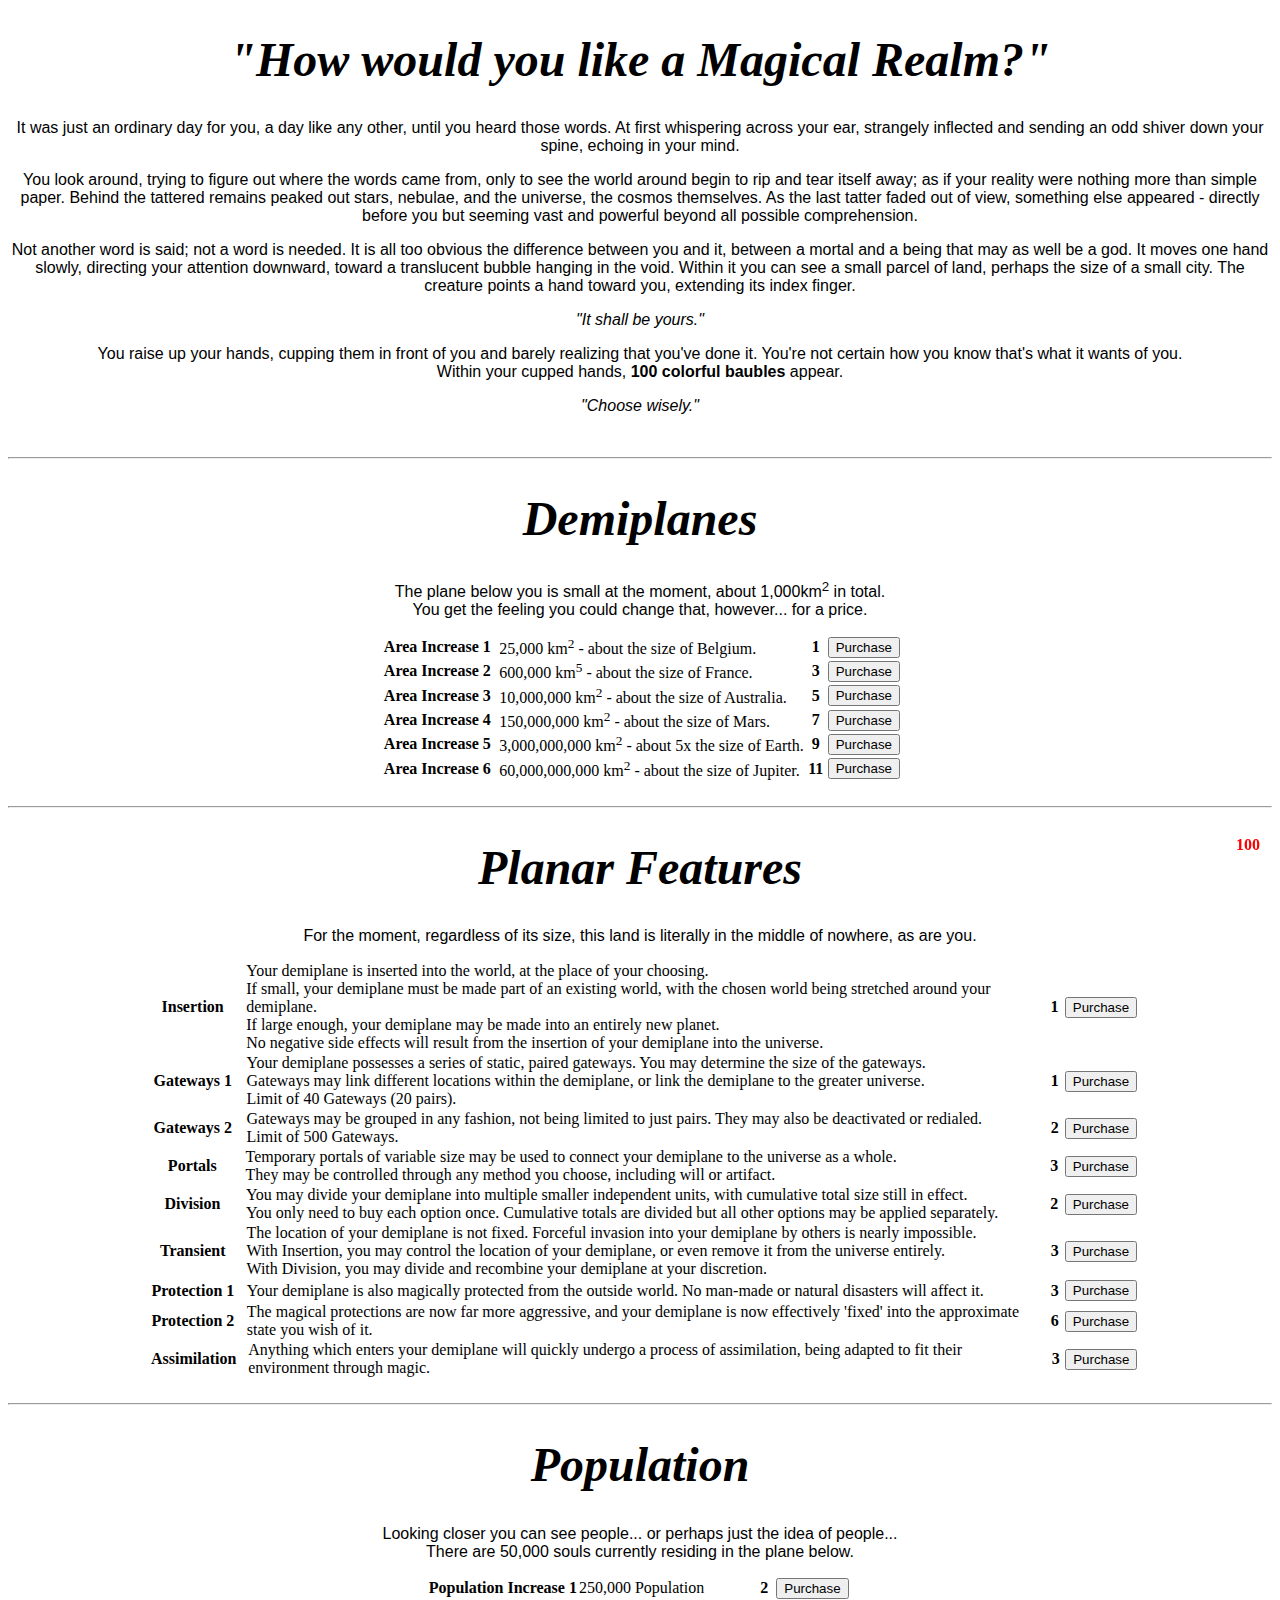
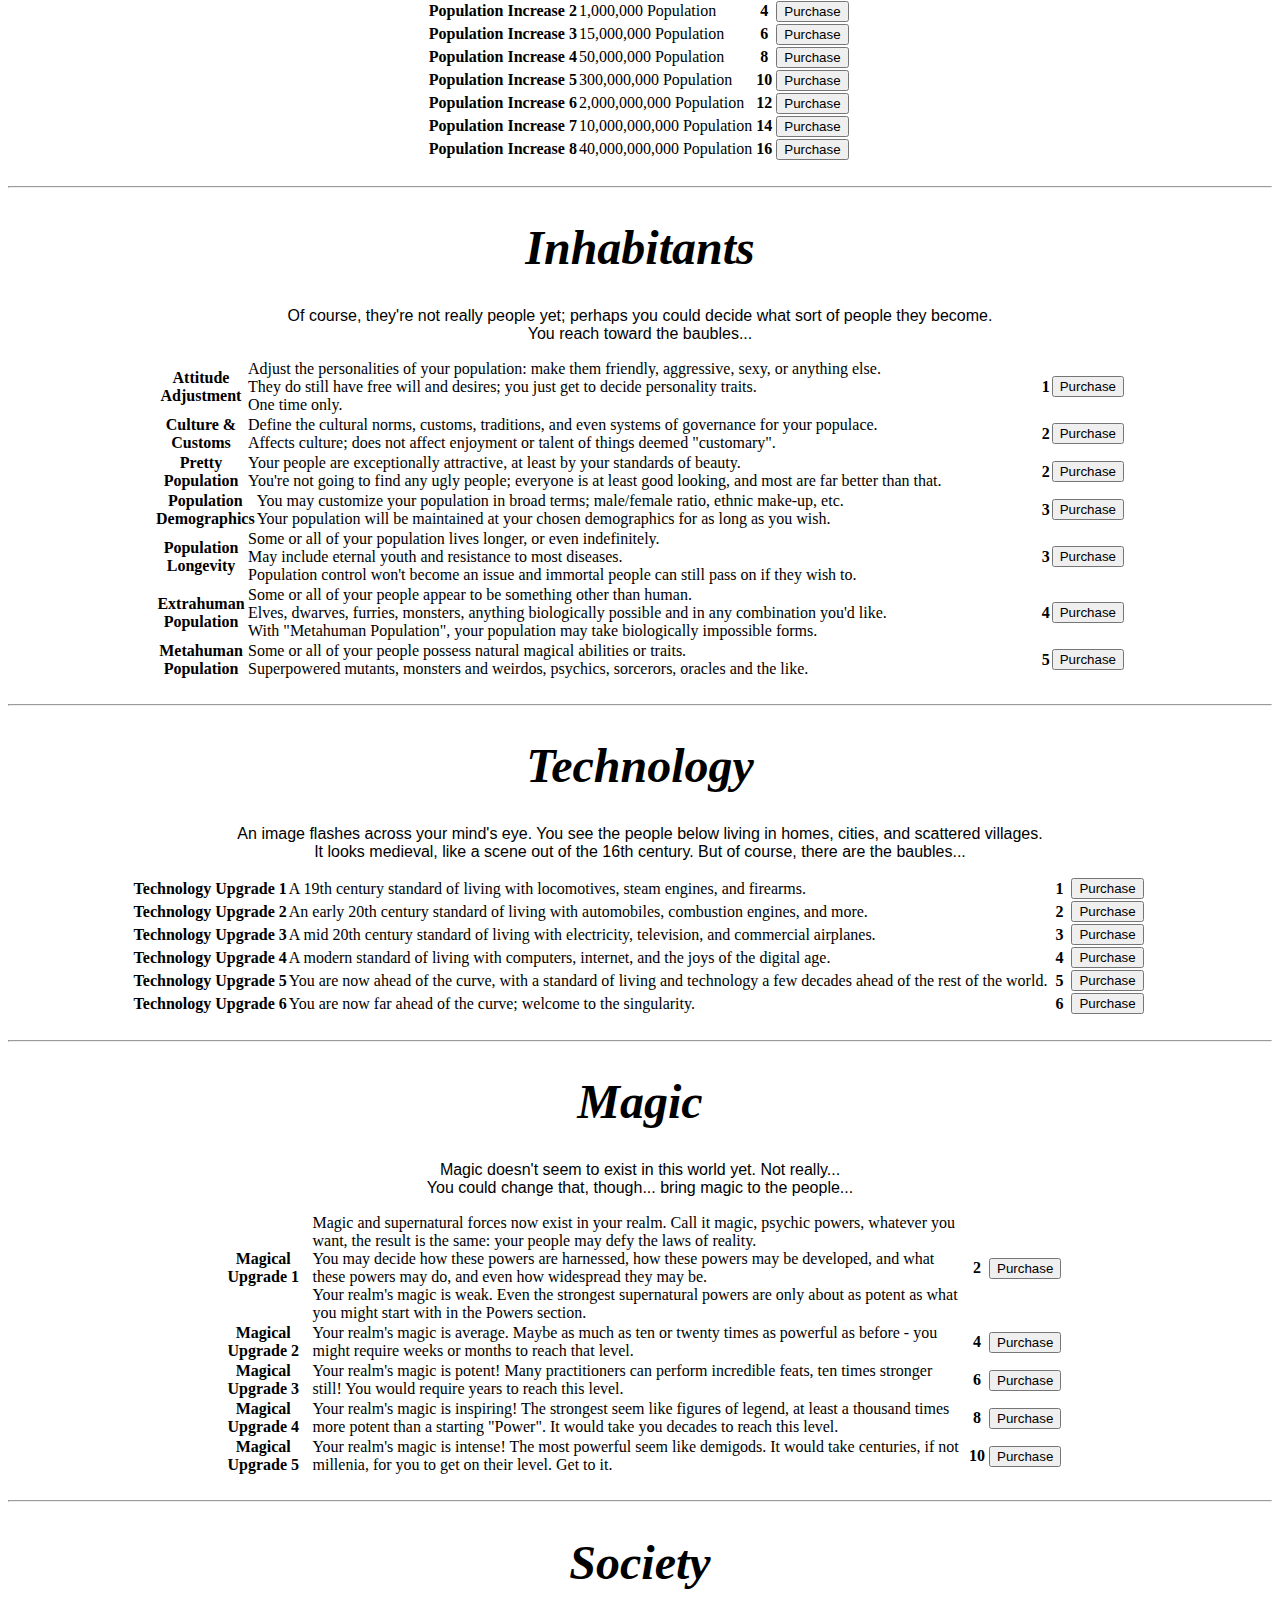
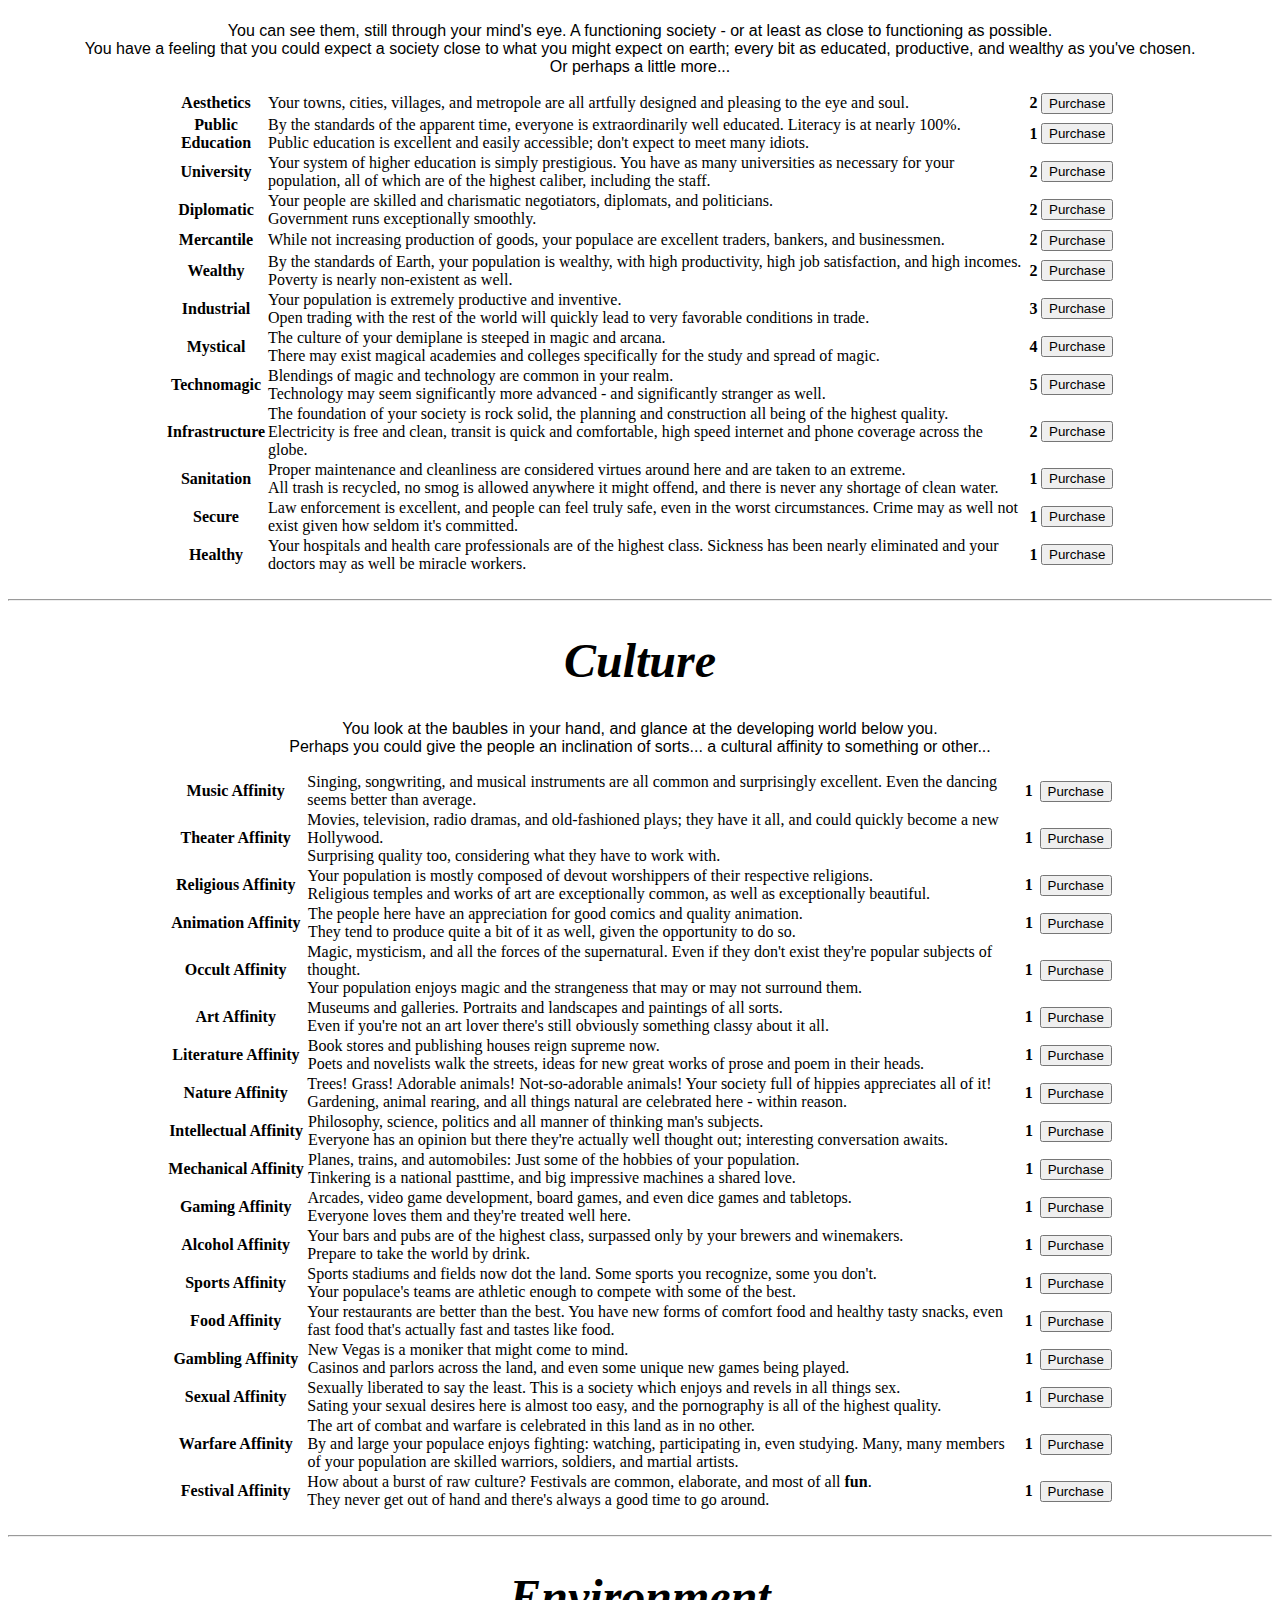
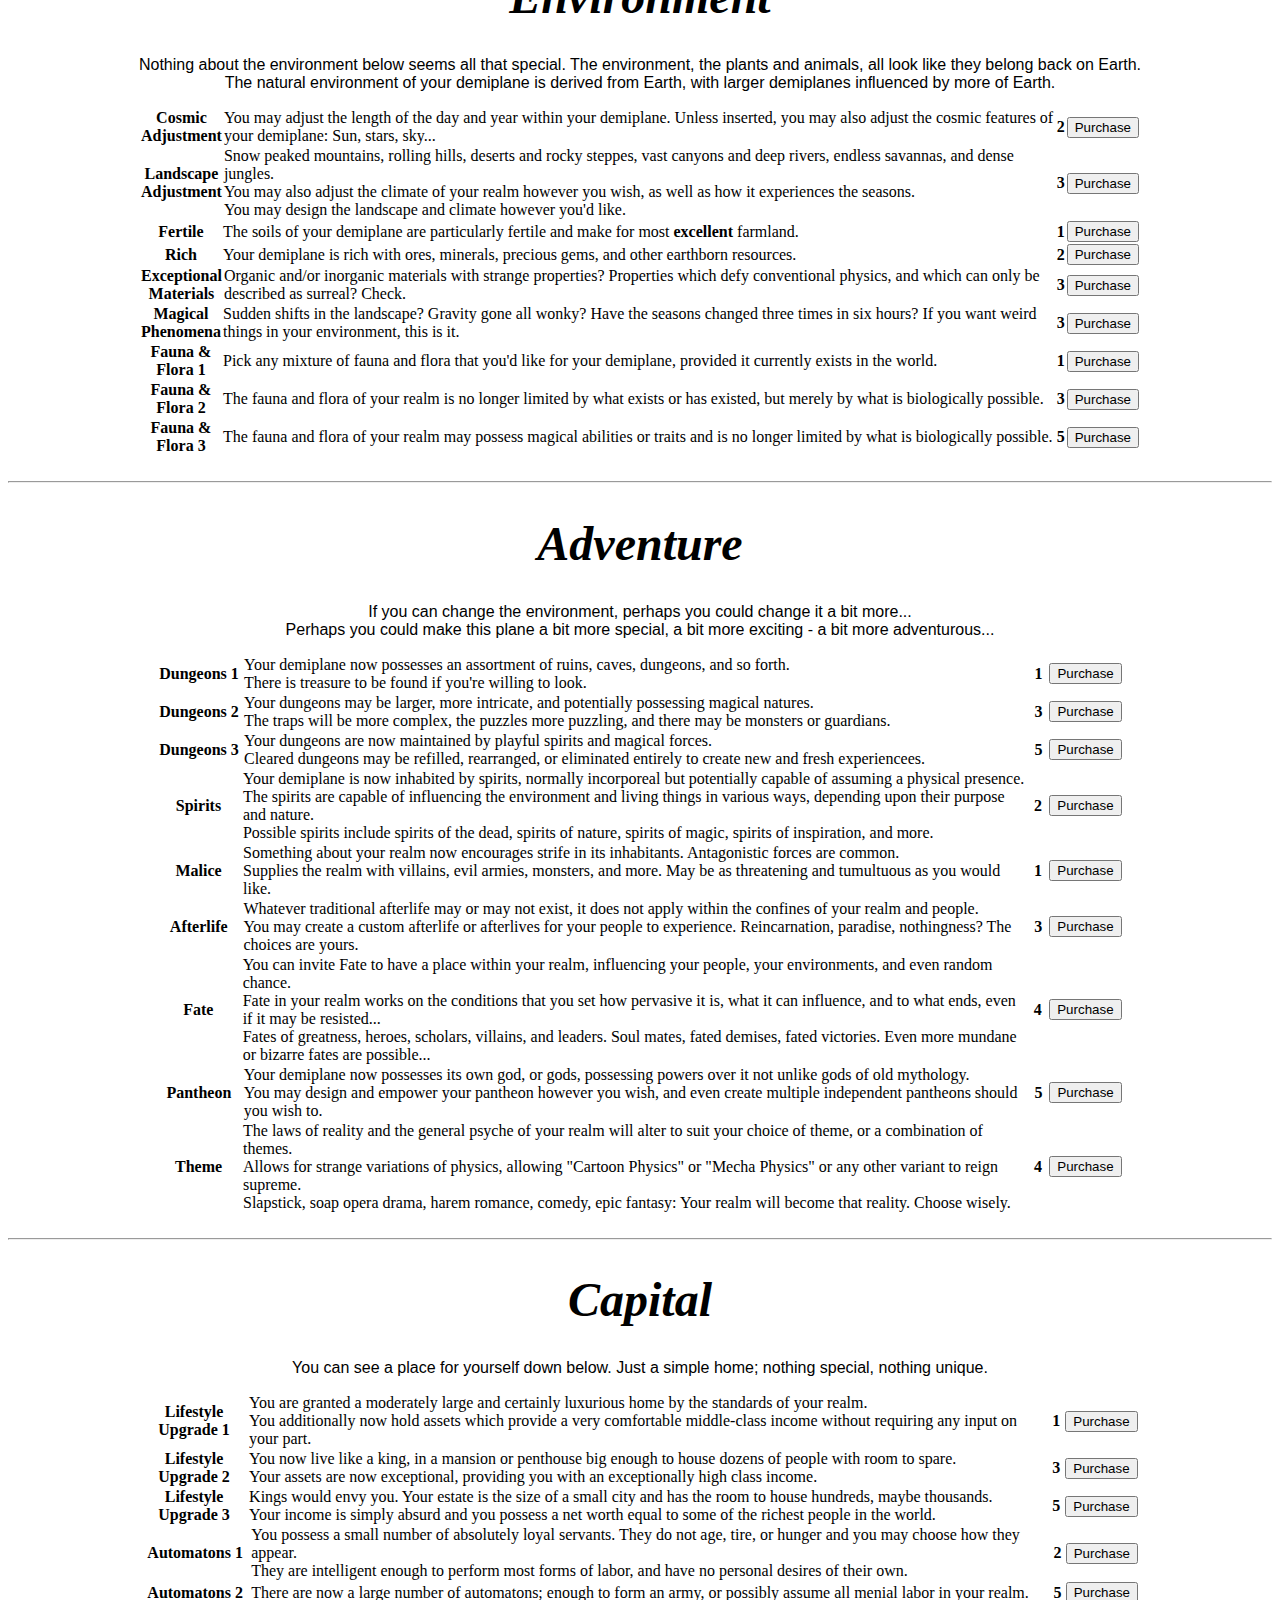
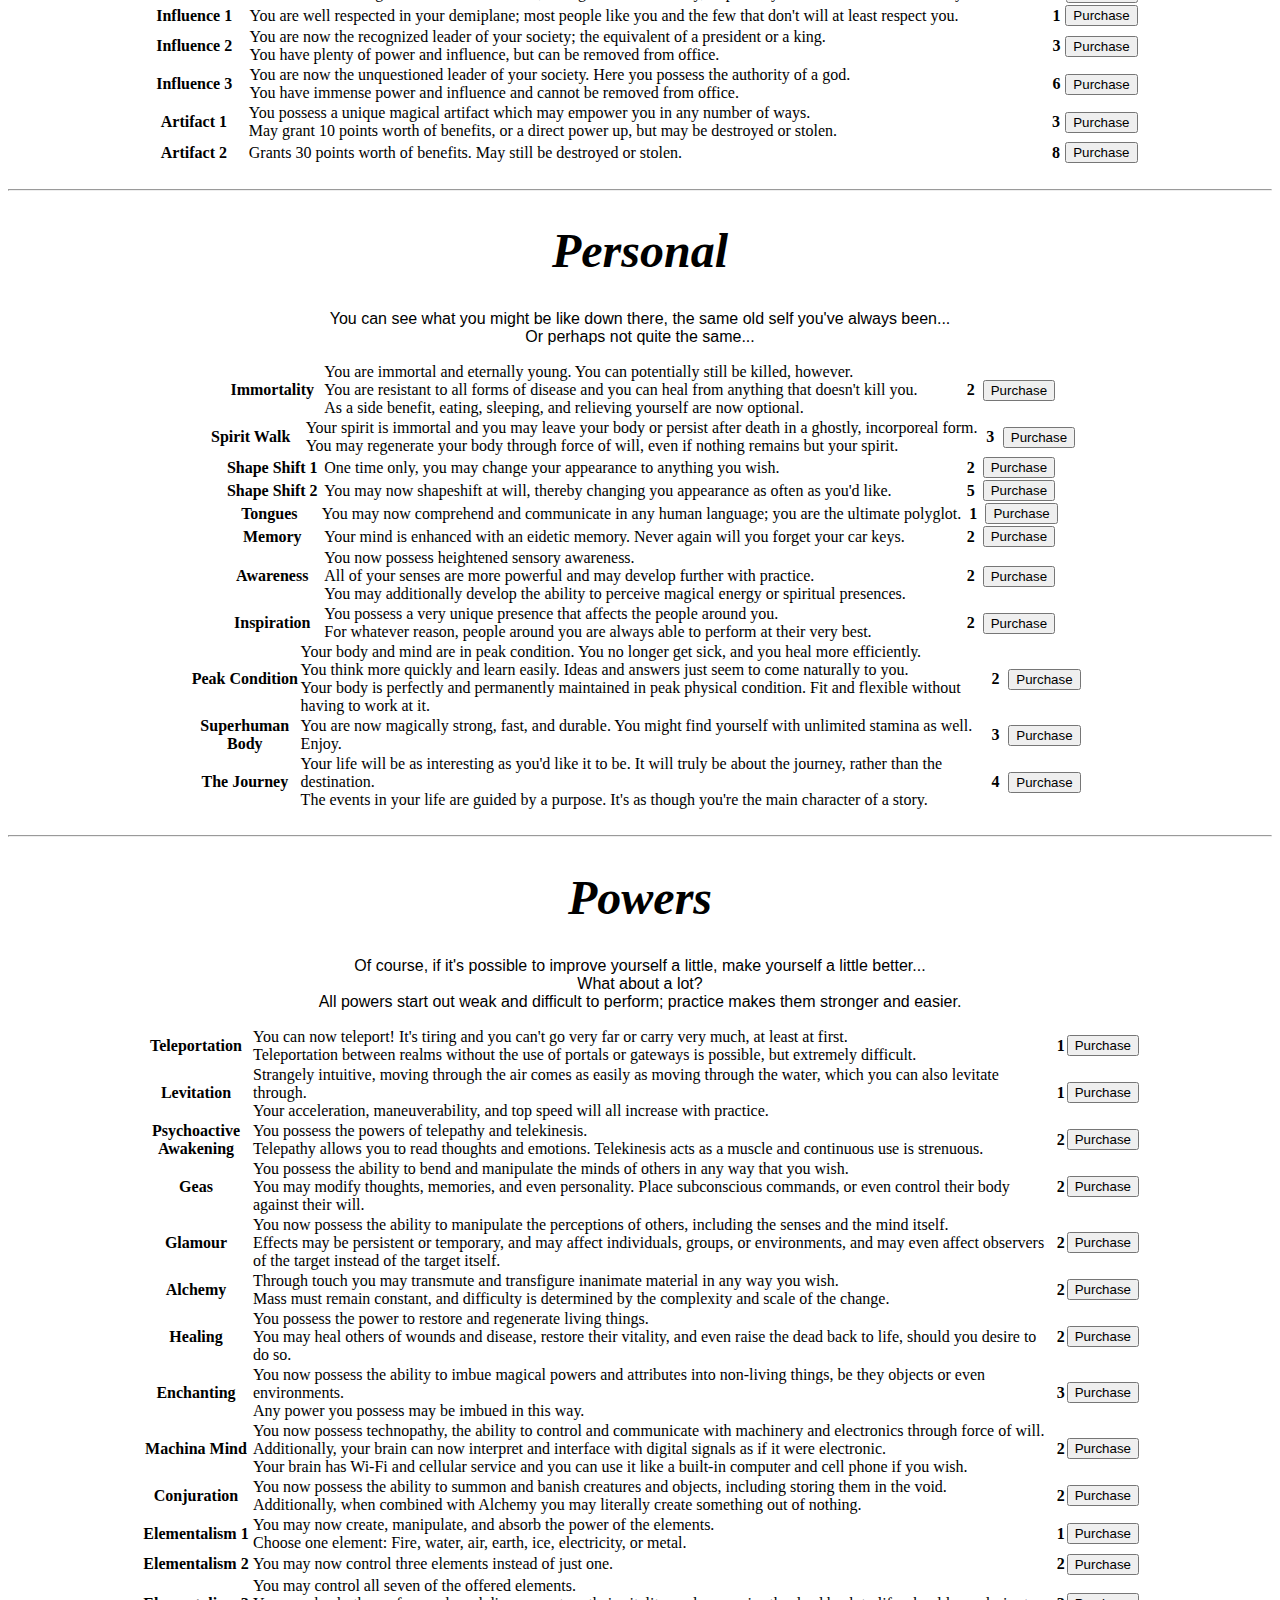
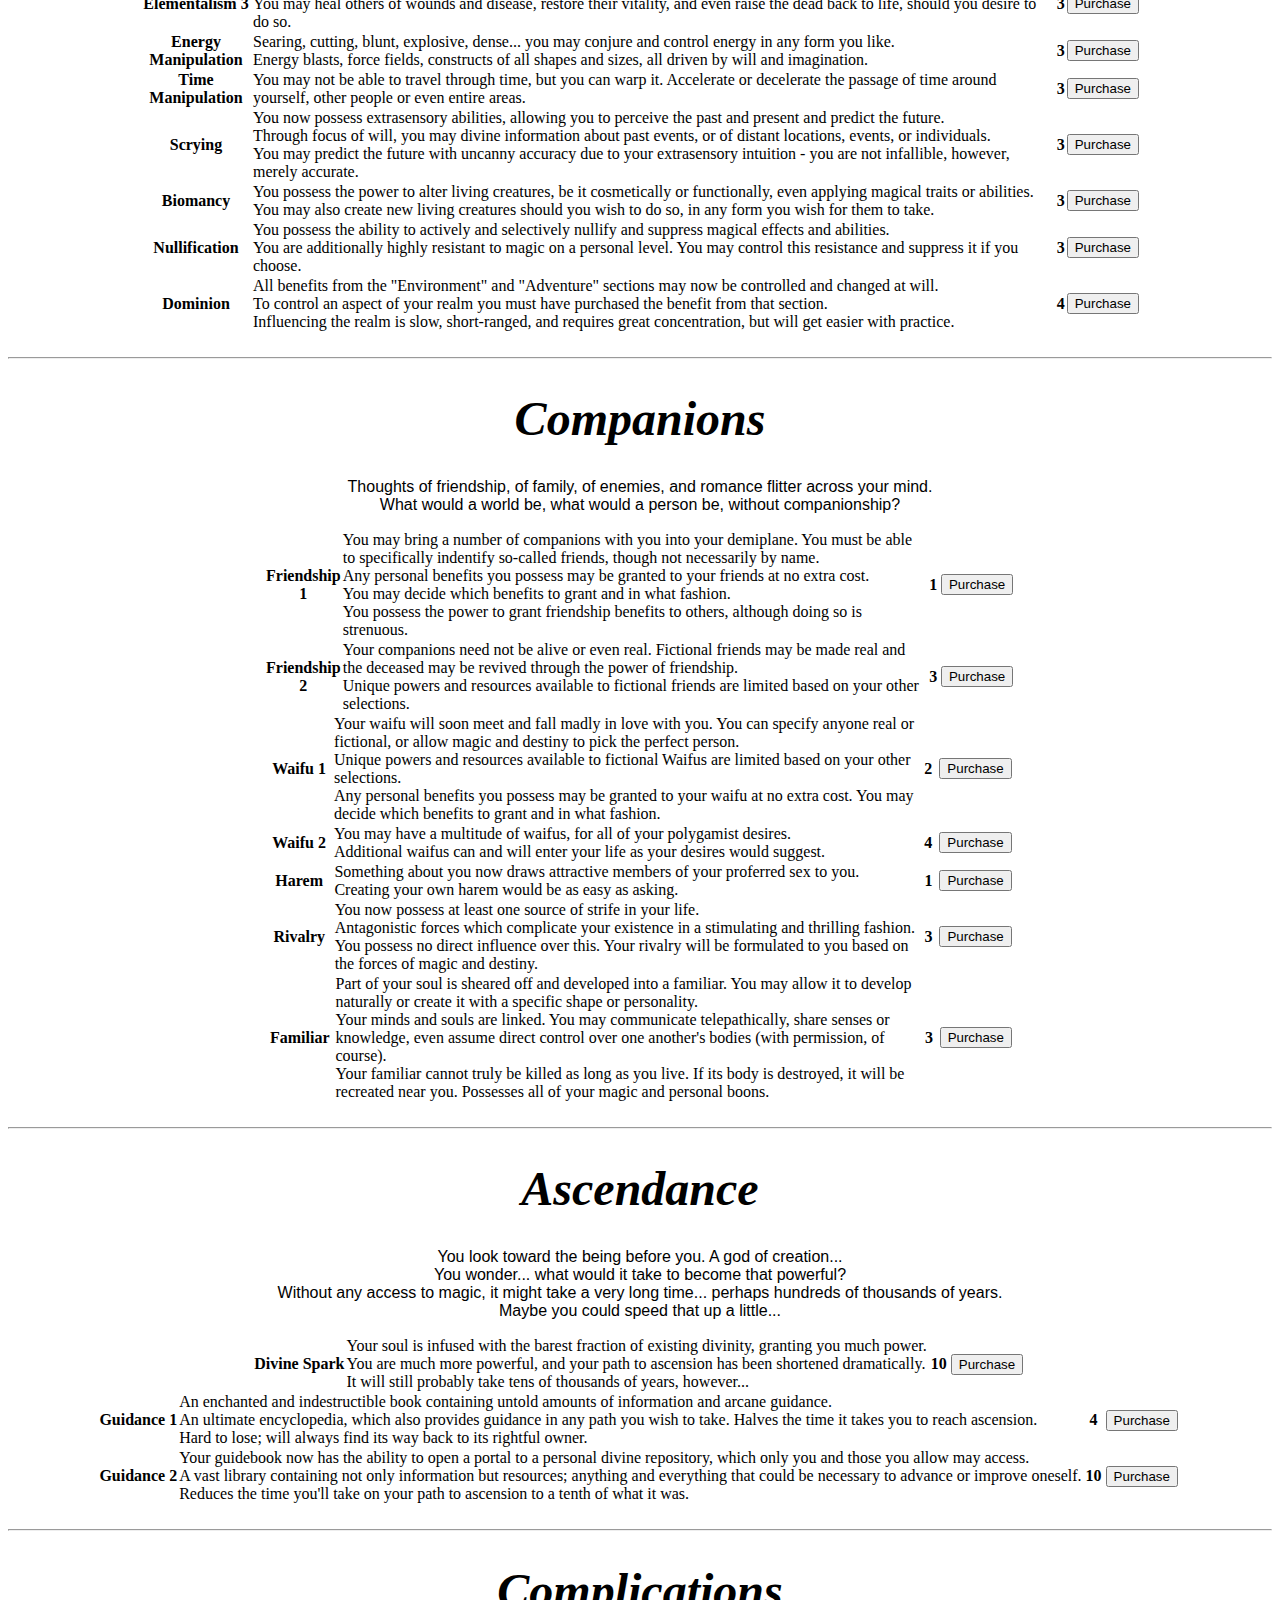
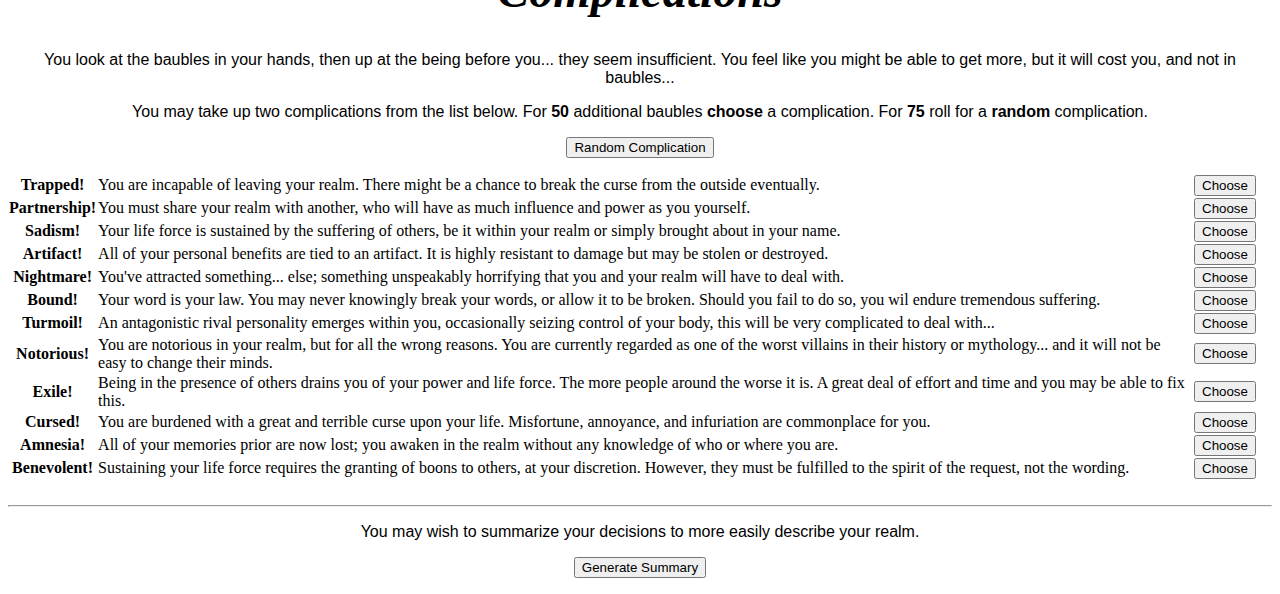
<file: index.html>
<!DOCTYPE html>
<html>
<head>
<meta charset="UTF-8">
<link rel="stylesheet" type="text/css" href="style.css">
<title>Interactive Magical Realm CYOA</title>
</head>

<body>
<script src="script.js" type="text/javascript"></script>

<p id="counter">100</p>
<p id="summary" class="infocus"></p>
<h1 onclick="slidePanel('intro')">"How would you like a Magical Realm?"</h1>
<div id="intro" class="infocus">
<p class="narration">
It was just an ordinary day for you, a day like any other, until you heard those words. At first whispering across your ear, strangely inflected and sending an odd shiver down your spine, echoing in your mind.
</p>
<p class="narration">
You look around, trying to figure out where the words came from, only to see the world around begin to rip and tear itself away; as if your reality were nothing more than simple paper. Behind the tattered remains peaked out stars, nebulae, and the universe, the cosmos themselves. As the last tatter faded out of view, something else appeared - directly before you but seeming vast and powerful beyond all possible comprehension.
</p>
<p class="narration">
Not another word is said; not a word is needed. It is all too obvious the difference between you and it, between a mortal and a being that may as well be a god. It moves one hand slowly, directing your attention downward, toward a translucent bubble hanging in the void. Within it you can see a small parcel of land, perhaps the size of a small city. The creature points a hand toward you, extending its index finger.
</p>
<p class="god">
"It shall be yours."
</p>
<p class="narration">
You raise up your hands, cupping them in front of you and barely realizing that you've done it. You're not certain how you know that's what it wants of you.
<br>
Within your cupped hands, <b>100 colorful baubles</b> appear.
</p>
<p class="god">
"Choose wisely."
</p>
<br>
</div>

<hr>
<h1 onclick="slidePanel('demiplanes')">Demiplanes</h1>
<div id="demiplanes" class="infocus">
<p class="narration">
The plane below you is small at the moment, about 1,000km<sup>2</sup> in total.
<br>You get the feeling you could change that, however... for a price.
</p>
<table id="area">
	<tr>
		<td class="name_col">Area Increase 1</td>
		<td class="desc_col">25,000 km<sup>2</sup> - about the size of Belgium.</td>
		<td class="cost_col">1</td>
		<td class="buy_col"><button type="button" onClick="buy('area',0)">Purchase</button></td>
		<td class="refund_col"><button type="button" onClick="refund('area',0)">Refund</button></td>
	</tr>
	<tr>
		<td class="name_col">Area Increase 2</td>
		<td class="desc_col">600,000 km<sup>5</sup> - about the size of France.</td>
		<td class="cost_col">3</td>
		<td class="buy_col"><button type="button" onClick="buy('area',1)">Purchase</button></td>
		<td class="refund_col"><button type="button" onClick="refund('area',1)">Refund</button></td>
	</tr>
	<tr>
		<td class="name_col">Area Increase 3</td>
		<td class="desc_col">10,000,000 km<sup>2</sup> - about the size of Australia.</td>
		<td class="cost_col">5</td>
		<td class="buy_col"><button type="button" onClick="buy('area',2)">Purchase</button></td>
		<td class="refund_col"><button type="button" onClick="refund('area',2)">Refund</button></td>
	</tr>
	<tr>
		<td class="name_col">Area Increase 4</td>
		<td class="desc_col">150,000,000 km<sup>2</sup> - about the size of Mars.</td>
		<td class="cost_col">7</td>
		<td class="buy_col"><button type="button" onClick="buy('area',3)">Purchase</button></td>
		<td class="refund_col"><button type="button" onClick="refund('area',3)">Refund</button></td>
	</tr>
	<tr>
		<td class="name_col">Area Increase 5</td>
		<td class="desc_col">3,000,000,000 km<sup>2</sup> - about 5x the size of Earth.</td>
		<td class="cost_col">9</td>
		<td class="buy_col"><button type="button" onClick="buy('area',4)">Purchase</button></td>
		<td class="refund_col"><button type="button" onClick="refund('area',4)">Refund</button></td>
	</tr>
	<tr>
		<td class="name_col">Area Increase 6</td>
		<td class="desc_col">60,000,000,000 km<sup>2</sup> - about the size of Jupiter.</td>
		<td class="cost_col">11</td>
		<td class="buy_col"><button type="button" onClick="buy('area',5)">Purchase</button></td>
		<td class="refund_col"><button type="button" onClick="refund('area',5)">Refund</button></td>
	</tr>
</table>
<hr class="no_hr">
<br>
</div>

<hr>
<h1 onclick="slidePanel('planar')">Planar Features</h1>
<div id="planar" class="infocus">
<p class="narration">
For the moment, regardless of its size, this land is literally in the middle of nowhere, as are you.
</p>
<table id="insertion">
	<tr>
		<td class="name_col">Insertion</td>
		<td class="desc_col">Your demiplane is inserted into the world, at the place of your choosing.
		<br>If small, your demiplane must be made part of an existing world, with the chosen world being stretched around your demiplane.
		<br>If large enough, your demiplane may be made into an entirely new planet.
		<br>No negative side effects will result from the insertion of your demiplane into the universe.
		</td>
		<td class="cost_col">1</td>
		<td class="buy_col"><button type="button" onClick="buy('insertion',0)">Purchase</button></td>
		<td class="refund_col"><button type="button" onClick="refund('insertion',0)">Refund</button></td>
	</tr>
</table>
<table id="gateways">
	<tr>
		<td class="name_col">Gateways 1</td>
		<td class="desc_col">Your demiplane possesses a series of static, paired gateways. You may determine the size of the gateways.
		<br>Gateways may link different locations within the demiplane, or link the demiplane to the greater universe.
		<br>Limit of 40 Gateways (20 pairs).
		</td>
		<td class="cost_col">1</td>
		<td class="buy_col"><button type="button" onClick="buy('gateways',0)">Purchase</button></td>
		<td class="refund_col"><button type="button" onClick="refund('gateways',0)">Refund</button></td>
	</tr>
	<tr>
		<td class="name_col">Gateways 2</td>
		<td class="desc_col">Gateways may be grouped in any fashion, not being limited to just pairs. They may also be deactivated or redialed.
		<br>Limit of 500 Gateways.
		</td>
		<td class="cost_col">2</td>
		<td class="buy_col"><button type="button" onClick="buy('gateways',1)">Purchase</button></td>
		<td class="refund_col"><button type="button" onClick="refund('gateways',1)">Refund</button></td>
	</tr>
</table>
<table id="portals">
	<tr>
		<td class="name_col">Portals</td>
		<td class="desc_col">Temporary portals of variable size may be used to connect your demiplane to the universe as a whole.
		<br>They may be controlled through any method you choose, including will or artifact.
		</td>
		<td class="cost_col">3</td>
		<td class="buy_col"><button type="button" onClick="buy('portals',0)">Purchase</button></td>
		<td class="refund_col"><button type="button" onClick="refund('portals',0)">Refund</button></td>
	</tr>
</table>
<table id="division">
	<tr>
		<td class="name_col">Division</td>
		<td class="desc_col">You may divide your demiplane into multiple smaller independent units, with cumulative total size still in effect.
		<br>You only need to buy each option once. Cumulative totals are divided but all other options may be applied separately.
		</td>
		<td class="cost_col">2</td>
		<td class="buy_col"><button type="button" onClick="buy('division',0)">Purchase</button></td>
		<td class="refund_col"><button type="button" onClick="refund('division',0)">Refund</button></td>
	</tr>
</table>
<table id="transient">
	<tr>
		<td class="name_col">Transient</td>
		<td class="desc_col">The location of your demiplane is not fixed. Forceful invasion into your demiplane by others is nearly impossible.
		<br>With Insertion, you may control the location of your demiplane, or even remove it from the universe entirely.
		<br>With Division, you may divide and recombine your demiplane at your discretion.
		</td>
		<td class="cost_col">3</td>
		<td class="buy_col"><button type="button" onClick="buy('transient',0)">Purchase</button></td>
		<td class="refund_col"><button type="button" onClick="refund('transient',0)">Refund</button></td>
	</tr>
</table>
<table id="protection">
	<tr>
		<td class="name_col">Protection 1</td>
		<td class="desc_col">Your demiplane is also magically protected from the outside world. No man-made or natural disasters will affect it.</td>
		<td class="cost_col">3</td>
		<td class="buy_col"><button type="button" onClick="buy('protection',0)">Purchase</button></td>
		<td class="refund_col"><button type="button" onClick="refund('protection',0)">Refund</button></td>
	</tr>
	<tr>
		<td class="name_col">Protection 2</td>
		<td class="desc_col">The magical protections are now far more aggressive, and your demiplane is now effectively 'fixed' into the approximate state you wish of it.</td>
		<td class="cost_col">6</td>
		<td class="buy_col"><button type="button" onClick="buy('protection',1)">Purchase</button></td>
		<td class="refund_col"><button type="button" onClick="refund('protection',1)">Refund</button></td>
	</tr>
</table>
<table id="assimilation">
	<tr>
		<td class="name_col">Assimilation</td>
		<td class="desc_col">Anything which enters your demiplane will quickly undergo a process of assimilation, being adapted to fit their environment through magic.</td>
		<td class="cost_col">3</td>
		<td class="buy_col"><button type="button" onClick="buy('assimilation',0)">Purchase</button></td>
		<td class="refund_col"><button type="button" onClick="refund('assimilation',0)">Refund</button></td>
	</tr>
</table>
<hr class="no_hr">
<br>
</div>

<hr>
<h1 onclick="slidePanel('population')">Population</h1>
<div id="population" class="infocus">
<p class="narration">
Looking closer you can see people... or perhaps just the idea of people...
<br>There are 50,000 souls currently residing in the plane below.
</p>
<table id="pop_inc">
	<tr>
		<td class="name_col">Population Increase 1</td>
		<td class="desc_col">250,000 Population</td>
		<td class="cost_col">2</td>
		<td class="buy_col"><button type="button" onClick="buy('pop_inc',0)">Purchase</button></td>
		<td class="refund_col"><button type="button" onClick="refund('pop_inc',0)">Refund</button></td>
	</tr>
	<tr>
		<td class="name_col">Population Increase 2</td>
		<td class="desc_col">1,000,000 Population</td>
		<td class="cost_col">4</td>
		<td class="buy_col"><button type="button" onClick="buy('pop_inc',1)">Purchase</button></td>
		<td class="refund_col"><button type="button" onClick="refund('pop_inc',1)">Refund</button></td>
	</tr>
	<tr>
		<td class="name_col">Population Increase 3</td>
		<td class="desc_col">15,000,000 Population</td>
		<td class="cost_col">6</td>
		<td class="buy_col"><button type="button" onClick="buy('pop_inc',2)">Purchase</button></td>
		<td class="refund_col"><button type="button" onClick="refund('pop_inc',2)">Refund</button></td>
	</tr>
	<tr>
		<td class="name_col">Population Increase 4</td>
		<td class="desc_col">50,000,000 Population</td>
		<td class="cost_col">8</td>
		<td class="buy_col"><button type="button" onClick="buy('pop_inc',3)">Purchase</button></td>
		<td class="refund_col"><button type="button" onClick="refund('pop_inc',3)">Refund</button></td>
	</tr>
	<tr>
		<td class="name_col">Population Increase 5</td>
		<td class="desc_col">300,000,000 Population</td>
		<td class="cost_col">10</td>
		<td class="buy_col"><button type="button" onClick="buy('pop_inc',4)">Purchase</button></td>
		<td class="refund_col"><button type="button" onClick="refund('pop_inc',4)">Refund</button></td>
	</tr>
	<tr>
		<td class="name_col">Population Increase 6</td>
		<td class="desc_col">2,000,000,000 Population</td>
		<td class="cost_col">12</td>
		<td class="buy_col"><button type="button" onClick="buy('pop_inc',5)">Purchase</button></td>
		<td class="refund_col"><button type="button" onClick="refund('pop_inc',5)">Refund</button></td>
	</tr>
	<tr>
		<td class="name_col">Population Increase 7</td>
		<td class="desc_col">10,000,000,000 Population</td>
		<td class="cost_col">14</td>
		<td class="buy_col"><button type="button" onClick="buy('pop_inc',6)">Purchase</button></td>
		<td class="refund_col"><button type="button" onClick="refund('pop_inc',6)">Refund</button></td>
	</tr>
	<tr>
		<td class="name_col">Population Increase 8</td>
		<td class="desc_col">40,000,000,000 Population</td>
		<td class="cost_col">16</td>
		<td class="buy_col"><button type="button" onClick="buy('pop_inc',7)">Purchase</button></td>
		<td class="refund_col"><button type="button" onClick="refund('pop_inc',7)">Refund</button></td>
	</tr>
</table>
<hr class="no_hr">
<br>
</div>

<hr>
<h1 onclick="slidePanel('inhabitants')">Inhabitants</h1>
<div id="inhabitants" class="infocus">
<p class="narration">
Of course, they're not really people yet; perhaps you could decide what sort of people they become.
<br>You reach toward the baubles...
</p>
<table id="attitude">
	<tr>
		<td class="name_col">Attitude Adjustment</td>
		<td class="desc_col">Adjust the personalities of your population: make them friendly, aggressive, sexy, or anything else.
		<br>They do still have free will and desires; you just get to decide personality traits.
		<br>One time only.
		</td>
		<td class="cost_col">1</td>
		<td class="buy_col"><button type="button" onClick="buy('attitude',0)">Purchase</button></td>
		<td class="refund_col"><button type="button" onClick="refund('attitude',0)">Refund</button></td>
	</tr>
</table>
<table id="customs">
	<tr>
		<td class="name_col">Culture & Customs</td>
		<td class="desc_col">Define the cultural norms, customs, traditions, and even systems of governance for your populace.
		<br>Affects culture; does not affect enjoyment or talent of things deemed "customary".
		</td>
		<td class="cost_col">2</td>
		<td class="buy_col"><button type="button" onClick="buy('customs',0)">Purchase</button></td>
		<td class="refund_col"><button type="button" onClick="refund('customs',0)">Refund</button></td>
	</tr>
</table>
<table id="pretty_pop">
	<tr>
		<td class="name_col">Pretty Population</td>
		<td class="desc_col">Your people are exceptionally attractive, at least by your standards of beauty.
		<br>You're not going to find any ugly people; everyone is at least good looking, and most are far better than that.
		</td>
		<td class="cost_col">2</td>
		<td class="buy_col"><button type="button" onClick="buy('pretty_pop',0)">Purchase</button></td>
		<td class="refund_col"><button type="button" onClick="refund('pretty_pop',0)">Refund</button></td>
	</tr>
</table>
<table id="demographics">
	<tr>
		<td class="name_col">Population Demographics</td>
		<td class="desc_col">You may customize your population in broad terms; male/female ratio, ethnic make-up, etc.
		<br>Your population will be maintained at your chosen demographics for as long as you wish.</td>
		<td class="cost_col">3</td>
		<td class="buy_col"><button type="button" onClick="buy('demographics',0)">Purchase</button></td>
		<td class="refund_col"><button type="button" onClick="refund('demographics',0)">Refund</button></td>
	</tr>
</table>
<table id="longevity">
	<tr>
		<td class="name_col">Population Longevity</td>
		<td class="desc_col">Some or all of your population lives longer, or even indefinitely.
		<br>May include eternal youth and resistance to most diseases.
		<br>Population control won't become an issue and immortal people can still pass on if they wish to.
		</td>
		<td class="cost_col">3</td>
		<td class="buy_col"><button type="button" onClick="buy('longevity',0)">Purchase</button></td>
		<td class="refund_col"><button type="button" onClick="refund('longevity',0)">Refund</button></td>
	</tr>
</table>
<table id="extrahuman">
	<tr>
		<td class="name_col">Extrahuman Population</td>
		<td class="desc_col">Some or all of your people appear to be something other than human.
		<br>Elves, dwarves, furries, monsters, anything biologically possible and in any combination you'd like.
		<br>With "Metahuman Population", your population may take biologically impossible forms.</td>
		<td class="cost_col">4</td>
		<td class="buy_col"><button type="button" onClick="buy('extrahuman',0)">Purchase</button></td>
		<td class="refund_col"><button type="button" onClick="refund('extrahuman',0)">Refund</button></td>
	</tr>
</table>
<table id="metahuman">
	<tr>
		<td class="name_col">Metahuman Population</td>
		<td class="desc_col">Some or all of your people possess natural magical abilities or traits.
		<br>Superpowered mutants, monsters and weirdos, psychics, sorcerors, oracles and the like.
		</td>
		<td class="cost_col">5</td>
		<td class="buy_col"><button type="button" onClick="buy('metahuman',0)">Purchase</button></td>
		<td class="refund_col"><button type="button" onClick="refund('metahuman',0)">Refund</button></td>
	</tr>
</table>
<hr class="no_hr">
<br>
</div>

<hr>
<h1 onclick="slidePanel('technology')">Technology</h1>
<div id="technology" class="infocus">
<p class="narration">
An image flashes across your mind's eye. You see the people below living in homes, cities, and scattered villages.
<br>It looks medieval, like a scene out of the 16th century. But of course, there are the baubles...
</p>
<table id="tech">
	<tr>
		<td class="name_col">Technology Upgrade 1</td>
		<td class="desc_col">A 19th century standard of living with locomotives, steam engines, and firearms.</td>
		<td class="cost_col">1</td>
		<td class="buy_col"><button type="button" onClick="buy('tech',0)">Purchase</button></td>
		<td class="refund_col"><button type="button" onClick="refund('tech',0)">Refund</button></td>
	</tr>
	<tr>
		<td class="name_col">Technology Upgrade 2</td>
		<td class="desc_col">An early 20th century standard of living with automobiles, combustion engines, and more.</td>
		<td class="cost_col">2</td>
		<td class="buy_col"><button type="button" onClick="buy('tech',1)">Purchase</button></td>
		<td class="refund_col"><button type="button" onClick="refund('tech',1)">Refund</button></td>
	</tr>
	<tr>
		<td class="name_col">Technology Upgrade 3</td>
		<td class="desc_col">A mid 20th century standard of living with electricity, television, and commercial airplanes.</td>
		<td class="cost_col">3</td>
		<td class="buy_col"><button type="button" onClick="buy('tech',2)">Purchase</button></td>
		<td class="refund_col"><button type="button" onClick="refund('tech',2)">Refund</button></td>
	</tr>
	<tr>
		<td class="name_col">Technology Upgrade 4</td>
		<td class="desc_col">A modern standard of living with computers, internet, and the joys of the digital age.</td>
		<td class="cost_col">4</td>
		<td class="buy_col"><button type="button" onClick="buy('tech',3)">Purchase</button></td>
		<td class="refund_col"><button type="button" onClick="refund('tech',3)">Refund</button></td>
	</tr>
	<tr>
		<td class="name_col">Technology Upgrade 5</td>
		<td class="desc_col">You are now ahead of the curve, with a standard of living and technology a few decades ahead of the rest of the world.</td>
		<td class="cost_col">5</td>
		<td class="buy_col"><button type="button" onClick="buy('tech',4)">Purchase</button></td>
		<td class="refund_col"><button type="button" onClick="refund('tech',4)">Refund</button></td>
	</tr>
	<tr>
		<td class="name_col">Technology Upgrade 6</td>
		<td class="desc_col">You are now far ahead of the curve; welcome to the singularity.</td>
		<td class="cost_col">6</td>
		<td class="buy_col"><button type="button" onClick="buy('tech',5)">Purchase</button></td>
		<td class="refund_col"><button type="button" onClick="refund('tech',5)">Refund</button></td>
	</tr>
</table>
<hr class="no_hr">
<br>
</div>

<hr>
<h1 onclick="slidePanel('magic')">Magic</h1>
<div id="magic" class="infocus">
<p class="narration">
Magic doesn't seem to exist in this world yet. Not really...
<br>You could change that, though... bring magic to the people...
</p>
<table id="magic_tbl">
	<tr>
		<td class="name_col">Magical Upgrade 1</td>
		<td class="desc_col">Magic and supernatural forces now exist in your realm. Call it magic, psychic powers, whatever you want, the result is the same: your people may defy the laws of reality.
		<br>You may decide how these powers are harnessed, how these powers may be developed, and what these powers may do, and even how widespread they may be.
		<br>Your realm's magic is weak. Even the strongest supernatural powers are only about as potent as what you might start with in the Powers section.
		</td>
		<td class="cost_col">2</td>
		<td class="buy_col"><button type="button" onClick="buy('magic_tbl',0)">Purchase</button></td>
		<td class="refund_col"><button type="button" onClick="refund('magic_tbl',0)">Refund</button></td>
	</tr>
	<tr>
		<td class="name_col">Magical Upgrade 2</td>
		<td class="desc_col">Your realm's magic is average. Maybe as much as ten or twenty times as powerful as before - you might require weeks or months to reach that level.</td>
		<td class="cost_col">4</td>
		<td class="buy_col"><button type="button" onClick="buy('magic_tbl',1)">Purchase</button></td>
		<td class="refund_col"><button type="button" onClick="refund('magic_tbl',1)">Refund</button></td>
	</tr>
	<tr>
		<td class="name_col">Magical Upgrade 3</td>
		<td class="desc_col">Your realm's magic is potent! Many practitioners can perform incredible feats, ten times stronger still! You would require years to reach this level.
		</td>
		<td class="cost_col">6</td>
		<td class="buy_col"><button type="button" onClick="buy('magic_tbl',2)">Purchase</button></td>
		<td class="refund_col"><button type="button" onClick="refund('magic_tbl',2)">Refund</button></td>
	</tr>
	<tr>
		<td class="name_col">Magical Upgrade 4</td>
		<td class="desc_col">Your realm's magic is inspiring! The strongest seem like figures of legend, at least a thousand times more potent than a starting "Power". It would take you decades to reach this level.
		</td>
		<td class="cost_col">8</td>
		<td class="buy_col"><button type="button" onClick="buy('magic_tbl',3)">Purchase</button></td>
		<td class="refund_col"><button type="button" onClick="refund('magic_tbl',3)">Refund</button></td>
	</tr>
	<tr>
		<td class="name_col">Magical Upgrade 5</td>
		<td class="desc_col">Your realm's magic is intense! The most powerful seem like demigods. It would take centuries, if not millenia, for you to get on their level. Get to it.
		</td>
		<td class="cost_col">10</td>
		<td class="buy_col"><button type="button" onClick="buy('magic_tbl',4)">Purchase</button></td>
		<td class="refund_col"><button type="button" onClick="refund('magic_tbl',4)">Refund</button></td>
	</tr>
</table>
<hr class="no_hr">
<br>
</div>

<hr>
<h1 onclick="slidePanel('society')">Society</h1>
<div id="society" class="infocus">
<!-- <img src="society.jpg" alt="Society" class="img_left"> -->
<p class="narration">
You can see them, still through your mind's eye. A functioning society - or at least as close to functioning as possible.
<br>You have a feeling that you could expect a society close to what you might expect on earth; every bit as educated, productive, and wealthy as you've chosen.
<br>Or perhaps a little more...
</p>
<table id="aesthetics">
	<tr>
		<td class="name_col">Aesthetics</td>
		<td class="desc_col">Your towns, cities, villages, and metropole are all artfully designed and pleasing to the eye and soul.</td>
		<td class="cost_col">2</td>
		<td class="buy_col"><button type="button" onClick="buy('aesthetics',0)">Purchase</button></td>
		<td class="refund_col"><button type="button" onClick="refund('aesthetics',0)">Refund</button></td>
	</tr>
</table>
<table id="education">
	<tr>
		<td class="name_col">Public Education</td>
		<td class="desc_col">By the standards of the apparent time, everyone is extraordinarily well educated. Literacy is at nearly 100%.
		<br>Public education is excellent and easily accessible; don't expect to meet many idiots.</td>
		<td class="cost_col">1</td>
		<td class="buy_col"><button type="button" onClick="buy('education',0)">Purchase</button></td>
		<td class="refund_col"><button type="button" onClick="refund('education',0)">Refund</button></td>
	</tr>
</table>
<table id="university">
	<tr>
		<td class="name_col">University</td>
		<td class="desc_col">Your system of higher education is simply prestigious. You have as many universities as necessary for your population, all of which are of the highest caliber, including the staff.</td>
		<td class="cost_col">2</td>
		<td class="buy_col"><button type="button" onClick="buy('university',0)">Purchase</button></td>
		<td class="refund_col"><button type="button" onClick="refund('university',0)">Refund</button></td>
	</tr>
</table>
<table id="diplomatic">
	<tr>
		<td class="name_col">Diplomatic</td>
		<!--repetition of experts-->
		<td class="desc_col">Your people are skilled and charismatic negotiators, diplomats, and politicians.
		<br>Government runs exceptionally smoothly.</td>
		<td class="cost_col">2</td>
		<td class="buy_col"><button type="button" onClick="buy('diplomatic',0)">Purchase</button></td>
		<td class="refund_col"><button type="button" onClick="refund('diplomatic',0)">Refund</button></td>
	</tr>
</table>
<table id="mercantile">
	<tr>
		<td class="name_col">Mercantile</td>
		<td class="desc_col">While not increasing production of goods, your populace are excellent traders, bankers, and businessmen.</td>
		<td class="cost_col">2</td>
		<td class="buy_col"><button type="button" onClick="buy('mercantile',0)">Purchase</button></td>
		<td class="refund_col"><button type="button" onClick="refund('mercantile',0)">Refund</button></td>
	</tr>
</table>
<table id="wealthy">
	<tr>
		<td class="name_col">Wealthy</td>
		<td class="desc_col">By the standards of Earth, your population is wealthy, with high productivity, high job satisfaction, and high incomes. Poverty is nearly non-existent as well.</td>
		<td class="cost_col">2</td>
		<td class="buy_col"><button type="button" onClick="buy('wealthy',0)">Purchase</button></td>
		<td class="refund_col"><button type="button" onClick="refund('wealthy',0)">Refund</button></td>
	</tr>
</table>
<table id="industrial">
	<tr>
		<td class="name_col">Industrial</td>
		<td class="desc_col">Your population is extremely productive and inventive.
		<br>Open trading with the rest of the world will quickly lead to very favorable conditions in trade.</td>
		<td class="cost_col">3</td>
		<td class="buy_col"><button type="button" onClick="buy('industrial',0)">Purchase</button></td>
		<td class="refund_col"><button type="button" onClick="refund('industrial',0)">Refund</button></td>
	</tr>
</table>
<table id="mystical">
	<tr>
		<td class="name_col">Mystical</td>
		<td class="desc_col">The culture of your demiplane is steeped in magic and arcana.
		<br>There may exist magical academies and colleges specifically for the study and spread of magic.</td>
		<td class="cost_col">4</td>
		<td class="buy_col"><button type="button" onClick="buy('mystical',0)">Purchase</button></td>
		<td class="refund_col"><button type="button" onClick="refund('mystical',0)">Refund</button></td>
	</tr>
</table>
<table id="technomagic">
	<tr>
		<td class="name_col">Technomagic</td>
		<td class="desc_col">Blendings of magic and technology are common in your realm.
		<br>Technology may seem significantly more advanced - and significantly stranger as well.</td>
		<td class="cost_col">5</td>
		<td class="buy_col"><button type="button" onClick="buy('technomagic',0)">Purchase</button></td>
		<td class="refund_col"><button type="button" onClick="refund('technomagic',0)">Refund</button></td>
	</tr>
</table>
<table id="infrastructure">
	<tr>
		<td class="name_col">Infrastructure</td>
		<td class="desc_col">The foundation of your society is rock solid, the planning and construction all being of the highest quality.
		<br>Electricity is free and clean, transit is quick and comfortable, high speed internet and phone coverage across the globe.</td>
		<td class="cost_col">2</td>
		<td class="buy_col"><button type="button" onClick="buy('infrastructure',0)">Purchase</button></td>
		<td class="refund_col"><button type="button" onClick="refund('infrastructure',0)">Refund</button></td>
	</tr>
</table>
<table id="sanitation">
	<tr>
		<td class="name_col">Sanitation</td>
		<td class="desc_col">Proper maintenance and cleanliness are considered virtues around here and are taken to an extreme.
		<br>All trash is recycled, no smog is allowed anywhere it might offend, and there is never any shortage of clean water.</td>
		<td class="cost_col">1</td>
		<td class="buy_col"><button type="button" onClick="buy('sanitation',0)">Purchase</button></td>
		<td class="refund_col"><button type="button" onClick="refund('sanitation',0)">Refund</button></td>
	</tr>
</table>
<table id="secure">
	<tr>
		<td class="name_col">Secure</td>
		<td class="desc_col">Law enforcement is excellent, and people can feel truly safe, even in the worst circumstances. Crime may as well not exist given how seldom it's committed.</td>
		<td class="cost_col">1</td>
		<td class="buy_col"><button type="button" onClick="buy('secure',0)">Purchase</button></td>
		<td class="refund_col"><button type="button" onClick="refund('secure',0)">Refund</button></td>
	</tr>
</table>
<table id="healthy">
	<tr>
		<td class="name_col">Healthy</td>
		<td class="desc_col">Your hospitals and health care professionals are of the highest class. Sickness has been nearly eliminated and your doctors may as well be miracle workers.</td>
		<td class="cost_col">1</td>
		<td class="buy_col"><button type="button" onClick="buy('healthy',0)">Purchase</button></td>
		<td class="refund_col"><button type="button" onClick="refund('healthy',0)">Refund</button></td>
	</tr>
</table>
<hr class="no_hr">
<br>
</div>

<hr>
<h1 onclick="slidePanel('culture')">Culture</h1>
<div id="culture" class="infocus">
<!-- <img src="culture.jpg" alt="Culture" class="img_right"> -->
<p class="narration">
You look at the baubles in your hand, and glance at the developing world below you.
<br>Perhaps you could give the people an inclination of sorts... a cultural affinity to something or other...
</p>
<table id="music">
	<tr>
		<td class="name_col">Music Affinity</td>
		<td class="desc_col">Singing, songwriting, and musical instruments are all common and surprisingly excellent. Even the dancing seems better than average.</td>
		<td class="cost_col">1</td>
		<td class="buy_col"><button type="button" onClick="buy('music',0)">Purchase</button></td>
		<td class="refund_col"><button type="button" onClick="refund('music',0)">Refund</button></td>
	</tr>
</table>
<table id="theater">
	<tr>
		<td class="name_col">Theater Affinity</td>
		<td class="desc_col">Movies, television, radio dramas, and old-fashioned plays; they have it all, and could quickly become a new Hollywood.
		<br>Surprising quality too, considering what they have to work with.</td>
		<td class="cost_col">1</td>
		<td class="buy_col"><button type="button" onClick="buy('theater',0)">Purchase</button></td>
		<td class="refund_col"><button type="button" onClick="refund('theater',0)">Refund</button></td>
	</tr>
</table>
<table id="religious">
	<tr>
		<td class="name_col">Religious Affinity</td>
		<td class="desc_col">Your population is mostly composed of devout worshippers of their respective religions.
		<br>Religious temples and works of art are exceptionally common, as well as exceptionally beautiful.</td>
		<td class="cost_col">1</td>
		<td class="buy_col"><button type="button" onClick="buy('religious',0)">Purchase</button></td>
		<td class="refund_col"><button type="button" onClick="refund('religious',0)">Refund</button></td>
	</tr>
</table>
<table id="animation">
	<tr>
		<td class="name_col">Animation Affinity</td>
		<td class="desc_col">The people here have an appreciation for good comics and quality animation.
		<br>They tend to produce quite a bit of it as well, given the opportunity to do so.</td>
		<td class="cost_col">1</td>
		<td class="buy_col"><button type="button" onClick="buy('animation',0)">Purchase</button></td>
		<td class="refund_col"><button type="button" onClick="refund('animation',0)">Refund</button></td>
	</tr>
</table>
<table id="occult">
	<tr>
		<td class="name_col">Occult Affinity</td>
		<td class="desc_col">Magic, mysticism, and all the forces of the supernatural. Even if they don't exist they're popular subjects of thought.
		<br>Your population enjoys magic and the strangeness that may or may not surround them.</td>
		<td class="cost_col">1</td>
		<td class="buy_col"><button type="button" onClick="buy('occult',0)">Purchase</button></td>
		<td class="refund_col"><button type="button" onClick="refund('occult',0)">Refund</button></td>
	</tr>
</table>
<table id="art">
	<tr>
		<td class="name_col">Art Affinity</td>
		<td class="desc_col">Museums and galleries. Portraits and landscapes and paintings of all sorts.
		<br>Even if you're not an art lover there's still obviously something classy about it all.</td>
		<td class="cost_col">1</td>
		<td class="buy_col"><button type="button" onClick="buy('art',0)">Purchase</button></td>
		<td class="refund_col"><button type="button" onClick="refund('art',0)">Refund</button></td>
	</tr>
</table>
<table id="literature">
	<tr>
		<td class="name_col">Literature Affinity</td>
		<td class="desc_col">Book stores and publishing houses reign supreme now.
		<br>Poets and novelists walk the streets, ideas for new great works of prose and poem in their heads.</td>
		<td class="cost_col">1</td>
		<td class="buy_col"><button type="button" onClick="buy('literature',0)">Purchase</button></td>
		<td class="refund_col"><button type="button" onClick="refund('literature',0)">Refund</button></td>
	</tr>
</table>
<table id="nature">
	<tr>
		<td class="name_col">Nature Affinity</td>
		<td class="desc_col">Trees! Grass! Adorable animals! Not-so-adorable animals! Your society full of hippies appreciates all of it!
		<br>Gardening, animal rearing, and all things natural are celebrated here - within reason.</td>
		<td class="cost_col">1</td>
		<td class="buy_col"><button type="button" onClick="buy('nature',0)">Purchase</button></td>
		<td class="refund_col"><button type="button" onClick="refund('nature',0)">Refund</button></td>
	</tr>
</table>
<table id="intellectual">
	<tr>
		<td class="name_col">Intellectual Affinity</td>
		<td class="desc_col">Philosophy, science, politics and all manner of thinking man's subjects.
		<br>Everyone has an opinion but there they're actually well thought out; interesting conversation awaits.</td>
		<td class="cost_col">1</td>
		<td class="buy_col"><button type="button" onClick="buy('intellectual',0)">Purchase</button></td>
		<td class="refund_col"><button type="button" onClick="refund('intellectual',0)">Refund</button></td>
	</tr>
</table>
<table id="mechanical">
	<tr>
		<td class="name_col">Mechanical Affinity</td>
		<td class="desc_col">Planes, trains, and automobiles: Just some of the hobbies of your population.
		<br>Tinkering is a national pasttime, and big impressive machines a shared love.</td>
		<td class="cost_col">1</td>
		<td class="buy_col"><button type="button" onClick="buy('mechanical',0)">Purchase</button></td>
		<td class="refund_col"><button type="button" onClick="refund('mechanical',0)">Refund</button></td>
	</tr>
</table>
<table id="gaming">
	<tr>
		<td class="name_col">Gaming Affinity</td>
		<td class="desc_col">Arcades, video game development, board games, and even dice games and tabletops.
		<br>Everyone loves them and they're treated well here.</td>
		<td class="cost_col">1</td>
		<td class="buy_col"><button type="button" onClick="buy('gaming',0)">Purchase</button></td>
		<td class="refund_col"><button type="button" onClick="refund('gaming',0)">Refund</button></td>
	</tr>
</table>
<table id="alcohol">
	<tr>
		<td class="name_col">Alcohol Affinity</td>
		<td class="desc_col">Your bars and pubs are of the highest class, surpassed only by your brewers and winemakers.
		<br>Prepare to take the world by drink.</td>
		<td class="cost_col">1</td>
		<td class="buy_col"><button type="button" onClick="buy('alcohol',0)">Purchase</button></td>
		<td class="refund_col"><button type="button" onClick="refund('alcohol',0)">Refund</button></td>
	</tr>
</table>
<table id="sports">
	<tr>
		<td class="name_col">Sports Affinity</td>
		<td class="desc_col">Sports stadiums and fields now dot the land. Some sports you recognize, some you don't.
		<br>Your populace's teams are athletic enough to compete with some of the best.</td>
		<td class="cost_col">1</td>
		<td class="buy_col"><button type="button" onClick="buy('sports',0)">Purchase</button></td>
		<td class="refund_col"><button type="button" onClick="refund('sports',0)">Refund</button></td>
	</tr>
</table>
<table id="food">
	<tr>
		<td class="name_col">Food Affinity</td>
		<td class="desc_col">Your restaurants are better than the best. You have new forms of comfort food and healthy tasty snacks, even fast food that's actually fast and tastes like food.</td>
		<td class="cost_col">1</td>
		<td class="buy_col"><button type="button" onClick="buy('food',0)">Purchase</button></td>
		<td class="refund_col"><button type="button" onClick="refund('food',0)">Refund</button></td>
	</tr>
</table>
<table id="gambling">
	<tr>
		<td class="name_col">Gambling Affinity</td>
		<td class="desc_col">New Vegas is a moniker that might come to mind.
		<br>Casinos and parlors across the land, and even some unique new games being played.</td>
		<td class="cost_col">1</td>
		<td class="buy_col"><button type="button" onClick="buy('gambling',0)">Purchase</button></td>
		<td class="refund_col"><button type="button" onClick="refund('gambling',0)">Refund</button></td>
	</tr>
</table>
<table id="sexual">
	<tr>
		<td class="name_col">Sexual Affinity</td>
		<td class="desc_col">Sexually liberated to say the least. This is a society which enjoys and revels in all things sex.
		<br>Sating your sexual desires here is almost too easy, and the pornography is all of the highest quality.</td>
		<td class="cost_col">1</td>
		<td class="buy_col"><button type="button" onClick="buy('sexual',0)">Purchase</button></td>
		<td class="refund_col"><button type="button" onClick="refund('sexual',0)">Refund</button></td>
	</tr>
</table>
<table id="warfare">
	<tr>
		<td class="name_col">Warfare Affinity</td>
		<td class="desc_col">The art of combat and warfare is celebrated in this land as in no other.
		<br>By and large your populace enjoys fighting: watching, participating in, even studying. Many, many members of your population are skilled warriors, soldiers, and martial artists.</td>
		<td class="cost_col">1</td>
		<td class="buy_col"><button type="button" onClick="buy('warfare',0)">Purchase</button></td>
		<td class="refund_col"><button type="button" onClick="refund('warfare',0)">Refund</button></td>
	</tr>
</table>
<table id="festival">
	<tr>
		<td class="name_col">Festival Affinity</td>
		<td class="desc_col">How about a burst of raw culture? Festivals are common, elaborate, and most of all <b>fun</b>.
		<br>They never get out of hand and there's always a good time to go around.</td>
		<td class="cost_col">1</td>
		<td class="buy_col"><button type="button" onClick="buy('festival',0)">Purchase</button></td>
		<td class="refund_col"><button type="button" onClick="refund('festival',0)">Refund</button></td>
	</tr>
</table>
<hr class="no_hr">
<br>
</div>

<hr>
<h1 onclick="slidePanel('environment')">Environment</h1>
<div id="environment" class="infocus">
<!-- <img src="enviro.jpg" alt="Environment" class="img_left"> -->
<p class="narration">
Nothing about the environment below seems all that special. The environment, the plants and animals, all look like they belong back on Earth.
<br>The natural environment of your demiplane is derived from Earth, with larger demiplanes influenced by more of Earth.
</p>
<table id="cosmic">
	<tr>
		<td class="name_col">Cosmic Adjustment</td>
		<td class="desc_col">You may adjust the length of the day and year within your demiplane. Unless inserted, you may also adjust the cosmic features of your demiplane: Sun, stars, sky...</td>
		<td class="cost_col">2</td>
		<td class="buy_col"><button type="button" onClick="buy('cosmic',0)">Purchase</button></td>
		<td class="refund_col"><button type="button" onClick="refund('cosmic',0)">Refund</button></td>
	</tr>
</table>
<table id="landscape">
	<tr>
		<td class="name_col">Landscape Adjustment</td>
		<td class="desc_col">Snow peaked mountains, rolling hills, deserts and rocky steppes, vast canyons and deep rivers, endless savannas, and dense jungles.
		<br>You may also adjust the climate of your realm however you wish, as well as how it experiences the seasons.
		<br>You may design the landscape and climate however you'd like.</td>
		<td class="cost_col">3</td>
		<td class="buy_col"><button type="button" onClick="buy('landscape',0)">Purchase</button></td>
		<td class="refund_col"><button type="button" onClick="refund('landscape',0)">Refund</button></td>
	</tr>
</table>
<table id="fertile">
	<tr>
		<td class="name_col">Fertile</td>
		<td class="desc_col">The soils of your demiplane are particularly fertile and make for most <b>excellent</b> farmland.</td>
		<td class="cost_col">1</td>
		<td class="buy_col"><button type="button" onClick="buy('fertile',0)">Purchase</button></td>
		<td class="refund_col"><button type="button" onClick="refund('fertile',0)">Refund</button></td>
	</tr>
</table>
<table id="rich">
	<tr>
		<td class="name_col">Rich</td>
		<td class="desc_col">Your demiplane is rich with ores, minerals, precious gems, and other earthborn resources.</td>
		<td class="cost_col">2</td>
		<td class="buy_col"><button type="button" onClick="buy('rich',0)">Purchase</button></td>
		<td class="refund_col"><button type="button" onClick="refund('rich',0)">Refund</button></td>
	</tr>
</table>
<table id="materials">
	<tr>
		<td class="name_col">Exceptional Materials</td>
		<td class="desc_col">Organic and/or inorganic materials with strange properties? Properties which defy conventional physics, and which can only be described as surreal? Check.</td>
		<td class="cost_col">3</td>
		<td class="buy_col"><button type="button" onClick="buy('materials',0)">Purchase</button></td>
		<td class="refund_col"><button type="button" onClick="refund('materials',0)">Refund</button></td>
	</tr>
</table>
<table id="magical">
	<tr>
		<td class="name_col">Magical Phenomena</td>
		<td class="desc_col">Sudden shifts in the landscape? Gravity gone all wonky? Have the seasons changed three times in six hours? If you want weird things in your environment, this is it.</td>
		<td class="cost_col">3</td>
		<td class="buy_col"><button type="button" onClick="buy('magical',0)">Purchase</button></td>
		<td class="refund_col"><button type="button" onClick="refund('magical',0)">Refund</button></td>
	</tr>
</table>
<table id="florauna">
	<tr>
		<td class="name_col">Fauna & Flora 1</td>
		<td class="desc_col">Pick any mixture of fauna and flora that you'd like for your demiplane, provided it currently exists in the world.</td>
		<td class="cost_col">1</td>
		<td class="buy_col"><button type="button" onClick="buy('florauna',0)">Purchase</button></td>
		<td class="refund_col"><button type="button" onClick="refund('florauna',0)">Refund</button></td>
	</tr>
	<tr>
		<td class="name_col">Fauna & Flora 2</td>
		<td class="desc_col">The fauna and flora of your realm is no longer limited by what exists or has existed, but merely by what is biologically possible.</td>
		<td class="cost_col">3</td>
		<td class="buy_col"><button type="button" onClick="buy('florauna',1)">Purchase</button></td>
		<td class="refund_col"><button type="button" onClick="refund('florauna',1)">Refund</button></td>
	</tr>
	<tr>
		<td class="name_col">Fauna & Flora 3</td>
		<td class="desc_col">The fauna and flora of your realm may possess magical abilities or traits and is no longer limited by what is biologically possible.</td>
		<td class="cost_col">5</td>
		<td class="buy_col"><button type="button" onClick="buy('florauna',2)">Purchase</button></td>
		<td class="refund_col"><button type="button" onClick="refund('florauna',2)">Refund</button></td>
	</tr>
</table>
<hr class="no_hr">
<br>
</div>

<hr>
<h1 onclick="slidePanel('adventure')">Adventure</h1>
<div id="adventure" class="infocus">
<!-- <img src="adventure.jpg" alt="Adventure" class="img_right"> -->
<p class="narration">
If you can change the environment, perhaps you could change it a bit more...
<br>Perhaps you could make this plane a bit more special, a bit more exciting - a bit more adventurous...
</p>
<table id="dungeons">
	<tr>
		<td class="name_col">Dungeons 1</td>
		<td class="desc_col">Your demiplane now possesses an assortment of ruins, caves, dungeons, and so forth.
		<br>There is treasure to be found if you're willing to look.</td>
		<td class="cost_col">1</td>
		<td class="buy_col"><button type="button" onClick="buy('dungeons',0)">Purchase</button></td>
		<td class="refund_col"><button type="button" onClick="refund('dungeons',0)">Refund</button></td>
	</tr>
	<tr>
		<td class="name_col">Dungeons 2</td>
		<td class="desc_col">Your dungeons may be larger, more intricate, and potentially possessing magical natures.
		<br>The traps will be more complex, the puzzles more puzzling, and there may be monsters or guardians.</td>
		<td class="cost_col">3</td>
		<td class="buy_col"><button type="button" onClick="buy('dungeons',1)">Purchase</button></td>
		<td class="refund_col"><button type="button" onClick="refund('dungeons',1)">Refund</button></td>
	</tr>
	<tr>
		<td class="name_col">Dungeons 3</td>
		<td class="desc_col">Your dungeons are now maintained by playful spirits and magical forces.
		<br>Cleared dungeons may be refilled, rearranged, or eliminated entirely to create new and fresh experiencees.</td>
		<td class="cost_col">5</td>
		<td class="buy_col"><button type="button" onClick="buy('dungeons',2)">Purchase</button></td>
		<td class="refund_col"><button type="button" onClick="refund('dungeons',2)">Refund</button></td>
	</tr>
</table>
<table id="spirits">
	<tr>
		<td class="name_col">Spirits</td>
		<td class="desc_col">Your demiplane is now inhabited by spirits, normally incorporeal but potentially capable of assuming a physical presence.
		<br>The spirits are capable of influencing the environment and living things in various ways, depending upon their purpose and nature.
		<br>Possible spirits include spirits of the dead, spirits of nature, spirits of magic, spirits of inspiration, and more.</td>
		<td class="cost_col">2</td>
		<td class="buy_col"><button type="button" onClick="buy('spirits',0)">Purchase</button></td>
		<td class="refund_col"><button type="button" onClick="refund('spirits',0)">Refund</button></td>
	</tr>
</table>
<table id="malice">
	<tr>
		<td class="name_col">Malice</td>
		<td class="desc_col">Something about your realm now encourages strife in its inhabitants. Antagonistic forces are common.
		<br>Supplies the realm with villains, evil armies, monsters, and more. May be as threatening and tumultuous as you would like.</td>
		<td class="cost_col">1</td>
		<td class="buy_col"><button type="button" onClick="buy('malice',0)">Purchase</button></td>
		<td class="refund_col"><button type="button" onClick="refund('malice',0)">Refund</button></td>
	</tr>
</table>
<table id="afterlife">
	<tr>
		<td class="name_col">Afterlife</td>
		<td class="desc_col">Whatever traditional afterlife may or may not exist, it does not apply within the confines of your realm and people.
		<br>You may create a custom afterlife or afterlives for your people to experience. Reincarnation, paradise, nothingness? The choices are yours.</td>
		<td class="cost_col">3</td>
		<td class="buy_col"><button type="button" onClick="buy('afterlife',0)">Purchase</button></td>
		<td class="refund_col"><button type="button" onClick="refund('afterlife',0)">Refund</button></td>
	</tr>
</table>
<table id="fate">
	<tr>
		<td class="name_col">Fate</td>
		<td class="desc_col">You can invite Fate to have a place within your realm, influencing your people, your environments, and even random chance.
		<br>Fate in your realm works on the conditions that you set how pervasive it is, what it can influence, and to what ends, even if it may be resisted...
		<br>Fates of greatness, heroes, scholars, villains, and leaders. Soul mates, fated demises, fated victories. Even more mundane or bizarre fates are possible...</td>
		<td class="cost_col">4</td>
		<td class="buy_col"><button type="button" onClick="buy('fate',0)">Purchase</button></td>
		<td class="refund_col"><button type="button" onClick="refund('fate',0)">Refund</button></td>
	</tr>
</table>
<table id="pantheon">
	<tr>
		<td class="name_col">Pantheon</td>
		<td class="desc_col">
			Your demiplane now possesses its own god, or gods, possessing powers over it not unlike gods of old mythology.
			<br>You may design and empower your pantheon however you wish, and even create multiple independent pantheons should you wish to.
		</td>
		<td class="cost_col">5</td>
		<td class="buy_col"><button type="button" onClick="buy('pantheon',0)">Purchase</button></td>
		<td class="refund_col"><button type="button" onClick="refund('pantheon',0)">Refund</button></td>
	</tr>
</table>
<table id="theme">
	<tr>
		<td class="name_col">Theme</td>
		<td class="desc_col">
			The laws of reality and the general psyche of your realm will alter to suit your choice of theme, or a combination of themes.
			<br>Allows for strange variations of physics, allowing "Cartoon Physics" or "Mecha Physics" or any other variant to reign supreme.
			<br>Slapstick, soap opera drama, harem romance, comedy, epic fantasy: Your realm will become that reality. Choose wisely.
		</td>
		<td class="cost_col">4</td>
		<td class="buy_col"><button type="button" onClick="buy('theme',0)">Purchase</button></td>
		<td class="refund_col"><button type="button" onClick="refund('theme',0)">Refund</button></td>
	</tr>
</table>
<hr class="no_hr">
<br>
</div>

<hr>
<h1 onclick="slidePanel('capital')">Capital</h1>
<div id="capital" class="infocus">
<!-- <img src="capital.jpg" alt="Capital" class="img_left"> -->
<p class="narration">
You can see a place for yourself down below. Just a simple home; nothing special, nothing unique.
</p>
<table id="lifestyle">
	<tr>
		<td class="name_col">Lifestyle Upgrade 1</td>
		<td class="desc_col">You are granted a moderately large and certainly luxurious home by the standards of your realm.
		<br>You additionally now hold assets which provide a very comfortable middle-class income without requiring any input on your part.</td>
		<td class="cost_col">1</td>
		<td class="buy_col"><button type="button" onClick="buy('lifestyle',0)">Purchase</button></td>
		<td class="refund_col"><button type="button" onClick="refund('lifestyle',0)">Refund</button></td>
	</tr>
	<tr>
		<td class="name_col">Lifestyle Upgrade 2</td>
		<td class="desc_col">You now live like a king, in a mansion or penthouse big enough to house dozens of people with room to spare.
		<br>Your assets are now exceptional, providing you with an exceptionally high class income.</td>
		<td class="cost_col">3</td>
		<td class="buy_col"><button type="button" onClick="buy('lifestyle',1)">Purchase</button></td>
		<td class="refund_col"><button type="button" onClick="refund('lifestyle',1)">Refund</button></td>
	</tr>
	<tr>
		<td class="name_col">Lifestyle Upgrade 3</td>
		<td class="desc_col">Kings would envy you. Your estate is the size of a small city and has the room to house hundreds, maybe thousands.
		<br>Your income is simply absurd and you possess a net worth equal to some of the richest people in the world.</td>
		<td class="cost_col">5</td>
		<td class="buy_col"><button type="button" onClick="buy('lifestyle',2)">Purchase</button></td>
		<td class="refund_col"><button type="button" onClick="refund('lifestyle',2)">Refund</button></td>
	</tr>
</table>
<table id="automatons">
	<tr>
		<td class="name_col">Automatons 1</td>
		<td class="desc_col">You possess a small number of absolutely loyal servants. They do not age, tire, or hunger and you may choose how they appear.
		<br>They are intelligent enough to perform most forms of labor, and have no personal desires of their own.</td>
		<td class="cost_col">2</td>
		<td class="buy_col"><button type="button" onClick="buy('automatons',0)">Purchase</button></td>
		<td class="refund_col"><button type="button" onClick="refund('automatons',0)">Refund</button></td>
	</tr>
	<tr>
		<td class="name_col">Automatons 2</td>
		<td class="desc_col">There are now a large number of automatons; enough to form an army, or possibly assume all menial labor in your realm.</td>
		<td class="cost_col">5</td>
		<td class="buy_col"><button type="button" onClick="buy('automatons',1)">Purchase</button></td>
		<td class="refund_col"><button type="button" onClick="refund('automatons',1)">Refund</button></td>
	</tr>
</table>
<table id="influence">
	<tr>
		<td class="name_col">Influence 1</td>
		<td class="desc_col">You are well respected in your demiplane; most people like you and the few that don't will at least respect you.</td>
		<td class="cost_col">1</td>
		<td class="buy_col"><button type="button" onClick="buy('influence',0)">Purchase</button></td>
		<td class="refund_col"><button type="button" onClick="refund('influence',0)">Refund</button></td>
	</tr>
	<tr>
		<td class="name_col">Influence 2</td>
		<td class="desc_col">You are now the recognized leader of your society; the equivalent of a president or a king.
		<br>You have plenty of power and influence, but can be removed from office.</td>
		<td class="cost_col">3</td>
		<td class="buy_col"><button type="button" onClick="buy('influence',1)">Purchase</button></td>
		<td class="refund_col"><button type="button" onClick="refund('influence',1)">Refund</button></td>
	</tr>
	<tr>
		<td class="name_col">Influence 3</td>
		<td class="desc_col">You are now the unquestioned leader of your society. Here you possess the authority of a god.
		<br>You have immense power and influence and cannot be removed from office.</td>
		<td class="cost_col">6</td>
		<td class="buy_col"><button type="button" onClick="buy('influence',2)">Purchase</button></td>
		<td class="refund_col"><button type="button" onClick="refund('influence',2)">Refund</button></td>
	</tr>
</table>
<table id="artifact">
	<tr>
		<td class="name_col">Artifact 1</td>
		<td class="desc_col">You possess a unique magical artifact which may empower you in any number of ways.
		<br>May grant 10 points worth of benefits, or a direct power up, but may be destroyed or stolen.</td>
		<td class="cost_col">3</td>
		<td class="bonus_col">10</td>
		<td class="buy_col"><button type="button" onClick="buy('artifact',0)">Purchase</button></td>
		<td class="refund_col"><button type="button" onClick="refund('artifact',0)">Refund</button></td>
	</tr>
	<tr>
		<td class="name_col">Artifact 2</td>
		<td class="desc_col">Grants 30 points worth of benefits. May still be destroyed or stolen.</td>
		<td class="cost_col">8</td>
		<td class="bonus_col">30</td>
		<td class="buy_col"><button type="button" onClick="buy('artifact',1)">Purchase</button></td>
		<td class="refund_col"><button type="button" onClick="refund('artifact',1)">Refund</button></td>
	</tr>
</table>
<hr class="no_hr">
<br>
</div>

<hr>
<h1 onclick="slidePanel('personal')">Personal</h1>
<div id="personal" class="infocus">
<!-- <img src="personal.jpg" alt="Personal" class="img_right"> -->
<p class="narration">
You can see what you might be like down there, the same old self you've always been...
<br>Or perhaps not quite the same...
</p>
<table id="immortality">
	<tr>
		<td class="name_col">Immortality</td>
		<td class="desc_col">You are immortal and eternally young. You can potentially still be killed, however.
		<br>You are resistant to all forms of disease and you can heal from anything that doesn't kill you.
		<br>As a side benefit, eating, sleeping, and relieving yourself are now optional.
		</td>
		<td class="cost_col">2</td>
		<td class="buy_col"><button type="button" onClick="buy('immortality',0)">Purchase</button></td>
		<td class="refund_col"><button type="button" onClick="refund('immortality',0)">Refund</button></td>
	</tr>
</table>
<table id="spirit_walk">
	<tr>
		<td class="name_col">Spirit Walk</td>
		<td class="desc_col">Your spirit is immortal and you may leave your body or persist after death in a ghostly, incorporeal form.
		<br>You may regenerate your body through force of will, even if nothing remains but your spirit.
		</td>
		<td class="cost_col">3</td>
		<td class="buy_col"><button type="button" onClick="buy('spirit_walk',0)">Purchase</button></td>
		<td class="refund_col"><button type="button" onClick="refund('spirit_walk',0)">Refund</button></td>
	</tr>
</table>
<table id="shapeshift">
	<tr>
		<td class="name_col">Shape Shift 1</td>
		<td class="desc_col">One time only, you may change your appearance to anything you wish.</td>
		<td class="cost_col">2</td>
		<td class="buy_col"><button type="button" onClick="buy('shapeshift',0)">Purchase</button></td>
		<td class="refund_col"><button type="button" onClick="refund('shapeshift',0)">Refund</button></td>
	</tr>
	<tr>
		<td class="name_col">Shape Shift 2</td>
		<td class="desc_col">You may now shapeshift at will, thereby changing you appearance as often as you'd like.</td>
		<td class="cost_col">5</td>
		<td class="buy_col"><button type="button" onClick="buy('shapeshift',1)">Purchase</button></td>
		<td class="refund_col"><button type="button" onClick="refund('shapeshift',1)">Refund</button></td>
	</tr>
</table>
<table id="tongues">
	<tr>
		<td class="name_col">Tongues</td>
		<td class="desc_col">You may now comprehend and communicate in any human language; you are the ultimate polyglot.</td>
		<td class="cost_col">1</td>
		<td class="buy_col"><button type="button" onClick="buy('tongues',0)">Purchase</button></td>
		<td class="refund_col"><button type="button" onClick="refund('tongues',0)">Refund</button></td>
	</tr>
</table>
<table id="memory">
	<tr>
		<td class="name_col">Memory</td>
		<td class="desc_col">Your mind is enhanced with an eidetic memory. Never again will you forget your car keys.</td>
		<td class="cost_col">2</td>
		<td class="buy_col"><button type="button" onClick="buy('memory',0)">Purchase</button></td>
		<td class="refund_col"><button type="button" onClick="refund('memory',0)">Refund</button></td>
	</tr>
</table>
<table id="awareness">
	<tr>
		<td class="name_col">Awareness</td>
		<td class="desc_col">
			You now possess heightened sensory awareness.
			<br>All of your senses are more powerful and may develop further with practice.
			<br>You may additionally develop the ability to perceive magical energy or spiritual presences.
		</td>
		<td class="cost_col">2</td>
		<td class="buy_col"><button type="button" onClick="buy('awareness',0)">Purchase</button></td>
		<td class="refund_col"><button type="button" onClick="refund('awareness',0)">Refund</button></td>
	</tr>
</table>
<table id="inspiration">
	<tr>
		<td class="name_col">Inspiration</td>
		<td class="desc_col">
			You possess a very unique presence that affects the people around you.
			<br>For whatever reason, people around you are always able to perform at their very best.
		</td>
		<td class="cost_col">2</td>
		<td class="buy_col"><button type="button" onClick="buy('inspiration',0)">Purchase</button></td>
		<td class="refund_col"><button type="button" onClick="refund('inspiration',0)">Refund</button></td>
	</tr>
</table>
<table id="peak">
	<tr>
		<td class="name_col">Peak Condition</td>
		<td class="desc_col">
			Your body and mind are in peak condition. You no longer get sick, and you heal more efficiently.
			<br>You think more quickly and learn easily. Ideas and answers just seem to come naturally to you.
			<br>Your body is perfectly and permanently maintained in peak physical condition. Fit and flexible without having to work at it.
		</td>
		<td class="cost_col">2</td>
		<td class="buy_col"><button type="button" onClick="buy('peak',0)">Purchase</button></td>
		<td class="refund_col"><button type="button" onClick="refund('peak',0)">Refund</button></td>
	</tr>
</table>
<table id="superbody">
	<tr>
		<td class="name_col">Superhuman Body</td>
		<td class="desc_col">You are now magically strong, fast, and durable. You might find yourself with unlimited stamina as well. Enjoy.</td>
		<td class="cost_col">3</td>
		<td class="buy_col"><button type="button" onClick="buy('superbody',0)">Purchase</button></td>
		<td class="refund_col"><button type="button" onClick="refund('superbody',0)">Refund</button></td>
	</tr>
</table>
<table id="journey">
	<tr>
		<td class="name_col">The Journey</td>
		<td class="desc_col">
			Your life will be as interesting as you'd like it to be. It will truly be about the journey, rather than the destination.
			<br>The events in your life are guided by a purpose. It's as though you're the main character of a story.
		</td>
		<td class="cost_col">4</td>
		<td class="buy_col"><button type="button" onClick="buy('journey',0)">Purchase</button></td>
		<td class="refund_col"><button type="button" onClick="refund('journey',0)">Refund</button></td>
	</tr>
</table>
<hr class="no_hr">
<br>
</div>

<hr>
<h1 onclick="slidePanel('powers')">Powers</h1>
<div id="powers" class="infocus">
<!-- <img src="powers.jpg" alt="Powers" class="img_left"> -->
<p class="narration">
Of course, if it's possible to improve yourself a little, make yourself a little better...
<br>What about a lot?
<br>All powers start out weak and difficult to perform; practice makes them stronger and easier.
</p>
<table id="teleport">
	<tr>
		<td class="name_col">Teleportation</td>
		<td class="desc_col">
			You can now teleport! It's tiring and you can't go very far or carry very much, at least at first.
			<br>Teleportation between realms without the use of portals or gateways is possible, but extremely difficult.
			</td>
		<td class="cost_col">1</td>
		<td class="buy_col"><button type="button" onClick="buy('teleport',0)">Purchase</button></td>
		<td class="refund_col"><button type="button" onClick="refund('teleport',0)">Refund</button></td>
	</tr>
</table>
<table id="levitation">
	<tr>
		<td class="name_col">Levitation</td>
		<td class="desc_col">Strangely intuitive, moving through the air comes as easily as moving through the water, which you can also levitate through.
		<br>Your acceleration, maneuverability, and top speed will all increase with practice.</td>
		<td class="cost_col">1</td>
		<td class="buy_col"><button type="button" onClick="buy('levitation',0)">Purchase</button></td>
		<td class="refund_col"><button type="button" onClick="refund('levitation',0)">Refund</button></td>
	</tr>
</table>
<table id="psychoactive">
	<tr>
		<td class="name_col">Psychoactive Awakening</td>
		<td class="desc_col">
			You possess the powers of telepathy and telekinesis.
			<br>Telepathy allows you to read thoughts and emotions. Telekinesis acts as a muscle and continuous use is strenuous.
		</td>
		<td class="cost_col">2</td>
		<td class="buy_col"><button type="button" onClick="buy('psychoactive',0)">Purchase</button></td>
		<td class="refund_col"><button type="button" onClick="refund('psychoactive',0)">Refund</button></td>
	</tr>
</table>
<table id="geas">
	<tr>
		<td class="name_col">Geas</td>
		<td class="desc_col">
			You possess the ability to bend and manipulate the minds of others in any way that you wish.
			<br>You may modify thoughts, memories, and even personality. Place subconscious commands, or even control their body against their will.
		</td>
		<td class="cost_col">2</td>
		<td class="buy_col"><button type="button" onClick="buy('geas',0)">Purchase</button></td>
		<td class="refund_col"><button type="button" onClick="refund('geas',0)">Refund</button></td>
	</tr>
</table>
<table id="glamour">
	<tr>
		<td class="name_col">Glamour</td>
		<td class="desc_col">
			You now possess the ability to manipulate the perceptions of others, including the senses and the mind itself.
			<br>Effects may be persistent or temporary, and may affect individuals, groups, or environments, and may even affect observers of the target instead of the target itself.
		</td>
		<td class="cost_col">2</td>
		<td class="buy_col"><button type="button" onClick="buy('glamour',0)">Purchase</button></td>
		<td class="refund_col"><button type="button" onClick="refund('glamour',0)">Refund</button></td>
	</tr>
</table>
<table id="alchemy">
	<tr>
		<td class="name_col">Alchemy</td>
		<td class="desc_col">
			Through touch you may transmute and transfigure inanimate material in any way you wish.
			<br>Mass must remain constant, and difficulty is determined by the complexity and scale of the change.
		</td>
		<td class="cost_col">2</td>
		<td class="buy_col"><button type="button" onClick="buy('alchemy',0)">Purchase</button></td>
		<td class="refund_col"><button type="button" onClick="refund('alchemy',0)">Refund</button></td>
	</tr>
</table>
<table id="healing">
	<tr>
		<td class="name_col">Healing</td>
		<td class="desc_col">
			You possess the power to restore and regenerate living things.
			<br>You may heal others of wounds and disease, restore their vitality, and even raise the dead back to life, should you desire to do so.
		</td>
		<td class="cost_col">2</td>
		<td class="buy_col"><button type="button" onClick="buy('healing',0)">Purchase</button></td>
		<td class="refund_col"><button type="button" onClick="refund('healing',0)">Refund</button></td>
	</tr>
</table>
<table id="enchanting">
	<tr>
		<td class="name_col">Enchanting</td>
		<td class="desc_col">
			You now possess the ability to imbue magical powers and attributes into non-living things, be they objects or even environments.
			<br>Any power you possess may be imbued in this way.
		</td>
		<td class="cost_col">3</td>
		<td class="buy_col"><button type="button" onClick="buy('enchanting',0)">Purchase</button></td>
		<td class="refund_col"><button type="button" onClick="refund('enchanting',0)">Refund</button></td>
	</tr>
</table>
<table id="machina_mind">
	<tr>
		<td class="name_col">Machina Mind</td>
		<td class="desc_col">
			You now possess technopathy, the ability to control and communicate with machinery and electronics through force of will.
			<br>Additionally, your brain can now interpret and interface with digital signals as if it were electronic.
			<br>Your brain has Wi-Fi and cellular service and you can use it like a built-in computer and cell phone if you wish.
		</td>
		<td class="cost_col">2</td>
		<td class="buy_col"><button type="button" onClick="buy('machina_mind',0)">Purchase</button></td>
		<td class="refund_col"><button type="button" onClick="refund('machina_mind',0)">Refund</button></td>
	</tr>
</table>
<table id="conjuration">
	<tr>
		<td class="name_col">Conjuration</td>
		<td class="desc_col">
			You now possess the ability to summon and banish creatures and objects, including storing them in the void.
			<br>Additionally, when combined with Alchemy you may literally create something out of nothing.
		</td>
		<td class="cost_col">2</td>
		<td class="buy_col"><button type="button" onClick="buy('conjuration',0)">Purchase</button></td>
		<td class="refund_col"><button type="button" onClick="refund('conjuration',0)">Refund</button></td>
	</tr>
</table>
<table id="elementalism">
	<tr>
		<td class="name_col">Elementalism 1</td>
		<td class="desc_col">You may now create, manipulate, and absorb the power of the elements.
		<br>Choose one element: Fire, water, air, earth, ice, electricity, or metal.</td>
		<td class="cost_col">1</td>
		<td class="buy_col"><button type="button" onClick="buy('elementalism',0)">Purchase</button></td>
		<td class="refund_col"><button type="button" onClick="refund('elementalism',0)">Refund</button></td>
	</tr>
	<tr>
		<td class="name_col">Elementalism 2</td>
		<td class="desc_col">You may now control three elements instead of just one.</td>
		<td class="cost_col">2</td>
		<td class="buy_col"><button type="button" onClick="buy('elementalism',1)">Purchase</button></td>
		<td class="refund_col"><button type="button" onClick="refund('elementalism',1)">Refund</button></td>
	</tr>
	<tr>
		<td class="name_col">Elementalism 3</td>
		<td class="desc_col">
			You may control all seven of the offered elements.
			<br>You may heal others of wounds and disease, restore their vitality, and even raise the dead back to life, should you desire to do so.
		</td>
		<td class="cost_col">3</td>
		<td class="buy_col"><button type="button" onClick="buy('elementalism',2)">Purchase</button></td>
		<td class="refund_col"><button type="button" onClick="refund('elementalism',2)">Refund</button></td>
	</tr>
</table>
<table id="energy_manip">
	<tr>
		<td class="name_col">Energy Manipulation</td>
		<td class="desc_col">
			Searing, cutting, blunt, explosive, dense... you may conjure and control energy in any form you like.
			<br>Energy blasts, force fields, constructs of all shapes and sizes, all driven by will and imagination.
		</td>
		<td class="cost_col">3</td>
		<td class="buy_col"><button type="button" onClick="buy('energy_manip',0)">Purchase</button></td>
		<td class="refund_col"><button type="button" onClick="refund('energy_manip',0)">Refund</button></td>
	</tr>
</table>
<table id="time">
	<tr>
		<td class="name_col">Time Manipulation</td>
		<td class="desc_col">
			You may not be able to travel through time, but you can warp it. Accelerate or decelerate the passage of time around yourself, other people or even entire areas.
		</td>
		<td class="cost_col">3</td>
		<td class="buy_col"><button type="button" onClick="buy('time',0)">Purchase</button></td>
		<td class="refund_col"><button type="button" onClick="refund('time',0)">Refund</button></td>
	</tr>
</table>
<table id="scrying">
	<tr>
		<td class="name_col">Scrying</td>
		<td class="desc_col">
			You now possess extrasensory abilities, allowing you to perceive the past and present and predict the future.
			<br>Through focus of will, you may divine information about past events, or of distant locations, events, or individuals.
			<br>You may predict the future with uncanny accuracy due to your extrasensory intuition - you are not infallible, however, merely accurate.
		</td>
		<td class="cost_col">3</td>
		<td class="buy_col"><button type="button" onClick="buy('scrying',0)">Purchase</button></td>
		<td class="refund_col"><button type="button" onClick="refund('scrying',0)">Refund</button></td>
	</tr>
</table>
<table id="biomancy">
	<tr>
		<td class="name_col">Biomancy</td>
		<td class="desc_col">
			You possess the power to alter living creatures, be it cosmetically or functionally, even applying magical traits or abilities.
			<br>You may also create new living creatures should you wish to do so, in any form you wish for them to take.
		</td>
		<td class="cost_col">3</td>
		<td class="buy_col"><button type="button" onClick="buy('biomancy',0)">Purchase</button></td>
		<td class="refund_col"><button type="button" onClick="refund('biomancy',0)">Refund</button></td>
	</tr>
</table>
<table id="nullification">
	<tr>
		<td class="name_col">Nullification</td>
		<td class="desc_col">
			You possess the ability to actively and selectively nullify and suppress magical effects and abilities.
			<br>You are additionally highly resistant to magic on a personal level. You may control this resistance and suppress it if you choose.
		</td>
		<td class="cost_col">3</td>
		<td class="buy_col"><button type="button" onClick="buy('nullification',0)">Purchase</button></td>
		<td class="refund_col"><button type="button" onClick="refund('nullification',0)">Refund</button></td>
	</tr>
</table>
<table id="dominion">
	<tr>
		<td class="name_col">Dominion</td>
		<td class="desc_col">
			All benefits from the "Environment" and "Adventure" sections may now be controlled and changed at will.
			<br>To control an aspect of your realm you must have purchased the benefit from that section.
			<br>Influencing the realm is slow, short-ranged, and requires great concentration, but will get easier with practice.
		</td>
		<td class="cost_col">4</td>
		<td class="buy_col"><button type="button" onClick="buy('dominion',0)">Purchase</button></td>
		<td class="refund_col"><button type="button" onClick="refund('dominion',0)">Refund</button></td>
	</tr>
</table>
<hr class="no_hr">
<br>
</div>

<hr>
<h1 onclick="slidePanel('companions')">Companions</h1>
<div id="companions" class="infocus">
<!-- <img src="companions.jpg" alt="Companions" class="img_right"> -->
<p class="narration">
Thoughts of friendship, of family, of enemies, and romance flitter across your mind.
<br>What would a world be, what would a person be, without companionship?
</p>
<table id="friends">
	<tr>
		<td class="name_col">Friendship 1</td>
		<td class="desc_col">
			You may bring a number of companions with you into your demiplane. You must be able to specifically indentify so-called friends, though not necessarily by name.
			<br>Any personal benefits you possess may be granted to your friends at no extra cost.
			<br>You may decide which benefits to grant and in what fashion.
			<br>You possess the power to grant friendship benefits to others, although doing so is strenuous.
		</td>
		<td class="cost_col">1</td>
		<td class="buy_col"><button type="button" onClick="buy('friends',0)">Purchase</button></td>
		<td class="refund_col"><button type="button" onClick="refund('friends',0)">Refund</button></td>
	</tr>
	<tr>
		<td class="name_col">Friendship 2</td>
		<td class="desc_col">
			Your companions need not be alive or even real. Fictional friends may be made real and the deceased may be revived through the power of friendship.
			<br>Unique powers and resources available to fictional friends are limited based on your other selections.
		</td>
		<td class="cost_col">3</td>
		<td class="buy_col"><button type="button" onClick="buy('friends',1)">Purchase</button></td>
		<td class="refund_col"><button type="button" onClick="refund('friends',1)">Refund</button></td>
	</tr>
</table>
<table id="waifu">
	<tr>
		<td class="name_col">Waifu 1</td>
		<td class="desc_col">
			Your waifu will soon meet and fall madly in love with you. You can specify anyone real or fictional, or allow magic and destiny to pick the perfect person.
			<br>Unique powers and resources available to fictional Waifus are limited based on your other selections.
			<br>Any personal benefits you possess may be granted to your waifu at no extra cost. You may decide which benefits to grant and in what fashion.
		</td>
		<td class="cost_col">2</td>
		<td class="buy_col"><button type="button" onClick="buy('waifu',0)">Purchase</button></td>
		<td class="refund_col"><button type="button" onClick="refund('waifu',0)">Refund</button></td>
	</tr>
	<tr>
		<td class="name_col">Waifu 2</td>
		<td class="desc_col">
			You may have a multitude of waifus, for all of your polygamist desires.
			<br>Additional waifus can and will enter your life as your desires would suggest.
		</td>
		<td class="cost_col">4</td>
		<td class="buy_col"><button type="button" onClick="buy('waifu',1)">Purchase</button></td>
		<td class="refund_col"><button type="button" onClick="refund('waifu',1)">Refund</button></td>
	</tr>
</table>
<table id="harem">
	<tr>
		<td class="name_col">Harem</td>
		<td class="desc_col">
			Something about you now draws attractive members of your proferred sex to you.
			<br>Creating your own harem would be as easy as asking.
		</td>
		<td class="cost_col">1</td>
		<td class="buy_col"><button type="button" onClick="buy('harem',0)">Purchase</button></td>
		<td class="refund_col"><button type="button" onClick="refund('harem',0)">Refund</button></td>
	</tr>
</table>
<table id="rivalry">
	<tr>
		<td class="name_col">Rivalry</td>
		<td class="desc_col">
			You now possess at least one source of strife in your life.
			<br>Antagonistic forces which complicate your existence in a stimulating and thrilling fashion.
			<br>You possess no direct influence over this. Your rivalry will be formulated to you based on the forces of magic and destiny.
		</td>
		<td class="cost_col">3</td>
		<td class="buy_col"><button type="button" onClick="buy('rivalry',0)">Purchase</button></td>
		<td class="refund_col"><button type="button" onClick="refund('rivalry',0)">Refund</button></td>
	</tr>
</table>
<table id="familiar">
	<tr>
		<td class="name_col">Familiar</td>
		<td class="desc_col">
			Part of your soul is sheared off and developed into a familiar. You may allow it to develop naturally or create it with a specific shape or personality.
			<br>Your minds and souls are linked. You may communicate telepathically, share senses or knowledge, even assume direct control over one another's bodies (with permission, of course).
			<br>Your familiar cannot truly be killed as long as you live. If its body is destroyed, it will be recreated near you. Possesses all of your magic and personal boons.
		</td>
		<td class="cost_col">3</td>
		<td class="buy_col"><button type="button" onClick="buy('familiar',0)">Purchase</button></td>
		<td class="refund_col"><button type="button" onClick="refund('familiar',0)">Refund</button></td>
	</tr>
</table>
<hr class="no_hr">
<br>
</div>

<hr>
<h1 onclick="slidePanel('ascendance')">Ascendance</h1>
<div id="ascendance" class="infocus">
<!-- <img src="ascendance.jpg" alt="Ascendance" class="img_left"> -->
<p class="narration">
You look toward the being before you. A god of creation...
<br>You wonder... what would it take to become that powerful?
<br>Without any access to magic, it might take a very long time... perhaps hundreds of thousands of years.
<br>Maybe you could speed that up a little...
</p>
<table id="divine_spark">
	<tr>
		<td class="name_col">Divine Spark</td>
		<td class="desc_col">
			Your soul is infused with the barest fraction of existing divinity, granting you much power.
			<br>You are much more powerful, and your path to ascension has been shortened dramatically.
			<br>It will still probably take tens of thousands of years, however...
		</td>
		<td class="cost_col">10</td>
		<td class="buy_col"><button type="button" onClick="buy('divine_spark',0)">Purchase</button></td>
		<td class="refund_col"><button type="button" onClick="refund('divine_spark',0)">Refund</button></td>
	</tr>
</table>
<table id="guidance">
	<tr>
		<td class="name_col">Guidance 1</td>
		<td class="desc_col">
			An enchanted and indestructible book containing untold amounts of information and arcane guidance.
			<br>An ultimate encyclopedia, which also provides guidance in any path you wish to take. Halves the time it takes you to reach ascension.
			<br>Hard to lose; will always find its way back to its rightful owner.
		</td>
		<td class="cost_col">4</td>
		<td class="buy_col"><button type="button" onClick="buy('guidance',0)">Purchase</button></td>
		<td class="refund_col"><button type="button" onClick="refund('guidance',0)">Refund</button></td>
	</tr>
	<tr>
		<td class="name_col">Guidance 2</td>
		<td class="desc_col">
			Your guidebook now has the ability to open a portal to a personal divine repository, which only you and those you allow may access.
			<br>A vast library containing not only information but resources; anything and everything that could be necessary to advance or improve oneself.
			<br>Reduces the time you'll take on your path to ascension to a tenth of what it was.
		</td>
		<td class="cost_col">10</td>
		<td class="buy_col"><button type="button" onClick="buy('guidance',1)">Purchase</button></td>
		<td class="refund_col"><button type="button" onClick="refund('guidance',1)">Refund</button></td>
	</tr>
</table>
<hr class="no_hr">
<br>
</div>

<hr>
<h1 onclick="slidePanel('complications')">Complications</h1>
<div id="complications" class="infocus">
<p class="narration">
You look at the baubles in your hands, then up at the being before you... they seem insufficient. You feel like you might be able to get more, but it will cost you, and not in baubles...
</p>
<p class="narration">
You may take up two complications from the list below. For <b>50</b> additional baubles <b>choose</b> a complication. For <b>75</b> roll for a <b>random</b> complication.
</p>
<p class="narration">
<button id="btnRoll" type="button" onClick="roll_choice('btnRoll','complic_tbl',2)">Random Complication</button>
</p>
<table id="complic_tbl">
	<tr>
		<td class="name_col">Trapped!</td>
		<td class="desc_col">
			You are incapable of leaving your realm. There might be a chance to break the curse from the outside eventually.
		</td>
		<td class="cost_col">-50</td>
		<td class="bonus_col">25</td>
		<td class="buy_col"><button type="button" onClick="take_comp(0)">Choose</button></td>
		<td class="refund_col"><button type="button" onClick="revoke_comp(0)">Revoke</button></td>
		<td class="select_method"></td>
	</tr>
	<tr>
		<td class="name_col">Partnership!</td>
		<td class="desc_col">
			You must share your realm with another, who will have as much influence and power as you yourself.
		</td>
		<td class="cost_col">-50</td>
		<td class="bonus_col">25</td>
		<td class="buy_col"><button type="button" onClick="take_comp(1)">Choose</button></td>
		<td class="refund_col"><button type="button" onClick="revoke_comp(1)">Revoke</button></td>
		<td class="select_method"></td>
	</tr>
	<tr>
		<td class="name_col">Sadism!</td>
		<td class="desc_col">
			Your life force is sustained by the suffering of others, be it within your realm or simply brought about in your name.
		</td>
		<td class="cost_col">-50</td>
		<td class="bonus_col">25</td>
		<td class="buy_col"><button type="button" onClick="take_comp(2)">Choose</button></td>
		<td class="refund_col"><button type="button" onClick="revoke_comp(2)">Revoke</button></td>
		<td class="select_method"></td>
	</tr>
	<tr>
		<td class="name_col">Artifact!</td>
		<td class="desc_col">
			All of your personal benefits are tied to an artifact. It is highly resistant to damage but may be stolen or destroyed.
		</td>
		<td class="cost_col">-50</td>
		<td class="bonus_col">25</td>
		<td class="buy_col"><button type="button" onClick="take_comp(3)">Choose</button></td>
		<td class="refund_col"><button type="button" onClick="revoke_comp(3)">Revoke</button></td>
		<td class="select_method"></td>
	</tr>
	<tr>
		<td class="name_col">Nightmare!</td>
		<td class="desc_col">
			You've attracted something... else; something unspeakably horrifying that you and your realm will have to deal with.
		</td>
		<td class="cost_col">-50</td>
		<td class="bonus_col">25</td>
		<td class="buy_col"><button type="button" onClick="take_comp(4)">Choose</button></td>
		<td class="refund_col"><button type="button" onClick="revoke_comp(4)">Revoke</button></td>
		<td class="select_method"></td>
	</tr>
	<tr>
		<td class="name_col">Bound!</td>
		<td class="desc_col">
			Your word is your law. You may never knowingly break your words, or allow it to be broken. Should you fail to do so, you wil endure tremendous suffering.
		</td>
		<td class="cost_col">-50</td>
		<td class="bonus_col">25</td>
		<td class="buy_col"><button type="button" onClick="take_comp(5)">Choose</button></td>
		<td class="refund_col"><button type="button" onClick="revoke_comp(5)">Revoke</button></td>
		<td class="select_method"></td>
	</tr>
	<tr>
		<td class="name_col">Turmoil!</td>
		<td class="desc_col">
			An antagonistic rival personality emerges within you, occasionally seizing control of your body, this will be very complicated to deal with...
		</td>
		<td class="cost_col">-50</td>
		<td class="bonus_col">25</td>
		<td class="buy_col"><button type="button" onClick="take_comp(6)">Choose</button></td>
		<td class="refund_col"><button type="button" onClick="revoke_comp(6)">Revoke</button></td>
		<td class="select_method"></td>
	</tr>
	<tr>
		<td class="name_col">Notorious!</td>
		<td class="desc_col">
			You are notorious in your realm, but for all the wrong reasons. You are currently regarded as one of the worst villains in their history or mythology... and it will not be easy to change their minds.
		</td>
		<td class="cost_col">-50</td>
		<td class="bonus_col">25</td>
		<td class="buy_col"><button type="button" onClick="take_comp(7)">Choose</button></td>
		<td class="refund_col"><button type="button" onClick="revoke_comp(7)">Revoke</button></td>
		<td class="select_method"></td>
	</tr>
	<tr>
		<td class="name_col">Exile!</td>
		<td class="desc_col">
			Being in the presence of others drains you of your power and life force. The more people around the worse it is. A great deal of effort and time and you may be able to fix this.
		</td>
		<td class="cost_col">-50</td>
		<td class="bonus_col">25</td>
		<td class="buy_col"><button type="button" onClick="take_comp(8)">Choose</button></td>
		<td class="refund_col"><button type="button" onClick="revoke_comp(8)">Revoke</button></td>
		<td class="select_method"></td>
	</tr>
	<tr>
		<td class="name_col">Cursed!</td>
		<td class="desc_col">
			You are burdened with a great and terrible curse upon your life. Misfortune, annoyance, and infuriation are commonplace for you.
		</td>
		<td class="cost_col">-50</td>
		<td class="bonus_col">25</td>
		<td class="buy_col"><button type="button" onClick="take_comp(9)">Choose</button></td>
		<td class="refund_col"><button type="button" onClick="revoke_comp(9)">Revoke</button></td>
		<td class="select_method"></td>
	</tr>
	<tr>
		<td class="name_col">Amnesia!</td>
		<td class="desc_col">
			All of your memories prior are now lost; you awaken in the realm without any knowledge of who or where you are.
		</td>
		<td class="cost_col">-50</td>
		<td class="bonus_col">25</td>
		<td class="buy_col"><button type="button" onClick="take_comp(10)">Choose</button></td>
		<td class="refund_col"><button type="button" onClick="revoke_comp(10)">Revoke</button></td>
		<td class="select_method"></td>
	</tr>
	<tr>
		<td class="name_col">Benevolent!</td>
		<td class="desc_col">
			Sustaining your life force requires the granting of boons to others, at your discretion. However, they must be fulfilled to the spirit of the request, not the wording.
		</td>
		<td class="cost_col">-50</td>
		<td class="bonus_col">25</td>
		<td class="buy_col"><button type="button" onClick="take_comp(11)">Choose</button></td>
		<td class="refund_col"><button type="button" onClick="revoke_comp(11)">Revoke</button></td>
		<td class="select_method"></td>
	</tr>
</table>
<hr class="no_hr">
<br>
</div>

<hr>
<div id="outro" class="infocus">
<p class="narration">
You may wish to summarize your decisions to more easily describe your realm.
</p>
<p class="narration"><button id="btnSummary" type="button" onclick="gen_summary()">Generate Summary</button></p>
<p id="p_summary"></p>
</div>

</body>

</html>
</file>
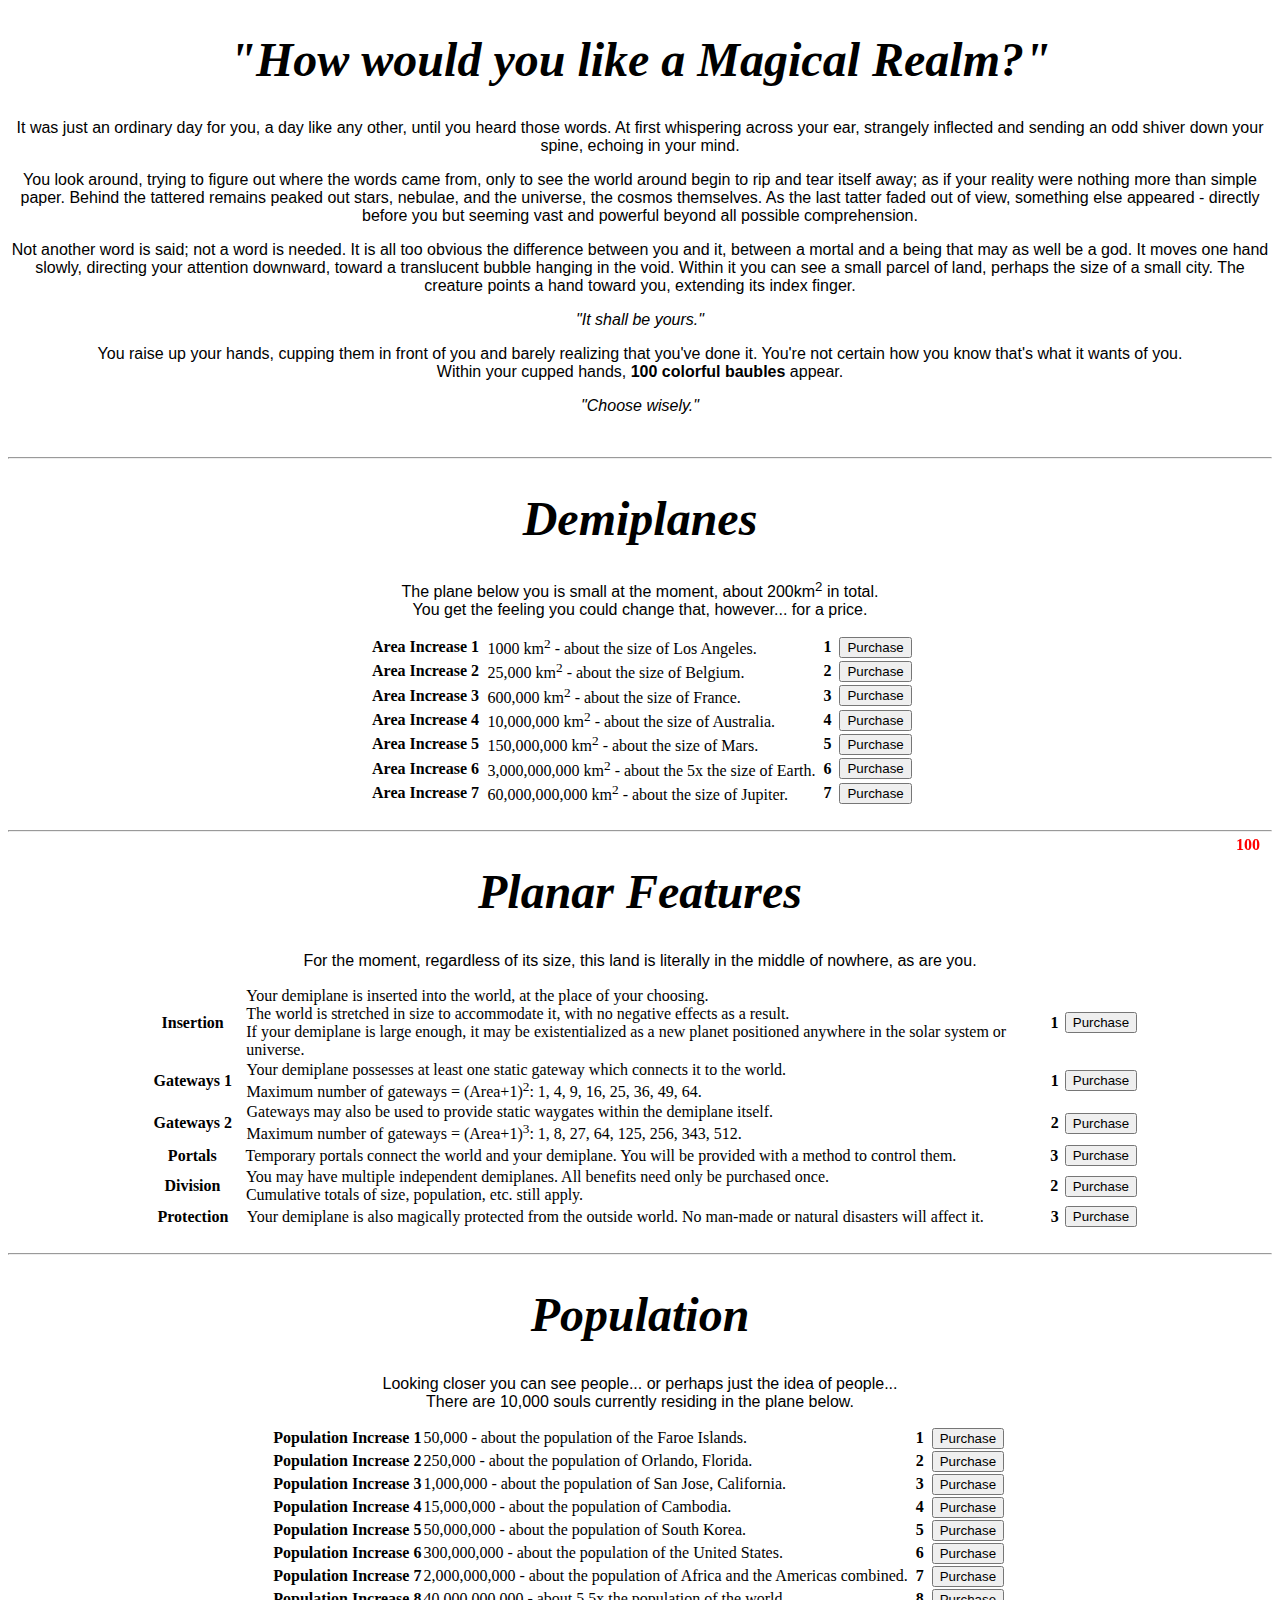
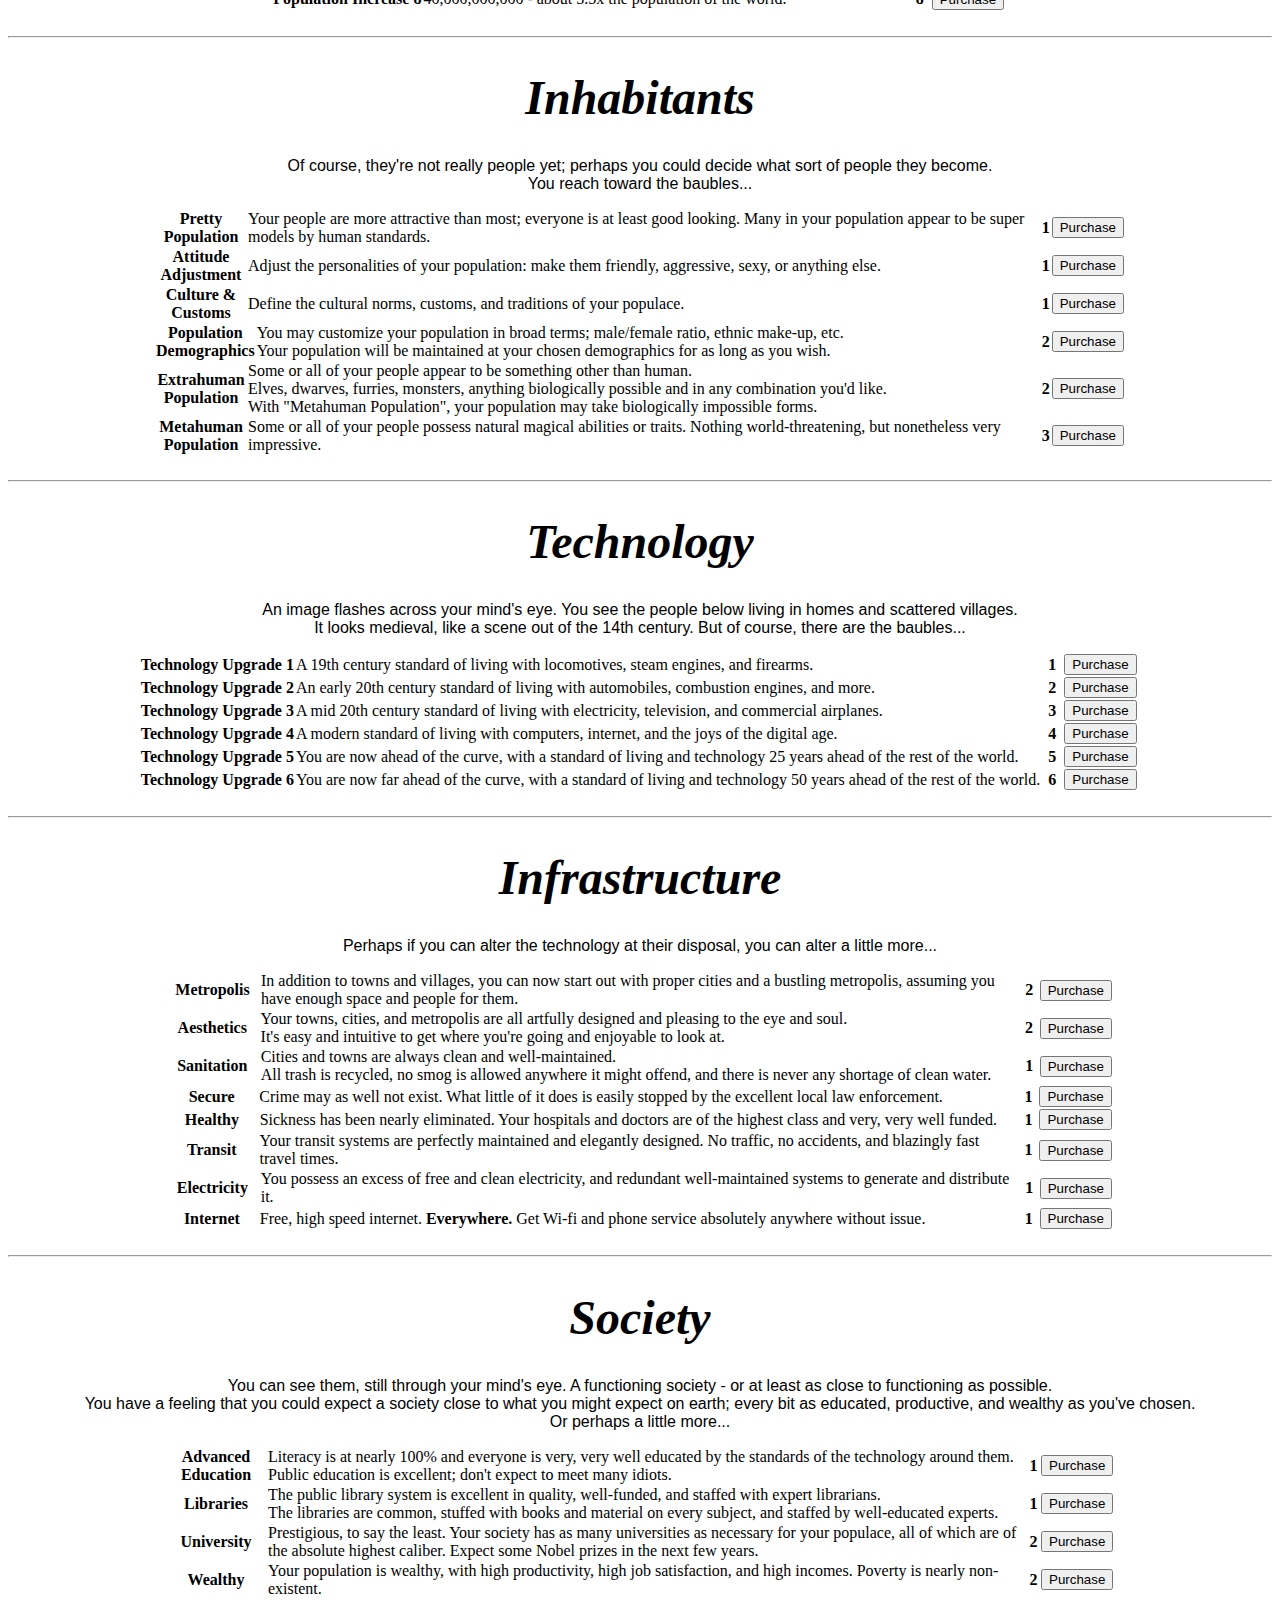
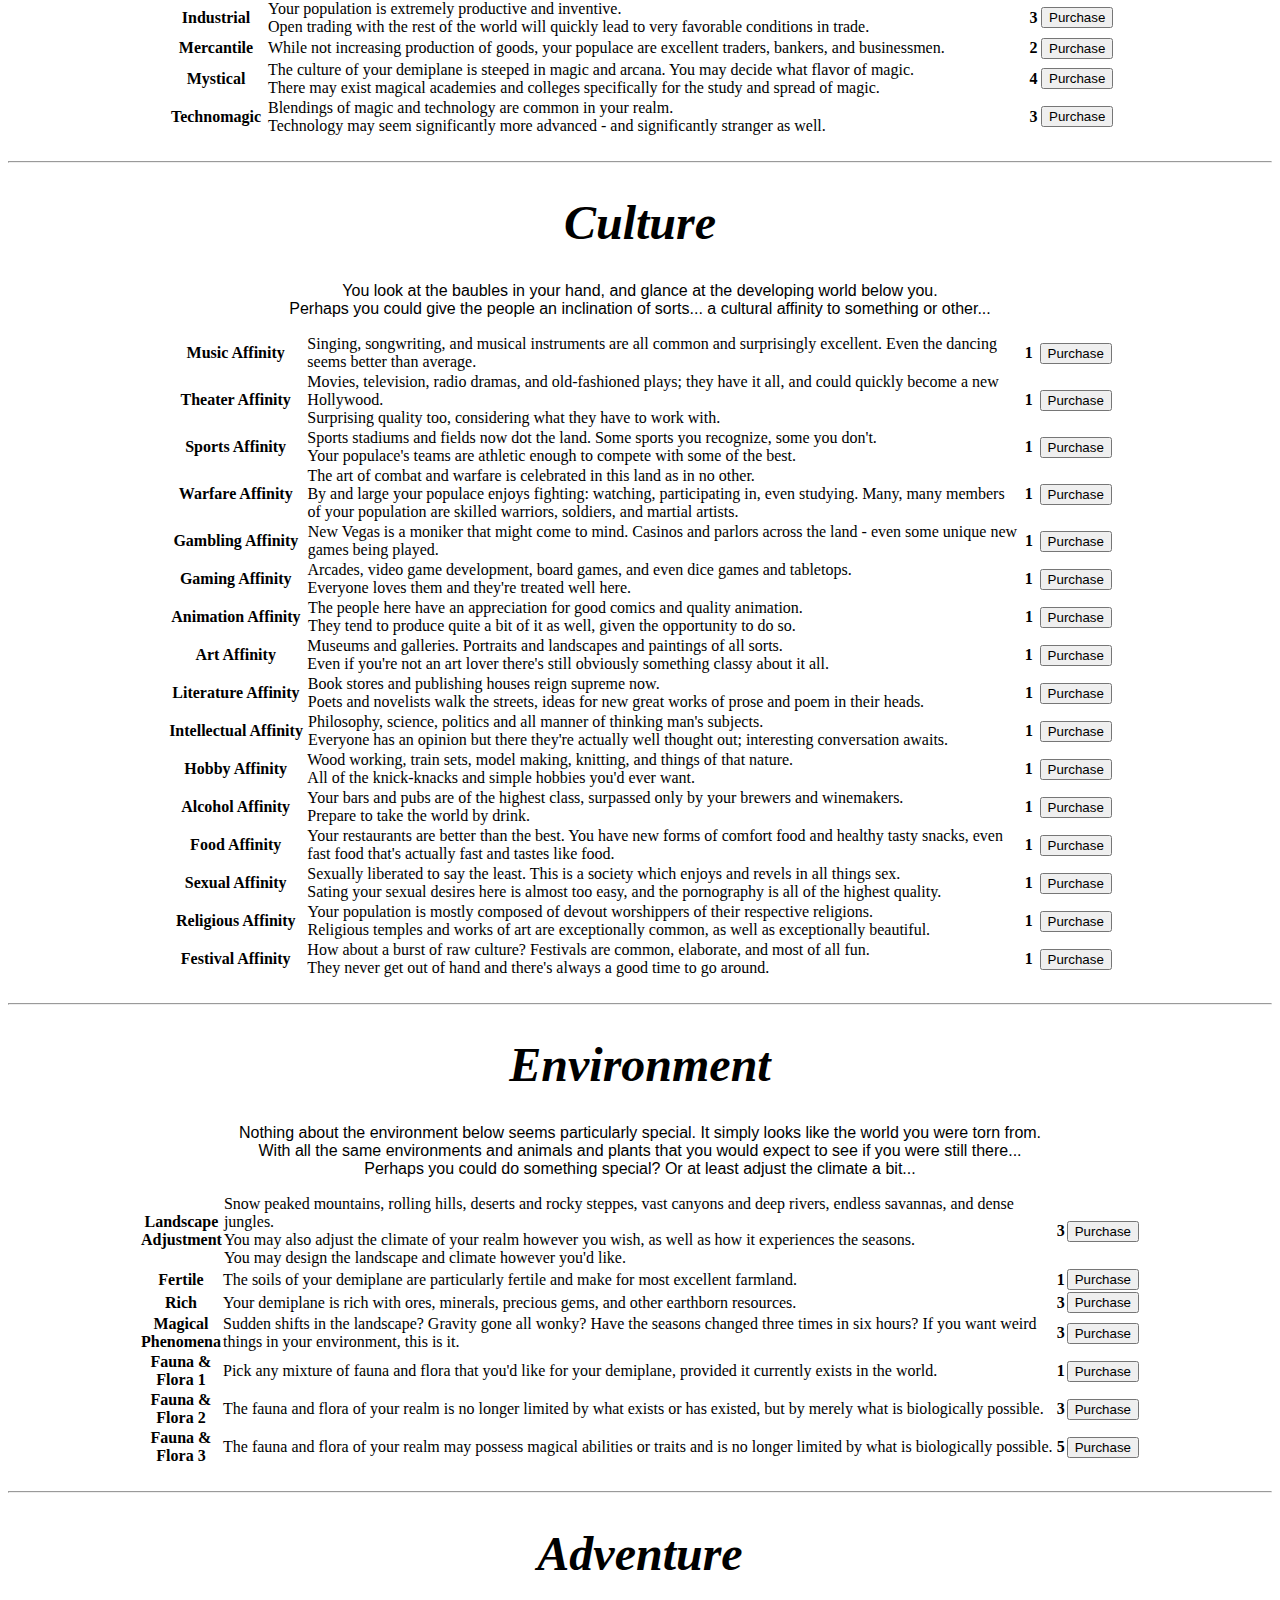
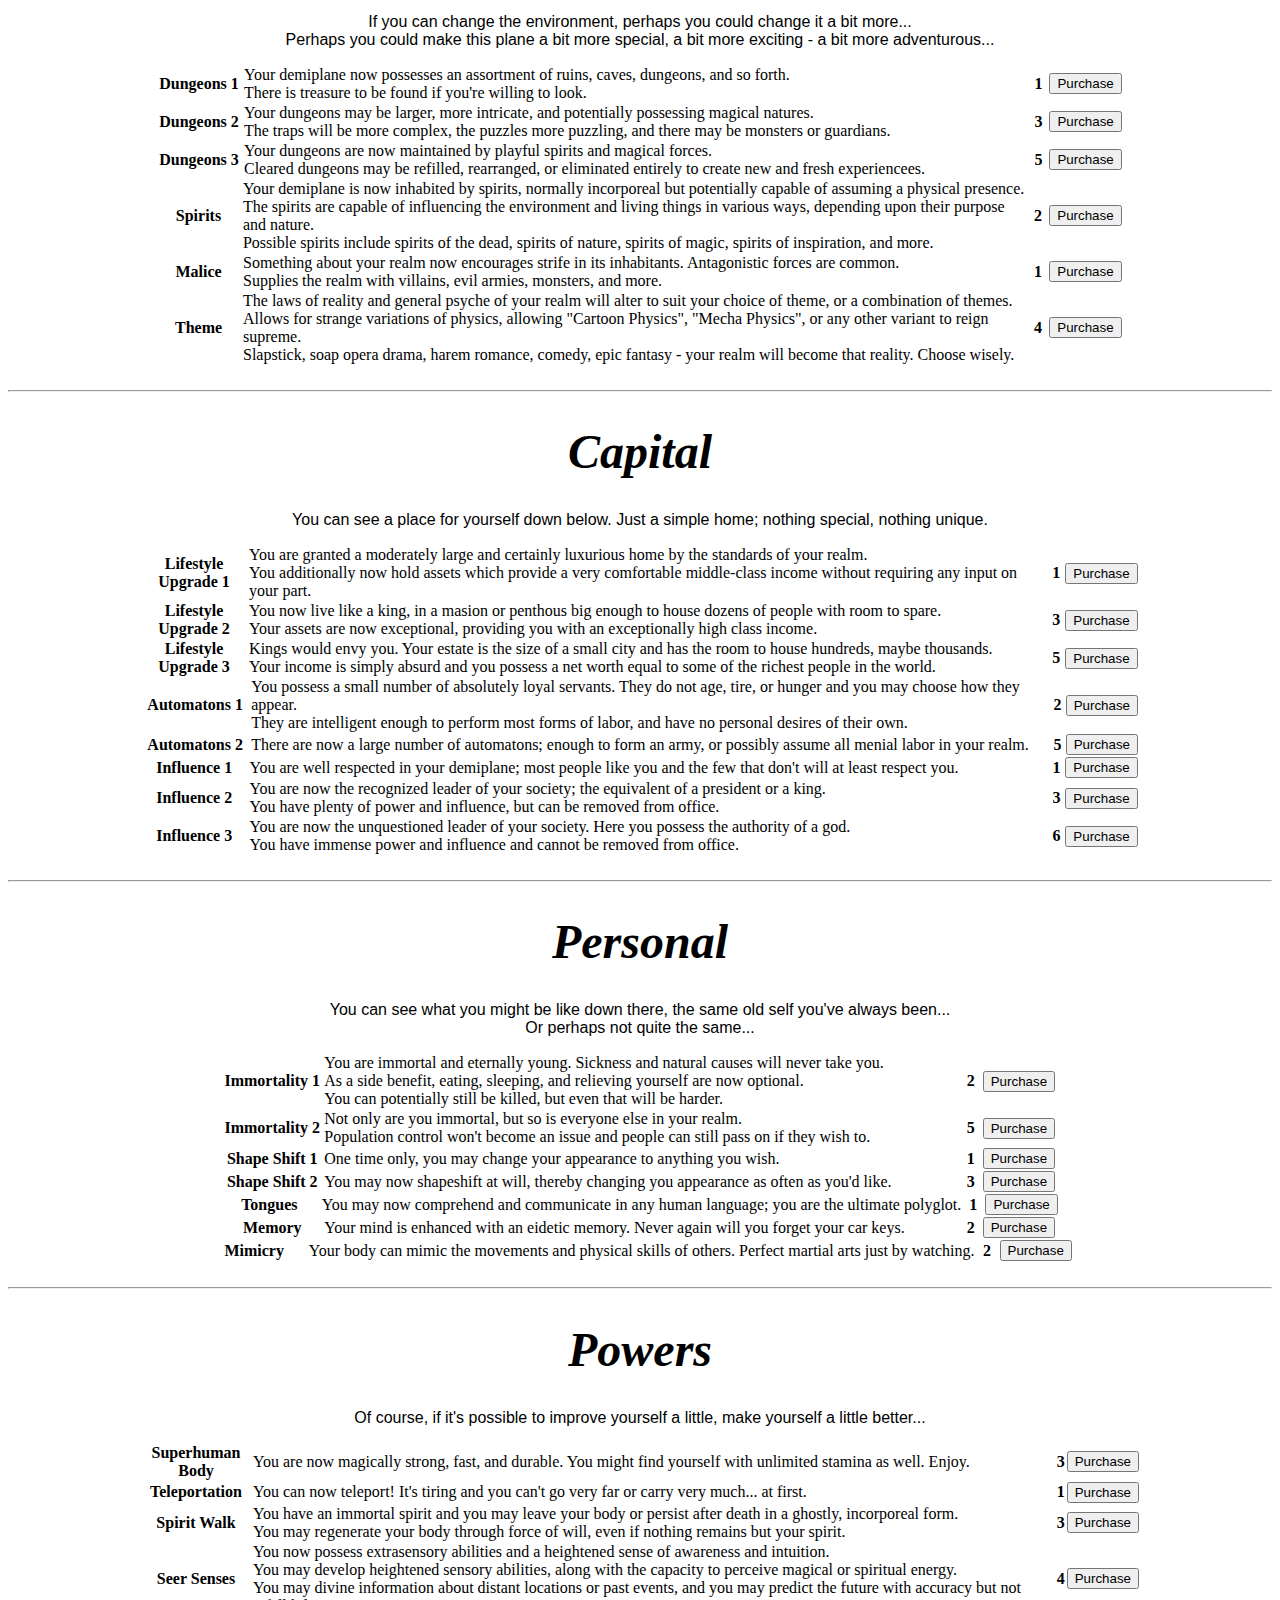
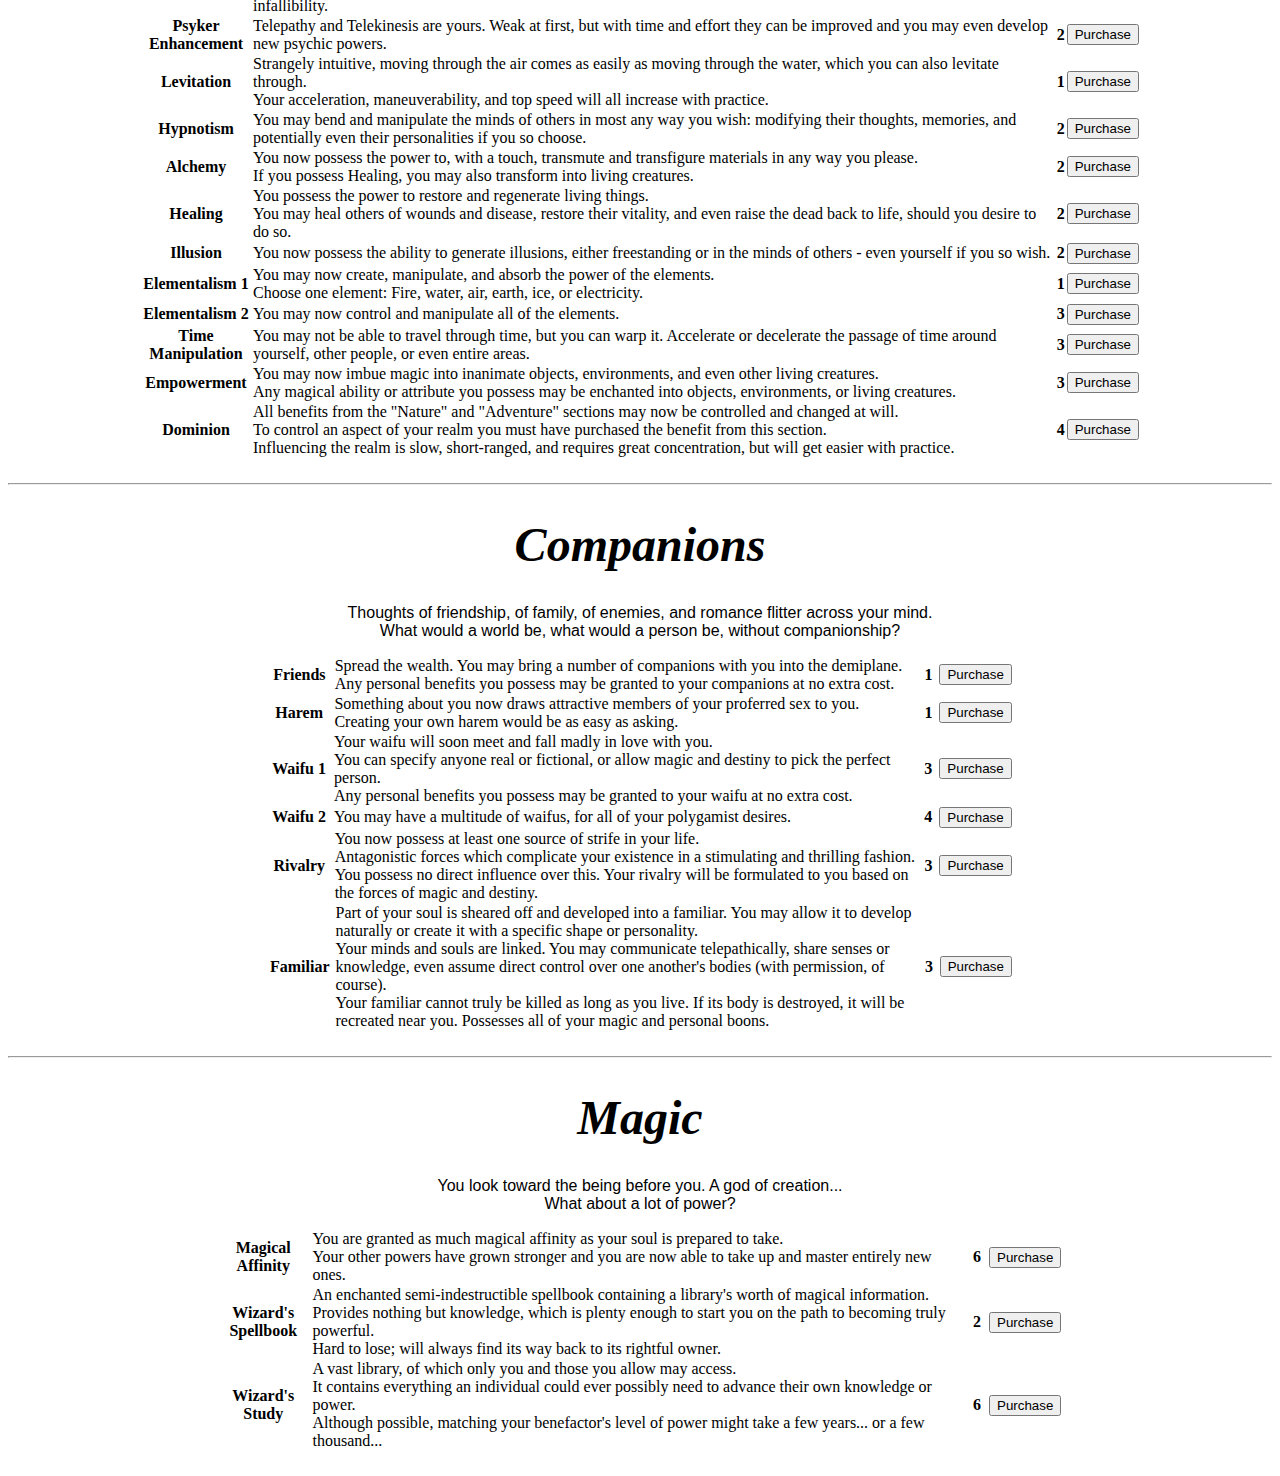
<file: magical-realm.html>
<!DOCTYPE html>
<html>
<head>
<meta charset="UTF-8">
<link rel="stylesheet" type="text/css" href="style.css">
<title>Interactive Magical Realm CYOA</title>
</head>

<body>
<script src="script.js"></script>

<p id="counter">100</p>
<h1 onclick="slidePanel('intro')">"How would you like a Magical Realm?"</h1>
<div id="intro" class="infocus">
<p class="narration">
It was just an ordinary day for you, a day like any other, until you heard those words. At first whispering across your ear, strangely inflected and sending an odd shiver down your spine, echoing in your mind.
</p>
<p class="narration">
You look around, trying to figure out where the words came from, only to see the world around begin to rip and tear itself away; as if your reality were nothing more than simple paper. Behind the tattered remains peaked out stars, nebulae, and the universe, the cosmos themselves. As the last tatter faded out of view, something else appeared - directly before you but seeming vast and powerful beyond all possible comprehension.
</p>
<p class="narration">
Not another word is said; not a word is needed. It is all too obvious the difference between you and it, between a mortal and a being that may as well be a god. It moves one hand slowly, directing your attention downward, toward a translucent bubble hanging in the void. Within it you can see a small parcel of land, perhaps the size of a small city. The creature points a hand toward you, extending its index finger.
</p>
<p class="god">
"It shall be yours."
</p>
<p class="narration">
You raise up your hands, cupping them in front of you and barely realizing that you've done it. You're not certain how you know that's what it wants of you.
<br>
Within your cupped hands, <b>100 colorful baubles</b> appear.
</p>
<p class="god">
"Choose wisely."
</p>
<br>
</div>

<hr>
<h1 onclick="slidePanel('demiplanes')">Demiplanes</h1>
<div id="demiplanes" class="infocus">
<p class="narration">
The plane below you is small at the moment, about 200km<sup>2</sup> in total.
<br>You get the feeling you could change that, however... for a price.
</p>
<table id="area">
	<tr>
		<td class="name_col">Area Increase 1</td>
		<td class="desc_col">1000 km<sup>2</sup> - about the size of Los Angeles.</td>
		<td class="cost_col">1</td>
		<td class="buy_col"><button type="button" class="buybutton" onClick="buy('area',0)">Purchase</button></td>
		<td class="refund_col"><button type="button" onClick="refund('area',0)">Refund</button></td>
	</tr>
	<tr>
		<td class="name_col">Area Increase 2</td>
		<td class="desc_col">25,000 km<sup>2</sup> - about the size of Belgium.</td>
		<td class="cost_col">2</td>
		<td class="buy_col"><button type="button" onClick="buy('area',1)">Purchase</button></td>
		<td class="refund_col"><button type="button" onClick="refund('area',1)">Refund</button></td>
	</tr>
	<tr>
		<td class="name_col">Area Increase 3</td>
		<td class="desc_col">600,000 km<sup>2</sup> - about the size of France.</td>
		<td class="cost_col">3</td>
		<td class="buy_col"><button type="button" onClick="buy('area',2)">Purchase</button></td>
		<td class="refund_col"><button type="button" onClick="refund('area',2)">Refund</button></td>
	</tr>
	<tr>
		<td class="name_col">Area Increase 4</td>
		<td class="desc_col">10,000,000 km<sup>2</sup> - about the size of Australia.</td>
		<td class="cost_col">4</td>
		<td class="buy_col"><button type="button" onClick="buy('area',3)">Purchase</button></td>
		<td class="refund_col"><button type="button" onClick="refund('area',3)">Refund</button></td>
	</tr>
	<tr>
		<td class="name_col">Area Increase 5</td>
		<td class="desc_col">150,000,000 km<sup>2</sup> - about the size of Mars.</td>
		<td class="cost_col">5</td>
		<td class="buy_col"><button type="button" onClick="buy('area',4)">Purchase</button></td>
		<td class="refund_col"><button type="button" onClick="refund('area',4)">Refund</button></td>
	</tr>
	<tr>
		<td class="name_col">Area Increase 6</td>
		<td class="desc_col">3,000,000,000 km<sup>2</sup> - about the 5x the size of Earth.</td>
		<td class="cost_col">6</td>
		<td class="buy_col"><button type="button" onClick="buy('area',5)">Purchase</button></td>
		<td class="refund_col"><button type="button" onClick="refund('area',5)">Refund</button></td>
	</tr>
	<tr>
		<td class="name_col">Area Increase 7</td>
		<td class="desc_col">60,000,000,000 km<sup>2</sup> - about the size of Jupiter.</td>
		<td class="cost_col">7</td>
		<td class="buy_col"><button type="button" onClick="buy('area',6)">Purchase</button></td>
		<td class="refund_col"><button type="button" onClick="refund('area',6)">Refund</button></td>
	</tr>
</table>
<hr class="no_hr">
<br>
</div>

<hr>
<h1 onclick="slidePanel('planar')">Planar Features</h1>
<div id="planar" class="infocus">
<p class="narration">
For the moment, regardless of its size, this land is literally in the middle of nowhere, as are you.
</p>
<table id="insertion">
	<tr>
		<td class="name_col">Insertion</td>
		<td class="desc_col">Your demiplane is inserted into the world, at the place of your choosing.
		<br>The world is stretched in size to accommodate it, with no negative effects as a result.
		<br>If your demiplane is large enough, it may be existentialized as a new planet positioned anywhere in the solar system or universe.</td>
		<td class="cost_col">1</td>
		<td class="buy_col"><button type="button" onClick="buy('insertion',0)">Purchase</button></td>
		<td class="refund_col"><button type="button"onClick="refund('insertion',0)">Refund</button></td>
	</tr>
</table>
<table id="gateways">
	<tr>
		<td class="name_col">Gateways 1</td>
		<td class="desc_col">Your demiplane possesses at least one static gateway which connects it to the world.
		<br>Maximum number of gateways = (Area+1)<sup>2</sup>: 1, 4, 9, 16, 25, 36, 49, 64.</td>
		<td class="cost_col">1</td>
		<td class="buy_col"><button type="button" onClick="buy('gateways',0)">Purchase</button></td>
		<td class="refund_col"><button type="button"onClick="refund('gateways',0)">Refund</button></td>
	</tr>
	<tr>
		<td class="name_col">Gateways 2</td>
		<td class="desc_col">Gateways may also be used to provide static waygates within the demiplane itself.
		<br>Maximum number of gateways = (Area+1)<sup>3</sup>: 1, 8, 27, 64, 125, 256, 343, 512.</td>
		<td class="cost_col">2</td>
		<td class="buy_col"><button type="button" onClick="buy('gateways',1)">Purchase</button></td>
		<td class="refund_col"><button type="button"onClick="refund('gateways',1)">Refund</button></td>
	</tr>
</table>
<table id="portals">
	<tr>
		<td class="name_col">Portals</td>
		<td class="desc_col">Temporary portals connect the world and your demiplane. You will be provided with a method to control them.</td>
		<td class="cost_col">3</td>
		<td class="buy_col"><button type="button" onClick="buy('portals',0)">Purchase</button></td>
		<td class="refund_col"><button type="button"onClick="refund('portals',0)">Refund</button></td>
	</tr>
</table>
<table id="division">
	<tr>
		<td class="name_col">Division</td>
		<td class="desc_col">You may have multiple independent demiplanes. All benefits need only be purchased once.
		<br>Cumulative totals of size, population, etc. still apply.</td>
		<td class="cost_col">2</td>
		<td class="buy_col"><button type="button" onClick="buy('division',0)">Purchase</button></td>
		<td class="refund_col"><button type="button"onClick="refund('division',0)">Refund</button></td>
	</tr>
</table>
<table id="protection">
	<tr>
		<td class="name_col">Protection</td>
		<td class="desc_col">Your demiplane is also magically protected from the outside world. No man-made or natural disasters will affect it.</td>
		<td class="cost_col">3</td>
		<td class="buy_col"><button type="button" onClick="buy('protection',0)">Purchase</button></td>
		<td class="refund_col"><button type="button"onClick="refund('protection',0)">Refund</button></td>
	</tr>
</table>
<hr class="no_hr">
<br>
</div>

<hr>
<h1 onclick="slidePanel('population')">Population</h1>
<div id="population" class="infocus">
<p class="narration">
Looking closer you can see people... or perhaps just the idea of people...
<br>There are 10,000 souls currently residing in the plane below.
</p>
<table id="pop_inc">
	<tr>
		<td class="name_col">Population Increase 1</td>
		<td class="desc_col">50,000 - about the population of the Faroe Islands.</td>
		<td class="cost_col">1</td>
		<td class="buy_col"><button type="button" onClick="buy('pop_inc',0)">Purchase</button></td>
		<td class="refund_col"><button type="button"onClick="refund('pop_inc',0)">Refund</button></td>
	</tr>
	<tr>
		<td class="name_col">Population Increase 2</td>
		<td class="desc_col">250,000 - about the population of Orlando, Florida.</td>
		<td class="cost_col">2</td>
		<td class="buy_col"><button type="button" onClick="buy('pop_inc',1)">Purchase</button></td>
		<td class="refund_col"><button type="button"onClick="refund('pop_inc',1)">Refund</button></td>
	</tr>
	<tr>
		<td class="name_col">Population Increase 3</td>
		<td class="desc_col">1,000,000 - about the population of San Jose, California.</td>
		<td class="cost_col">3</td>
		<td class="buy_col"><button type="button" onClick="buy('pop_inc',2)">Purchase</button></td>
		<td class="refund_col"><button type="button"onClick="refund('pop_inc',2)">Refund</button></td>
	</tr>
	<tr>
		<td class="name_col">Population Increase 4</td>
		<td class="desc_col">15,000,000 - about the population of Cambodia.</td>
		<td class="cost_col">4</td>
		<td class="buy_col"><button type="button" onClick="buy('pop_inc',3)">Purchase</button></td>
		<td class="refund_col"><button type="button"onClick="refund('pop_inc',3)">Refund</button></td>
	</tr>
	<tr>
		<td class="name_col">Population Increase 5</td>
		<td class="desc_col">50,000,000 - about the population of South Korea.</td>
		<td class="cost_col">5</td>
		<td class="buy_col"><button type="button" onClick="buy('pop_inc',4)">Purchase</button></td>
		<td class="refund_col"><button type="button"onClick="refund('pop_inc',4)">Refund</button></td>
	</tr>
	<tr>
		<td class="name_col">Population Increase 6</td>
		<td class="desc_col">300,000,000 - about the population of the United States.</td>
		<td class="cost_col">6</td>
		<td class="buy_col"><button type="button" onClick="buy('pop_inc',5)">Purchase</button></td>
		<td class="refund_col"><button type="button"onClick="refund('pop_inc',5)">Refund</button></td>
	</tr>
	<tr>
		<td class="name_col">Population Increase 7</td>
		<td class="desc_col">2,000,000,000 - about the population of Africa and the Americas combined.</td>
		<td class="cost_col">7</td>
		<td class="buy_col"><button type="button" onClick="buy('pop_inc',6)">Purchase</button></td>
		<td class="refund_col"><button type="button"onClick="refund('pop_inc',6)">Refund</button></td>
	</tr>
	<tr>
		<td class="name_col">Population Increase 8</td>
		<td class="desc_col">40,000,000,000 - about 5.5x the population of the world.</td>
		<td class="cost_col">8</td>
		<td class="buy_col"><button type="button" onClick="buy('pop_inc',7)">Purchase</button></td>
		<td class="refund_col"><button type="button"onClick="refund('pop_inc',7)">Refund</button></td>
	</tr>
</table>
<hr class="no_hr">
<br>
</div>

<hr>
<h1 onclick="slidePanel('inhabitants')">Inhabitants</h1>
<div id="inhabitants" class="infocus">
<p class="narration">
Of course, they're not really people yet; perhaps you could decide what sort of people they become.
<br>You reach toward the baubles...
</p>
<table id="pretty_pop">
	<tr>
		<td class="name_col">Pretty Population</td>
		<td class="desc_col">Your people are more attractive than most; everyone is at least good looking. Many in your population appear to be super models by human standards.</td>
		<td class="cost_col">1</td>
		<td class="buy_col"><button type="button" onClick="buy('pretty_pop',0)">Purchase</button></td>
		<td class="refund_col"><button type="button"onClick="refund('pretty_pop',0)">Refund</button></td>
	</tr>
</table>
<table id="attitude">
	<tr>
		<td class="name_col">Attitude Adjustment</td>
		<td class="desc_col">Adjust the personalities of your population: make them friendly, aggressive, sexy, or anything else.</td>
		<td class="cost_col">1</td>
		<td class="buy_col"><button type="button" onClick="buy('attitude',0)">Purchase</button></td>
		<td class="refund_col"><button type="button"onClick="refund('attitude',0)">Refund</button></td>
	</tr>
</table>
<table id="customs">
	<tr>
		<td class="name_col">Culture & Customs</td>
		<td class="desc_col">Define the cultural norms, customs, and traditions of your populace.</td>
		<td class="cost_col">1</td>
		<td class="buy_col"><button type="button" onClick="buy('customs',0)">Purchase</button></td>
		<td class="refund_col"><button type="button"onClick="refund('customs',0)">Refund</button></td>
	</tr>
</table>
<table id="demographics">
	<tr>
		<td class="name_col">Population Demographics</td>
		<td class="desc_col">You may customize your population in broad terms; male/female ratio, ethnic make-up, etc.
		<br>Your population will be maintained at your chosen demographics for as long as you wish.</td>
		<td class="cost_col">2</td>
		<td class="buy_col"><button type="button" onClick="buy('demographics',0)">Purchase</button></td>
		<td class="refund_col"><button type="button"onClick="refund('demographics',0)">Refund</button></td>
	</tr>
</table>
<table id="extrahuman">
	<tr>
		<td class="name_col">Extrahuman Population</td>
		<td class="desc_col">Some or all of your people appear to be something other than human.
		<br>Elves, dwarves, furries, monsters, anything biologically possible and in any combination you'd like.
		<br>With "Metahuman Population", your population may take biologically impossible forms.</td>
		<td class="cost_col">2</td>
		<td class="buy_col"><button type="button" onClick="buy('extrahuman',0)">Purchase</button></td>
		<td class="refund_col"><button type="button"onClick="refund('extrahuman',0)">Refund</button></td>
	</tr>
</table>
<table id="metahuman">
	<tr>
		<td class="name_col">Metahuman Population</td>
		<td class="desc_col">Some or all of your people possess natural magical abilities or traits. Nothing world-threatening, but nonetheless very impressive.</td>
		<td class="cost_col">3</td>
		<td class="buy_col"><button type="button" onClick="buy('metahuman',0)">Purchase</button></td>
		<td class="refund_col"><button type="button"onClick="refund('metahuman',0)">Refund</button></td>
	</tr>
</table>
<hr class="no_hr">
<br>
</div>

<hr>
<h1 onclick="slidePanel('technology')">Technology</h1>
<div id="technology" class="infocus">
<p class="narration">
An image flashes across your mind's eye. You see the people below living in homes and scattered villages.
<br>It looks medieval, like a scene out of the 14th century. But of course, there are the baubles...
</p>
<table id="tech">
	<tr>
		<td class="name_col">Technology Upgrade 1</td>
		<td class="desc_col">A 19th century standard of living with locomotives, steam engines, and firearms.</td>
		<td class="cost_col">1</td>
		<td class="buy_col"><button type="button" onClick="buy('tech',0)">Purchase</button></td>
		<td class="refund_col"><button type="button"onClick="refund('tech',0)">Refund</button></td>
	</tr>
	<tr>
		<td class="name_col">Technology Upgrade 2</td>
		<td class="desc_col">An early 20th century standard of living with automobiles, combustion engines, and more.</td>
		<td class="cost_col">2</td>
		<td class="buy_col"><button type="button" onClick="buy('tech',1)">Purchase</button></td>
		<td class="refund_col"><button type="button"onClick="refund('tech',1)">Refund</button></td>
	</tr>
	<tr>
		<td class="name_col">Technology Upgrade 3</td>
		<td class="desc_col">A mid 20th century standard of living with electricity, television, and commercial airplanes.</td>
		<td class="cost_col">3</td>
		<td class="buy_col"><button type="button" onClick="buy('tech',2)">Purchase</button></td>
		<td class="refund_col"><button type="button"onClick="refund('tech',2)">Refund</button></td>
	</tr>
	<tr>
		<td class="name_col">Technology Upgrade 4</td>
		<td class="desc_col">A modern standard of living with computers, internet, and the joys of the digital age.</td>
		<td class="cost_col">4</td>
		<td class="buy_col"><button type="button" onClick="buy('tech',3)">Purchase</button></td>
		<td class="refund_col"><button type="button"onClick="refund('tech',3)">Refund</button></td>
	</tr>
	<tr>
		<td class="name_col">Technology Upgrade 5</td>
		<td class="desc_col">You are now ahead of the curve, with a standard of living and technology 25 years ahead of the rest of the world.</td>
		<td class="cost_col">5</td>
		<td class="buy_col"><button type="button" onClick="buy('tech',4)">Purchase</button></td>
		<td class="refund_col"><button type="button"onClick="refund('tech',4)">Refund</button></td>
	</tr>
	<tr>
		<td class="name_col">Technology Upgrade 6</td>
		<td class="desc_col">You are now far ahead of the curve, with a standard of living and technology 50 years ahead of the rest of the world.</td>
		<td class="cost_col">6</td>
		<td class="buy_col"><button type="button" onClick="buy('tech',5)">Purchase</button></td>
		<td class="refund_col"><button type="button"onClick="refund('tech',5)">Refund</button></td>
	</tr>
</table>
<hr class="no_hr">
<br>
</div>

<hr>
<h1 onclick="slidePanel('infrastructure')">Infrastructure</h1>
<div id="infrastructure" class="infocus">
<p class="narration">
Perhaps if you can alter the technology at their disposal, you can alter a little more...
</p>
<table id="metropolis">
	<tr>
		<td class="name_col">Metropolis</td>
		<td class="desc_col">In addition to towns and villages, you can now start out with proper cities and a bustling metropolis, assuming you have enough space and people for them.</td>
		<td class="cost_col">2</td>
		<td class="buy_col"><button type="button" onClick="buy('metropolis',0)">Purchase</button></td>
		<td class="refund_col"><button type="button"onClick="refund('metropolis',0)">Refund</button></td>
	</tr>
</table>
<table id="aesthetics">
	<tr>
		<td class="name_col">Aesthetics</td>
		<td class="desc_col">Your towns, cities, and metropolis are all artfully designed and pleasing to the eye and soul.
		<br>It's easy and intuitive to get where you're going and enjoyable to look at.</td>
		<td class="cost_col">2</td>
		<td class="buy_col"><button type="button" onClick="buy('aesthetics',0)">Purchase</button></td>
		<td class="refund_col"><button type="button"onClick="refund('aesthetics',0)">Refund</button></td>
	</tr>
</table>
<table id="sanitation">
	<tr>
		<td class="name_col">Sanitation</td>
		<td class="desc_col">Cities and towns are always clean and well-maintained.
		<br>All trash is recycled, no smog is allowed anywhere it might offend, and there is never any shortage of clean water.</td>
		<td class="cost_col">1</td>
		<td class="buy_col"><button type="button" onClick="buy('sanitation',0)">Purchase</button></td>
		<td class="refund_col"><button type="button"onClick="refund('sanitation',0)">Refund</button></td>
	</tr>
</table>
<table id="secure">
	<tr>
		<td class="name_col">Secure</td>
		<td class="desc_col">Crime may as well not exist. What little of it does is easily stopped by the excellent local law enforcement.</td>
		<td class="cost_col">1</td>
		<td class="buy_col"><button type="button" onClick="buy('secure',0)">Purchase</button></td>
		<td class="refund_col"><button type="button"onClick="refund('secure',0)">Refund</button></td>
	</tr>
</table>
<table id="healthy">
	<tr>
		<td class="name_col">Healthy</td>
		<td class="desc_col">Sickness has been nearly eliminated. Your hospitals and doctors are of the highest class and very, very well funded.</td>
		<td class="cost_col">1</td>
		<td class="buy_col"><button type="button" onClick="buy('healthy',0)">Purchase</button></td>
		<td class="refund_col"><button type="button"onClick="refund('healthy',0)">Refund</button></td>
	</tr>
</table>
<table id="transit">
	<tr>
		<td class="name_col">Transit</td>
		<td class="desc_col">Your transit systems are perfectly maintained and elegantly designed. No traffic, no accidents, and blazingly fast travel times.</td>
		<td class="cost_col">1</td>
		<td class="buy_col"><button type="button" onClick="buy('transit',0)">Purchase</button></td>
		<td class="refund_col"><button type="button"onClick="refund('transit',0)">Refund</button></td>
	</tr>
</table>
<table id="electricity">
	<tr>
		<td class="name_col">Electricity</td>
		<td class="desc_col">You possess an excess of free and clean electricity, and redundant well-maintained systems to generate and distribute it.</td>
		<td class="cost_col">1</td>
		<td class="buy_col"><button type="button" onClick="buy('electricity',0)">Purchase</button></td>
		<td class="refund_col"><button type="button"onClick="refund('electricity',0)">Refund</button></td>
	</tr>
</table>
<table id="internet">
	<tr>
		<td class="name_col">Internet</td>
		<td class="desc_col">Free, high speed internet. <b>Everywhere.</b> Get Wi-fi and phone service absolutely anywhere without issue.</td>
		<td class="cost_col">1</td>
		<td class="buy_col"><button type="button" onClick="buy('internet',0)">Purchase</button></td>
		<td class="refund_col"><button type="button"onClick="refund('internet',0)">Refund</button></td>
	</tr>
</table>
<hr class="no_hr">
<br>
</div>

<hr>
<h1 onclick="slidePanel('society')">Society</h1>
<div id="society" class="infocus">
<!-- <img src="society.jpg" alt="Society" class="img_left"> -->
<p class="narration">
You can see them, still through your mind's eye. A functioning society - or at least as close to functioning as possible.
<br>You have a feeling that you could expect a society close to what you might expect on earth; every bit as educated, productive, and wealthy as you've chosen.
<br>Or perhaps a little more...
</p>
<table id="education">
	<tr>
		<td class="name_col">Advanced Education</td>
		<td class="desc_col">Literacy is at nearly 100% and everyone is very, very well educated by the standards of the technology around them.
		<br>Public education is excellent; don't expect to meet many idiots.</td>
		<td class="cost_col">1</td>
		<td class="buy_col"><button type="button" onClick="buy('education',0)">Purchase</button></td>
		<td class="refund_col"><button type="button"onClick="refund('education',0)">Refund</button></td>
	</tr>
</table>
<table id="libraries">
	<tr>
		<td class="name_col">Libraries</td>
		<!--repetition of experts-->
		<td class="desc_col">The public library system is excellent in quality, well-funded, and staffed with expert librarians.
		<br>The libraries are common, stuffed with books and material on every subject, and staffed by well-educated experts.</td>
		<td class="cost_col">1</td>
		<td class="buy_col"><button type="button" onClick="buy('libraries',0)">Purchase</button></td>
		<td class="refund_col"><button type="button"onClick="refund('libraries',0)">Refund</button></td>
	</tr>
</table>
<table id="university">
	<tr>
		<td class="name_col">University</td>
		<!--Nobel prizes?-->
		<td class="desc_col">Prestigious, to say the least. Your society has as many universities as necessary for your populace, all of which are of the absolute highest caliber. Expect some Nobel prizes in the next few years.</td>
		<td class="cost_col">2</td>
		<td class="buy_col"><button type="button" onClick="buy('university',0)">Purchase</button></td>
		<td class="refund_col"><button type="button"onClick="refund('university',0)">Refund</button></td>
	</tr>
</table>
<table id="wealthy">
	<tr>
		<td class="name_col">Wealthy</td>
		<!--Nobel prizes?-->
		<td class="desc_col">Your population is wealthy, with high productivity, high job satisfaction, and high incomes. Poverty is nearly non-existent.</td>
		<td class="cost_col">2</td>
		<td class="buy_col"><button type="button" onClick="buy('wealthy',0)">Purchase</button></td>
		<td class="refund_col"><button type="button"onClick="refund('wealthy',0)">Refund</button></td>
	</tr>
</table>
<table id="industrial">
	<tr>
		<td class="name_col">Industrial</td>
		<td class="desc_col">Your population is extremely productive and inventive.
		<br>Open trading with the rest of the world will quickly lead to very favorable conditions in trade.</td>
		<td class="cost_col">3</td>
		<td class="buy_col"><button type="button" onClick="buy('industrial',0)">Purchase</button></td>
		<td class="refund_col"><button type="button"onClick="refund('industrial',0)">Refund</button></td>
	</tr>
</table>
<table id="mercantile">
	<tr>
		<td class="name_col">Mercantile</td>
		<td class="desc_col">While not increasing production of goods, your populace are excellent traders, bankers, and businessmen.</td>
		<td class="cost_col">2</td>
		<td class="buy_col"><button type="button" onClick="buy('mercantile',0)">Purchase</button></td>
		<td class="refund_col"><button type="button"onClick="refund('mercantile',0)">Refund</button></td>
	</tr>
</table>
<table id="mystical">
	<tr>
		<td class="name_col">Mystical</td>
		<td class="desc_col">The culture of your demiplane is steeped in magic and arcana. You may decide what flavor of magic.
		<br>There may exist magical academies and colleges specifically for the study and spread of magic.</td>
		<td class="cost_col">4</td>
		<td class="buy_col"><button type="button" onClick="buy('mystical',0)">Purchase</button></td>
		<td class="refund_col"><button type="button"onClick="refund('mystical',0)">Refund</button></td>
	</tr>
</table>
<table id="technomagic">
	<tr>
		<td class="name_col">Technomagic</td>
		<td class="desc_col">Blendings of magic and technology are common in your realm.
		<br>Technology may seem significantly more advanced - and significantly stranger as well.</td>
		<td class="cost_col">3</td>
		<td class="buy_col"><button type="button" onClick="buy('technomagic',0)">Purchase</button></td>
		<td class="refund_col"><button type="button"onClick="refund('technomagic',0)">Refund</button></td>
	</tr>
</table>
<hr class="no_hr">
<br>
</div>

<hr>
<h1 onclick="slidePanel('culture')">Culture</h1>
<div id="culture" class="infocus">
<!-- <img src="culture.jpg" alt="Culture" class="img_right"> -->
<p class="narration">
You look at the baubles in your hand, and glance at the developing world below you.
<br>Perhaps you could give the people an inclination of sorts... a cultural affinity to something or other...
</p>
<table id="music">
	<tr>
		<td class="name_col">Music Affinity</td>
		<td class="desc_col">Singing, songwriting, and musical instruments are all common and surprisingly excellent. Even the dancing seems better than average.</td>
		<td class="cost_col">1</td>
		<td class="buy_col"><button type="button" onClick="buy('music',0)">Purchase</button></td>
		<td class="refund_col"><button type="button"onClick="refund('music',0)">Refund</button></td>
	</tr>
</table>
<table id="theater">
	<tr>
		<td class="name_col">Theater Affinity</td>
		<td class="desc_col">Movies, television, radio dramas, and old-fashioned plays; they have it all, and could quickly become a new Hollywood.
		<br>Surprising quality too, considering what they have to work with.</td>
		<td class="cost_col">1</td>
		<td class="buy_col"><button type="button" onClick="buy('theater',0)">Purchase</button></td>
		<td class="refund_col"><button type="button"onClick="refund('music',0)">Refund</button></td>
	</tr>
</table>
<table id="sports">
	<tr>
		<td class="name_col">Sports Affinity</td>
		<td class="desc_col">Sports stadiums and fields now dot the land. Some sports you recognize, some you don't.
		<br>Your populace's teams are athletic enough to compete with some of the best.</td>
		<td class="cost_col">1</td>
		<td class="buy_col"><button type="button" onClick="buy('sports',0)">Purchase</button></td>
		<td class="refund_col"><button type="button"onClick="refund('sports',0)">Refund</button></td>
	</tr>
</table>
<table id="warfare">
	<tr>
		<td class="name_col">Warfare Affinity</td>
		<td class="desc_col">The art of combat and warfare is celebrated in this land as in no other.
		<br>By and large your populace enjoys fighting: watching, participating in, even studying. Many, many members of your population are skilled warriors, soldiers, and martial artists.</td>
		<td class="cost_col">1</td>
		<td class="buy_col"><button type="button" onClick="buy('warfare',0)">Purchase</button></td>
		<td class="refund_col"><button type="button"onClick="refund('warfare',0)">Refund</button></td>
	</tr>
</table>
<table id="gambling">
	<tr>
		<td class="name_col">Gambling Affinity</td>
		<td class="desc_col">New Vegas is a moniker that might come to mind. Casinos and parlors across the land - even some unique new games being played.</td>
		<td class="cost_col">1</td>
		<td class="buy_col"><button type="button" onClick="buy('gambling',0)">Purchase</button></td>
		<td class="refund_col"><button type="button"onClick="refund('gambling',0)">Refund</button></td>
	</tr>
</table>
<table id="gaming">
	<tr>
		<td class="name_col">Gaming Affinity</td>
		<td class="desc_col">Arcades, video game development, board games, and even dice games and tabletops.
		<br>Everyone loves them and they're treated well here.</td>
		<td class="cost_col">1</td>
		<td class="buy_col"><button type="button" onClick="buy('gaming',0)">Purchase</button></td>
		<td class="refund_col"><button type="button"onClick="refund('gaming',0)">Refund</button></td>
	</tr>
</table>
<table id="animation">
	<tr>
		<td class="name_col">Animation Affinity</td>
		<td class="desc_col">The people here have an appreciation for good comics and quality animation.
		<br>They tend to produce quite a bit of it as well, given the opportunity to do so.</td>
		<td class="cost_col">1</td>
		<td class="buy_col"><button type="button" onClick="buy('animation',0)">Purchase</button></td>
		<td class="refund_col"><button type="button"onClick="refund('animation',0)">Refund</button></td>
	</tr>
</table>
<table id="art">
	<tr>
		<td class="name_col">Art Affinity</td>
		<td class="desc_col">Museums and galleries. Portraits and landscapes and paintings of all sorts.
		<br>Even if you're not an art lover there's still obviously something classy about it all.</td>
		<td class="cost_col">1</td>
		<td class="buy_col"><button type="button" onClick="buy('art',0)">Purchase</button></td>
		<td class="refund_col"><button type="button"onClick="refund('art',0)">Refund</button></td>
	</tr>
</table>
<table id="literature">
	<tr>
		<td class="name_col">Literature Affinity</td>
		<td class="desc_col">Book stores and publishing houses reign supreme now.
		<br>Poets and novelists walk the streets, ideas for new great works of prose and poem in their heads.</td>
		<td class="cost_col">1</td>
		<td class="buy_col"><button type="button" onClick="buy('literature',0)">Purchase</button></td>
		<td class="refund_col"><button type="button"onClick="refund('literature',0)">Refund</button></td>
	</tr>
</table>
<table id="intellectual">
	<tr>
		<td class="name_col">Intellectual Affinity</td>
		<td class="desc_col">Philosophy, science, politics and all manner of thinking man's subjects.
		<br>Everyone has an opinion but there they're actually well thought out; interesting conversation awaits.</td>
		<td class="cost_col">1</td>
		<td class="buy_col"><button type="button" onClick="buy('intellectual',0)">Purchase</button></td>
		<td class="refund_col"><button type="button"onClick="refund('intellectual',0)">Refund</button></td>
	</tr>
</table>
<table id="hobby">
	<tr>
		<td class="name_col">Hobby Affinity</td>
		<td class="desc_col">Wood working, train sets, model making, knitting, and things of that nature.
		<br>All of the knick-knacks and simple hobbies you'd ever want.</td>
		<td class="cost_col">1</td>
		<td class="buy_col"><button type="button" onClick="buy('hobby',0)">Purchase</button></td>
		<td class="refund_col"><button type="button"onClick="refund('hobby',0)">Refund</button></td>
	</tr>
</table>
<table id="alcohol">
	<tr>
		<td class="name_col">Alcohol Affinity</td>
		<td class="desc_col">Your bars and pubs are of the highest class, surpassed only by your brewers and winemakers.
		<br>Prepare to take the world by drink.</td>
		<td class="cost_col">1</td>
		<td class="buy_col"><button type="button" onClick="buy('alcohol',0)">Purchase</button></td>
		<td class="refund_col"><button type="button"onClick="refund('alcohol',0)">Refund</button></td>
	</tr>
</table>
<table id="food">
	<tr>
		<td class="name_col">Food Affinity</td>
		<td class="desc_col">Your restaurants are better than the best. You have new forms of comfort food and healthy tasty snacks, even fast food that's actually fast and tastes like food.</td>
		<td class="cost_col">1</td>
		<td class="buy_col"><button type="button" onClick="buy('food',0)">Purchase</button></td>
		<td class="refund_col"><button type="button"onClick="refund('food',0)">Refund</button></td>
	</tr>
</table>
<table id="sexual">
	<tr>
		<td class="name_col">Sexual Affinity</td>
		<td class="desc_col">Sexually liberated to say the least. This is a society which enjoys and revels in all things sex.
		<br>Sating your sexual desires here is almost too easy, and the pornography is all of the highest quality.</td>
		<td class="cost_col">1</td>
		<td class="buy_col"><button type="button" onClick="buy('sexual',0)">Purchase</button></td>
		<td class="refund_col"><button type="button"onClick="refund('sexual',0)">Refund</button></td>
	</tr>
</table>
<table id="religious">
	<tr>
		<td class="name_col">Religious Affinity</td>
		<td class="desc_col">Your population is mostly composed of devout worshippers of their respective religions.
		<br>Religious temples and works of art are exceptionally common, as well as exceptionally beautiful.</td>
		<td class="cost_col">1</td>
		<td class="buy_col"><button type="button" onClick="buy('religious',0)">Purchase</button></td>
		<td class="refund_col"><button type="button"onClick="refund('religious',0)">Refund</button></td>
	</tr>
</table>
<table id="festival">
	<tr>
		<td class="name_col">Festival Affinity</td>
		<td class="desc_col">How about a burst of raw culture? Festivals are common, elaborate, and most of all fun.
		<br>They never get out of hand and there's always a good time to go around.</td>
		<td class="cost_col">1</td>
		<td class="buy_col"><button type="button" onClick="buy('festival',0)">Purchase</button></td>
		<td class="refund_col"><button type="button"onClick="refund('festival',0)">Refund</button></td>
	</tr>
</table>
<hr class="no_hr">
<br>
</div>

<hr>
<h1 onclick="slidePanel('environment')">Environment</h1>
<div id="environment" class="infocus">
<!-- <img src="enviro.jpg" alt="Environment" class="img_left"> -->
<p class="narration">
Nothing about the environment below seems particularly special. It simply looks like the world you were torn from.
<br>With all the same environments and animals and plants that you would expect to see if you were still there...
<br>Perhaps you could do something special? Or at least adjust the climate a bit...
</p>
<table id="landscape">
	<tr>
		<td class="name_col">Landscape Adjustment</td>
		<td class="desc_col">Snow peaked mountains, rolling hills, deserts and rocky steppes, vast canyons and deep rivers, endless savannas, and dense jungles.
		<br>You may also adjust the climate of your realm however you wish, as well as how it experiences the seasons.
		<br>You may design the landscape and climate however you'd like.</td>
		<td class="cost_col">3</td>
		<td class="buy_col"><button type="button" onClick="buy('landscape',0)">Purchase</button></td>
		<td class="refund_col"><button type="button"onClick="refund('landscape',0)">Refund</button></td>
	</tr>
</table>
<table id="fertile">
	<tr>
		<td class="name_col">Fertile</td>
		<td class="desc_col">The soils of your demiplane are particularly fertile and make for most excellent farmland.</td>
		<td class="cost_col">1</td>
		<td class="buy_col"><button type="button" onClick="buy('fertile',0)">Purchase</button></td>
		<td class="refund_col"><button type="button"onClick="refund('fertile',0)">Refund</button></td>
	</tr>
</table>
<table id="rich">
	<tr>
		<td class="name_col">Rich</td>
		<td class="desc_col">Your demiplane is rich with ores, minerals, precious gems, and other earthborn resources.</td>
		<td class="cost_col">3</td>
		<td class="buy_col"><button type="button" onClick="buy('rich',0)">Purchase</button></td>
		<td class="refund_col"><button type="button"onClick="refund('rich',0)">Refund</button></td>
	</tr>
</table>
<table id="magical">
	<tr>
		<td class="name_col">Magical Phenomena</td>
		<td class="desc_col">Sudden shifts in the landscape? Gravity gone all wonky? Have the seasons changed three times in six hours? If you want weird things in your environment, this is it.</td>
		<td class="cost_col">3</td>
		<td class="buy_col"><button type="button" onClick="buy('magical',0)">Purchase</button></td>
		<td class="refund_col"><button type="button"onClick="refund('magical',0)">Refund</button></td>
	</tr>
</table>
<table id="fauna">
	<tr>
		<td class="name_col">Fauna & Flora 1</td>
		<td class="desc_col">Pick any mixture of fauna and flora that you'd like for your demiplane, provided it currently exists in the world.</td>
		<td class="cost_col">1</td>
		<td class="buy_col"><button type="button" onClick="buy('fauna',0)">Purchase</button></td>
		<td class="refund_col"><button type="button"onClick="refund('fauna',0)">Refund</button></td>
	</tr>
	<tr>
		<td class="name_col">Fauna & Flora 2</td>
		<td class="desc_col">The fauna and flora of your realm is no longer limited by what exists or has existed, but by merely what is biologically possible.</td>
		<td class="cost_col">3</td>
		<td class="buy_col"><button type="button" onClick="buy('fauna',1)">Purchase</button></td>
		<td class="refund_col"><button type="button"onClick="refund('fauna',1)">Refund</button></td>
	</tr>
	<tr>
		<td class="name_col">Fauna & Flora 3</td>
		<td class="desc_col">The fauna and flora of your realm may possess magical abilities or traits and is no longer limited by what is biologically possible.</td>
		<td class="cost_col">5</td>
		<td class="buy_col"><button type="button" onClick="buy('fauna',2)">Purchase</button></td>
		<td class="refund_col"><button type="button"onClick="refund('fauna',2)">Refund</button></td>
	</tr>
</table>
<hr class="no_hr">
<br>
</div>

<hr>
<h1 onclick="slidePanel('adventure')">Adventure</h1>
<div id="adventure" class="infocus">
<!-- <img src="adventure.jpg" alt="Adventure" class="img_right"> -->
<p class="narration">
If you can change the environment, perhaps you could change it a bit more...
<br>Perhaps you could make this plane a bit more special, a bit more exciting - a bit more adventurous...
</p>
<table id="dungeons">
	<tr>
		<td class="name_col">Dungeons 1</td>
		<td class="desc_col">Your demiplane now possesses an assortment of ruins, caves, dungeons, and so forth.
		<br>There is treasure to be found if you're willing to look.</td>
		<td class="cost_col">1</td>
		<td class="buy_col"><button type="button" onClick="buy('dungeons',0)">Purchase</button></td>
		<td class="refund_col"><button type="button"onClick="refund('dungeons',0)">Refund</button></td>
	</tr>
	<tr>
		<td class="name_col">Dungeons 2</td>
		<td class="desc_col">Your dungeons may be larger, more intricate, and potentially possessing magical natures.
		<br>The traps will be more complex, the puzzles more puzzling, and there may be monsters or guardians.</td>
		<td class="cost_col">3</td>
		<td class="buy_col"><button type="button" onClick="buy('dungeons',1)">Purchase</button></td>
		<td class="refund_col"><button type="button"onClick="refund('dungeons',1)">Refund</button></td>
	</tr>
	<tr>
		<td class="name_col">Dungeons 3</td>
		<td class="desc_col">Your dungeons are now maintained by playful spirits and magical forces.
		<br>Cleared dungeons may be refilled, rearranged, or eliminated entirely to create new and fresh experiencees.</td>
		<td class="cost_col">5</td>
		<td class="buy_col"><button type="button" onClick="buy('dungeons',2)">Purchase</button></td>
		<td class="refund_col"><button type="button"onClick="refund('dungeons',2)">Refund</button></td>
	</tr>
</table>
<table id="spirits">
	<tr>
		<td class="name_col">Spirits</td>
		<td class="desc_col">Your demiplane is now inhabited by spirits, normally incorporeal but potentially capable of assuming a physical presence.
		<br>The spirits are capable of influencing the environment and living things in various ways, depending upon their purpose and nature.
		<br>Possible spirits include spirits of the dead, spirits of nature, spirits of magic, spirits of inspiration, and more.</td>
		<td class="cost_col">2</td>
		<td class="buy_col"><button type="button" onClick="buy('spirits',0)">Purchase</button></td>
		<td class="refund_col"><button type="button"onClick="refund('spirits',0)">Refund</button></td>
	</tr>
</table>
<table id="malice">
	<tr>
		<td class="name_col">Malice</td>
		<td class="desc_col">Something about your realm now encourages strife in its inhabitants. Antagonistic forces are common.
		<br>Supplies the realm with villains, evil armies, monsters, and more.</td>
		<td class="cost_col">1</td>
		<td class="buy_col"><button type="button" onClick="buy('malice',0)">Purchase</button></td>
		<td class="refund_col"><button type="button"onClick="refund('malice',0)">Refund</button></td>
	</tr>
</table>
<table id="theme">
	<tr>
		<td class="name_col">Theme</td>
		<td class="desc_col">The laws of reality and general psyche of your realm will alter to suit your choice of theme, or a combination of themes.
		<br>Allows for strange variations of physics, allowing "Cartoon Physics", "Mecha Physics", or any other variant to reign supreme.
		<br>Slapstick, soap opera drama, harem romance, comedy, epic fantasy - your realm will become that reality. Choose wisely.</td>
		<td class="cost_col">4</td>
		<td class="buy_col"><button type="button" onClick="buy('theme',0)">Purchase</button></td>
		<td class="refund_col"><button type="button"onClick="refund('theme',0)">Refund</button></td>
	</tr>
</table>
<hr class="no_hr">
<br>
</div>

<hr>
<h1 onclick="slidePanel('capital')">Capital</h1>
<div id="capital" class="infocus">
<!-- <img src="capital.jpg" alt="Capital" class="img_left"> -->
<p class="narration">
You can see a place for yourself down below. Just a simple home; nothing special, nothing unique.
</p>
<table id="lifestyle">
	<tr>
		<td class="name_col">Lifestyle Upgrade 1</td>
		<td class="desc_col">You are granted a moderately large and certainly luxurious home by the standards of your realm.
		<br>You additionally now hold assets which provide a very comfortable middle-class income without requiring any input on your part.</td>
		<td class="cost_col">1</td>
		<td class="buy_col"><button type="button" onClick="buy('lifestyle',0)">Purchase</button></td>
		<td class="refund_col"><button type="button"onClick="refund('lifestyle',0)">Refund</button></td>
	</tr>
	<tr>
		<td class="name_col">Lifestyle Upgrade 2</td>
		<td class="desc_col">You now live like a king, in a masion or penthous big enough to house dozens of people with room to spare.
		<br>Your assets are now exceptional, providing you with an exceptionally high class income.</td>
		<td class="cost_col">3</td>
		<td class="buy_col"><button type="button" onClick="buy('lifestyle',1)">Purchase</button></td>
		<td class="refund_col"><button type="button"onClick="refund('lifestyle',1)">Refund</button></td>
	</tr>
	<tr>
		<td class="name_col">Lifestyle Upgrade 3</td>
		<td class="desc_col">Kings would envy you. Your estate is the size of a small city and has the room to house hundreds, maybe thousands.
		<br>Your income is simply absurd and you possess a net worth equal to some of the richest people in the world.</td>
		<td class="cost_col">5</td>
		<td class="buy_col"><button type="button" onClick="buy('lifestyle',2)">Purchase</button></td>
		<td class="refund_col"><button type="button"onClick="refund('lifestyle',2)">Refund</button></td>
	</tr>
</table>
<table id="automatons">
	<tr>
		<td class="name_col">Automatons 1</td>
		<td class="desc_col">You possess a small number of absolutely loyal servants. They do not age, tire, or hunger and you may choose how they appear.
		<br>They are intelligent enough to perform most forms of labor, and have no personal desires of their own.</td>
		<td class="cost_col">2</td>
		<td class="buy_col"><button type="button" onClick="buy('automatons',0)">Purchase</button></td>
		<td class="refund_col"><button type="button"onClick="refund('automatons',0)">Refund</button></td>
	</tr>
	<tr>
		<td class="name_col">Automatons 2</td>
		<td class="desc_col">There are now a large number of automatons; enough to form an army, or possibly assume all menial labor in your realm.</td>
		<td class="cost_col">5</td>
		<td class="buy_col"><button type="button" onClick="buy('automatons',1)">Purchase</button></td>
		<td class="refund_col"><button type="button"onClick="refund('automatons',1)">Refund</button></td>
	</tr>
</table>
<table id="influence">
	<tr>
		<td class="name_col">Influence 1</td>
		<td class="desc_col">You are well respected in your demiplane; most people like you and the few that don't will at least respect you.</td>
		<td class="cost_col">1</td>
		<td class="buy_col"><button type="button" onClick="buy('influence',0)">Purchase</button></td>
		<td class="refund_col"><button type="button"onClick="refund('influence',0)">Refund</button></td>
	</tr>
	<tr>
		<td class="name_col">Influence 2</td>
		<td class="desc_col">You are now the recognized leader of your society; the equivalent of a president or a king.
		<br>You have plenty of power and influence, but can be removed from office.</td>
		<td class="cost_col">3</td>
		<td class="buy_col"><button type="button" onClick="buy('influence',1)">Purchase</button></td>
		<td class="refund_col"><button type="button"onClick="refund('influence',1)">Refund</button></td>
	</tr>
	<tr>
		<td class="name_col">Influence 3</td>
		<td class="desc_col">You are now the unquestioned leader of your society. Here you possess the authority of a god.
		<br>You have immense power and influence and cannot be removed from office.</td>
		<td class="cost_col">6</td>
		<td class="buy_col"><button type="button" onClick="buy('influence',2)">Purchase</button></td>
		<td class="refund_col"><button type="button"onClick="refund('influence',2)">Refund</button></td>
	</tr>
</table>
<hr class="no_hr">
<br>
</div>

<hr>
<h1 onclick="slidePanel('personal')">Personal</h1>
<div id="personal" class="infocus">
<!-- <img src="personal.jpg" alt="Personal" class="img_right"> -->
<p class="narration">
You can see what you might be like down there, the same old self you've always been...
<br>Or perhaps not quite the same...
</p>
<table id="immortality">
	<tr>
		<td class="name_col">Immortality 1</td>
		<td class="desc_col">You are immortal and eternally young. Sickness and natural causes will never take you.
		<br>As a side benefit, eating, sleeping, and relieving yourself are now optional.
		<br>You can potentially still be killed, but even that will be harder.</td>
		<td class="cost_col">2</td>
		<td class="buy_col"><button type="button" onClick="buy('immortality',0)">Purchase</button></td>
		<td class="refund_col"><button type="button"onClick="refund('immortality',0)">Refund</button></td>
	</tr>
	<tr>
		<td class="name_col">Immortality 2</td>
		<td class="desc_col">Not only are you immortal, but so is everyone else in  your realm.
		<br>Population control won't become an issue and people can still pass on if they wish to.</td>
		<td class="cost_col">5</td>
		<td class="buy_col"><button type="button" onClick="buy('immortality',1)">Purchase</button></td>
		<td class="refund_col"><button type="button"onClick="refund('immortality',1)">Refund</button></td>
	</tr>
</table>
<table id="shapeshift">
	<tr>
		<td class="name_col">Shape Shift 1</td>
		<td class="desc_col">One time only, you may change your appearance to anything you wish.</td>
		<td class="cost_col">1</td>
		<td class="buy_col"><button type="button" onClick="buy('shapeshift',0)">Purchase</button></td>
		<td class="refund_col"><button type="button"onClick="refund('shapeshift',0)">Refund</button></td>
	</tr>
	<tr>
		<td class="name_col">Shape Shift 2</td>
		<td class="desc_col">You may now shapeshift at will, thereby changing you appearance as often as you'd like.</td>
		<td class="cost_col">3</td>
		<td class="buy_col"><button type="button" onClick="buy('shapeshift',1)">Purchase</button></td>
		<td class="refund_col"><button type="button"onClick="refund('shapeshift',1)">Refund</button></td>
	</tr>
</table>
<table id="tongues">
	<tr>
		<td class="name_col">Tongues</td>
		<td class="desc_col">You may now comprehend and communicate in any human language; you are the ultimate polyglot.</td>
		<td class="cost_col">1</td>
		<td class="buy_col"><button type="button" onClick="buy('tongues',0)">Purchase</button></td>
		<td class="refund_col"><button type="button"onClick="refund('tongues',0)">Refund</button></td>
	</tr>
</table>
<table id="memory">
	<tr>
		<td class="name_col">Memory</td>
		<td class="desc_col">Your mind is enhanced with an eidetic memory. Never again will you forget your car keys.</td>
		<td class="cost_col">2</td>
		<td class="buy_col"><button type="button" onClick="buy('memory',0)">Purchase</button></td>
		<td class="refund_col"><button type="button"onClick="refund('memory',0)">Refund</button></td>
	</tr>
</table>
<table id="mimicry">
	<tr>
		<td class="name_col">Mimicry</td>
		<td class="desc_col">Your body can mimic the movements and physical skills of others. Perfect martial arts just by watching.</td>
		<td class="cost_col">2</td>
		<td class="buy_col"><button type="button" onClick="buy('mimicry',0)">Purchase</button></td>
		<td class="refund_col"><button type="button"onClick="refund('mimicry',0)">Refund</button></td>
	</tr>
</table>
<hr class="no_hr">
<br>
</div>

<hr>
<h1 onclick="slidePanel('powers')">Powers</h1>
<div id="powers" class="infocus">
<!-- <img src="powers.jpg" alt="Powers" class="img_left"> -->
<p class="narration">
Of course, if it's possible to improve yourself a little, make yourself a little better...
</p>
<table id="superbody">
	<tr>
		<td class="name_col">Superhuman Body</td>
		<td class="desc_col">You are now magically strong, fast, and durable. You might find yourself with unlimited stamina as well. Enjoy.</td>
		<td class="cost_col">3</td>
		<td class="buy_col"><button type="button" onClick="buy('superbody',0)">Purchase</button></td>
		<td class="refund_col"><button type="button"onClick="refund('superbody',0)">Refund</button></td>
	</tr>
</table>
<table id="teleport">
	<tr>
		<td class="name_col">Teleportation</td>
		<td class="desc_col">You can now teleport! It's tiring and you can't go very far or carry very much... at first.</td>
		<td class="cost_col">1</td>
		<td class="buy_col"><button type="button" onClick="buy('teleport',0)">Purchase</button></td>
		<td class="refund_col"><button type="button"onClick="refund('teleport',0)">Refund</button></td>
	</tr>
</table>
<table id="spiritwalk">
	<tr>
		<td class="name_col">Spirit Walk</td>
		<td class="desc_col">You have an immortal spirit and you may leave your body or persist after death in a ghostly, incorporeal form.
		<br>You may regenerate your body through force of will, even if nothing remains but your spirit.</td>
		<td class="cost_col">3</td>
		<td class="buy_col"><button type="button" onClick="buy('spiritwalk',0)">Purchase</button></td>
		<td class="refund_col"><button type="button"onClick="refund('spiritwalk',0)">Refund</button></td>
	</tr>
</table>
<table id="seer">
	<tr>
		<td class="name_col">Seer Senses</td>
		<td class="desc_col">You now possess extrasensory abilities and a heightened sense of awareness and intuition.
		<br>You may develop heightened sensory abilities, along with the capacity to perceive magical or spiritual energy.
		<br>You may divine information about distant locations or past events, and you may predict the future with accuracy but not infallibility.</td>
		<td class="cost_col">4</td>
		<td class="buy_col"><button type="button" onClick="buy('seer',0)">Purchase</button></td>
		<td class="refund_col"><button type="button"onClick="refund('seer',0)">Refund</button></td>
	</tr>
</table>
<table id="psyker">
	<tr>
		<td class="name_col">Psyker Enhancement</td>
		<td class="desc_col">Telepathy and Telekinesis are yours. Weak at first, but with time and effort they can be improved and you may even develop new psychic powers.</td>
		<td class="cost_col">2</td>
		<td class="buy_col"><button type="button" onClick="buy('psyker',0)">Purchase</button></td>
		<td class="refund_col"><button type="button"onClick="refund('psyker',0)">Refund</button></td>
	</tr>
</table>
<table id="levitation">
	<tr>
		<td class="name_col">Levitation</td>
		<td class="desc_col">Strangely intuitive, moving through the air comes as easily as moving through the water, which you can also levitate through.
		<br>Your acceleration, maneuverability, and top speed will all increase with practice.</td>
		<td class="cost_col">1</td>
		<td class="buy_col"><button type="button" onClick="buy('levitation',0)">Purchase</button></td>
		<td class="refund_col"><button type="button"onClick="refund('levitation',0)">Refund</button></td>
	</tr>
</table>
<table id="hypnotism">
	<tr>
		<td class="name_col">Hypnotism</td>
		<td class="desc_col">You may bend and manipulate the minds of others in most any way you wish: modifying their thoughts, memories, and potentially even their personalities if you so choose.</td>
		<td class="cost_col">2</td>
		<td class="buy_col"><button type="button" onClick="buy('hypnotism',0)">Purchase</button></td>
		<td class="refund_col"><button type="button"onClick="refund('hypnotism',0)">Refund</button></td>
	</tr>
</table>
<table id="alchemy">
	<tr>
		<td class="name_col">Alchemy</td>
		<td class="desc_col">You now possess the power to, with a touch, transmute and transfigure materials in any way you please.
		<br>If you possess Healing, you may also transform into living creatures.</td>
		<td class="cost_col">2</td>
		<td class="buy_col"><button type="button" onClick="buy('alchemy',0)">Purchase</button></td>
		<td class="refund_col"><button type="button"onClick="refund('alchemy',0)">Refund</button></td>
	</tr>
</table>
<table id="healing">
	<tr>
		<td class="name_col">Healing</td>
		<td class="desc_col">You possess the power to restore and regenerate living things.
		<br>You may heal others of wounds and disease, restore their vitality, and even raise the dead back to life, should you desire to do so.</td>
		<td class="cost_col">2</td>
		<td class="buy_col"><button type="button" onClick="buy('healing',0)">Purchase</button></td>
		<td class="refund_col"><button type="button"onClick="refund('healing',0)">Refund</button></td>
	</tr>
</table>
<table id="illusion">
	<tr>
		<td class="name_col">Illusion</td>
		<td class="desc_col">You now possess the ability to generate illusions, either freestanding or in the minds of others - even yourself if you so wish.</td>
		<td class="cost_col">2</td>
		<td class="buy_col"><button type="button" onClick="buy('illusion',0)">Purchase</button></td>
		<td class="refund_col"><button type="button"onClick="refund('illusion',0)">Refund</button></td>
	</tr>
</table>
<table id="elementalism">
	<tr>
		<td class="name_col">Elementalism 1</td>
		<td class="desc_col">You may now create, manipulate, and absorb the power of the elements.
		<br>Choose one element: Fire, water, air, earth, ice, or electricity.</td>
		<td class="cost_col">1</td>
		<td class="buy_col"><button type="button" onClick="buy('elementalism',0)">Purchase</button></td>
		<td class="refund_col"><button type="button"onClick="refund('elementalism',0)">Refund</button></td>
	</tr>
	<tr>
		<td class="name_col">Elementalism 2</td>
		<td class="desc_col">You may now control and manipulate all of the elements.</td>
		<td class="cost_col">3</td>
		<td class="buy_col"><button type="button" onClick="buy('elementalism',1)">Purchase</button></td>
		<td class="refund_col"><button type="button"onClick="refund('elementalism',1)">Refund</button></td>
	</tr>
</table>
<table id="time">
	<tr>
		<td class="name_col">Time Manipulation</td>
		<td class="desc_col">You may not be able to travel through time, but you can warp it. Accelerate or decelerate the passage of time around yourself, other people, or even entire areas.</td>
		<td class="cost_col">3</td>
		<td class="buy_col"><button type="button" onClick="buy('time',0)">Purchase</button></td>
		<td class="refund_col"><button type="button"onClick="refund('time',0)">Refund</button></td>
	</tr>
</table>
<table id="empowerment">
	<tr>
		<td class="name_col">Empowerment</td>
		<td class="desc_col">You may now imbue magic into inanimate objects, environments, and even other living creatures.
		<br>Any magical ability or attribute you possess may be enchanted into objects, environments, or living creatures.</td>
		<td class="cost_col">3</td>
		<td class="buy_col"><button type="button" onClick="buy('empowerment',0)">Purchase</button></td>
		<td class="refund_col"><button type="button"onClick="refund('empowerment',0)">Refund</button></td>
	</tr>
</table>
<table id="dominion">
	<tr>
		<td class="name_col">Dominion</td>
		<td class="desc_col">All benefits from the "Nature" and "Adventure" sections may now be controlled and changed at will.
		<br>To control an aspect of your realm you must have purchased the benefit from this section.
		<br>Influencing the realm is slow, short-ranged, and requires great concentration, but will get easier with practice.</td>
		<td class="cost_col">4</td>
		<td class="buy_col"><button type="button" onClick="buy('dominion',0)">Purchase</button></td>
		<td class="refund_col"><button type="button"onClick="refund('dominion',0)">Refund</button></td>
	</tr>
</table>
<hr class="no_hr">
<br>
</div>

<hr>
<h1 onclick="slidePanel('companions')">Companions</h1>
<div id="companions" class="infocus">
<!-- <img src="companions.jpg" alt="Companions" class="img_right"> -->
<p class="narration">
Thoughts of friendship, of family, of enemies, and romance flitter across your mind.
<br>What would a world be, what would a person be, without companionship?
</p>
<table id="friends">
	<tr>
		<td class="name_col">Friends</td>
		<td class="desc_col">Spread the wealth. You may bring a number of companions with you into the demiplane.
		<br>Any personal benefits you possess may be granted to your companions at no extra cost.</td>
		<td class="cost_col">1</td>
		<td class="buy_col"><button type="button" onClick="buy('friends',0)">Purchase</button></td>
		<td class="refund_col"><button type="button"onClick="refund('friends',0)">Refund</button></td>
	</tr>
</table>
<table id="harem">
	<tr>
		<td class="name_col">Harem</td>
		<td class="desc_col">Something about you now draws attractive members of your proferred sex to you.
		<br>Creating your own harem would be as easy as asking.</td>
		<td class="cost_col">1</td>
		<td class="buy_col"><button type="button" onClick="buy('harem',0)">Purchase</button></td>
		<td class="refund_col"><button type="button"onClick="refund('harem',0)">Refund</button></td>
	</tr>
</table>
<table id="waifu">
	<tr>
		<td class="name_col">Waifu 1</td>
		<td class="desc_col">Your waifu will soon meet and fall madly in love with you.
		<br>You can specify anyone real or fictional, or allow magic and destiny to pick the perfect person.
		<br>Any personal benefits you possess may be granted to your waifu at no extra cost.</td>
		<td class="cost_col">3</td>
		<td class="buy_col"><button type="button" onClick="buy('waifu',0)">Purchase</button></td>
		<td class="refund_col"><button type="button"onClick="refund('waifu',0)">Refund</button></td>
	</tr>
	<tr>
		<td class="name_col">Waifu 2</td>
		<td class="desc_col">You may have a multitude of waifus, for all of your polygamist desires.</td>
		<td class="cost_col">4</td>
		<td class="buy_col"><button type="button" onClick="buy('waifu',1)">Purchase</button></td>
		<td class="refund_col"><button type="button"onClick="refund('waifu',1)">Refund</button></td>
	</tr>
</table>
<table id="rivalry">
	<tr>
		<td class="name_col">Rivalry</td>
		<td class="desc_col">You now possess at least one source of strife in your life.
		<br>Antagonistic forces which complicate your existence in a stimulating and thrilling fashion.
		<br>You possess no direct influence over this. Your rivalry will be formulated to you based on the forces of magic and destiny.</td>
		<td class="cost_col">3</td>
		<td class="buy_col"><button type="button" onClick="buy('rivalry',0)">Purchase</button></td>
		<td class="refund_col"><button type="button"onClick="refund('rivalry',0)">Refund</button></td>
	</tr>
</table>
<table id="familiar">
	<tr>
		<td class="name_col">Familiar</td>
		<td class="desc_col">Part of your soul is sheared off and developed into a familiar. You may allow it to develop naturally or create it with a specific shape or personality.
		<br>Your minds and souls are linked. You may communicate telepathically, share senses or knowledge, even assume direct control over one another's bodies (with permission, of course).
		<br>Your familiar cannot truly be killed as long as you live. If its body is destroyed, it will be recreated near you. Possesses all of your magic and personal boons.</td>
		<td class="cost_col">3</td>
		<td class="buy_col"><button type="button" onClick="buy('familiar',0)">Purchase</button></td>
		<td class="refund_col"><button type="button"onClick="refund('familiar',0)">Refund</button></td>
	</tr>
</table>
<hr class="no_hr">
<br>
</div>

<hr>
<h1 onclick="slidePanel('magic')">Magic</h1>
<div id="magic" class="infocus">
<!-- <img src="magic.jpg" alt="Magic" class="img_left"> -->
<p class="narration">
You look toward the being before you. A god of creation...
<br>What about a lot of power?
</p>
<table id="magic_aff">
	<tr>
		<td class="name_col">Magical Affinity</td>
		<td class="desc_col">You are granted as much magical affinity as your soul is prepared to take.
		<br>Your other powers have grown stronger and you are now able to take up and master entirely new ones.</td>
		<td class="cost_col">6</td>
		<td class="buy_col"><button type="button" onClick="buy('magic_aff',0)">Purchase</button></td>
		<td class="refund_col"><button type="button"onClick="refund('magic_aff',0)">Refund</button></td>
	</tr>
</table>
<table id="spellbook">
	<tr>
		<td class="name_col">Wizard's Spellbook</td>
		<td class="desc_col">An enchanted semi-indestructible spellbook containing a library's worth of magical information. Provides nothing but knowledge, which is plenty enough to start you on the path to becoming truly powerful.
		<br>Hard to lose; will always find its way back to its rightful owner.</td>
		<td class="cost_col">2</td>
		<td class="buy_col"><button type="button" onClick="buy('spellbook',0)">Purchase</button></td>
		<td class="refund_col"><button type="button"onClick="refund('spellbook',0)">Refund</button></td>
	</tr>
</table>
<table id="study">
	<tr>
		<td class="name_col">Wizard's Study</td>
		<td class="desc_col">A vast library, of which only you and those you allow may access.
		<br>It contains everything an individual could ever possibly need to advance their own knowledge or power.
		<br>Although possible, matching your benefactor's level of power might take a few years... or a few thousand...</td>
		<td class="cost_col">6</td>
		<td class="buy_col"><button type="button" onClick="buy('study',0)">Purchase</button></td>
		<td class="refund_col"><button type="button"onClick="refund('study',0)">Refund</button></td>
	</tr>
</table>
<hr class="no_hr">
<br>
</div>

</body>

</html>
</file>
<file: style.css>
body {
	font-size: 100%;
}

h1 {
	text-align: center;
	font-style: italic;
	font-size: 3em;
	font-family: Palatino, serif;
}

table {
	margin-left: auto;
	margin-right: auto;
	border-collapse: collapse;
	table-layout: fixed;
}

hr {
	clear: both;
}

.narration {
	text-align: center;
	font-size: 1em;
	font-family: Arial, sans;
}

.god {
	text-align: center;
	font-style: italic;
	font-family: Arial, sans;
}

 .name_col {
	font-weight: bold;
	vertical-align: middle;
	text-align: center;
}

.cost_col {
	font-weight: bold;
	width: 20px;
	text-align: center;
}

.buy_col {
	width: 75px;
}

.refund_col {
	width: 75px;
	display: none;
}

.purchased td.refund_col {
	display: table-cell;
	text-align: center;
}

.purchased td.buy_col {
	display: none;
}

.no_hr {
	background: none;
	clear: both;
	float: none;
	width: 100%;
	height: 1px;
	border: none;
	margin: -1px 0;
}

.purchased {
	background-color: #99dd55;
}

.nodisplay {
	display: none;
}

.infocus {
	display: block;
}

.row_disabled td.buy_col {
	display: none;
}

.row_disabled td.refund_col {
	display: none;
}

.row_disabled_purchased {
	background-color: #99dd55;
}

.row_disabled_purchased td.buy_col{
	display: none;
}

.row_disabled_purchased td.refund_col{
	display: none;
}

.bonus_col {
	display: none;
}

#counter {
	position: fixed;
	color: red;
	right: 20px;
	bottom: 30px;
	font-weight: bold;
}

#demiplanes table {
	max-width: 620px;
}

#demiplanes table td.name_col {
	width: 120px;
}

#demiplanes table td.desc_col {
	width: 100%;
	display: inline-block;
}

#planar table {
	max-width: 1000px;
}

#planar table td.name_col {
	width: 120px;
}

#planar table td.desc_col {
	width: 80%;
}

#inhabitants table {
	max-width: 970px;
}

#inhabitants table td.name_col{
	min-width: 90px;
}

#inhabitants table td.desc_col{
	width: 85%;
}

#technology table td.name_col{
}

#infrastructure table {
	max-width: 950px;
	vertical-align: middle;
}

#infrastructure table td.name_col {
	width: 100px;
}

#infrastructure table td.desc_col {
	width: 80%;
}

#society table {
	max-width: 950px;
}

#society table td.name_col {
	min-width: 100px;
}

#society table td.desc_col {
	width: 80%
}

#culture table {
	max-width: 950px;
}

#culture table td.name_col {
	width: 160px;
}

#culture table td.desc_col {
	width: 75%;
}

#environment table {
	max-width: 1000px;
}

#environment table td.name_col {
	min-width: 80px;
}

#environment table td.desc_col {
	width: 90%;
}

#adventure table {
	max-width: 970px;
}

#adventure table td.name_col {
	width: 90px;
}

#adventure table td.desc_col {
	width: 81%;
}

#capital table {
	max-width: 1000px;
}

#capital table td.name_col {
	width: 150px;
}

#capital table td.desc_col {
	width: 80%;
}

#personal table {
	max-width: 900px;
}

#personal table td.name_col {
	width: 100px;
}

#personal table td.desc_col {
	width: 76%;
}

#powers table {
	max-width: 1000px;
}

#powers table td.name_col {
	max-width: 160px;
	min-width: 110px;
}

#powers table td.desc_col {
	width: 90%;
}

#companions table {
	max-width: 750px;
}

#companions table td.name_col{
	width: 70px;
}

#companions table td.desc_col {
	width: 78%;
}

#magic table {
	max-width: 850px;
}

#magic table td.name_col {
	max-width: 150px;
	min-width: 80px;
}

#magic table td.desc_col {
	width: 77%;
}

#complic_tbl .cost_col {
	display: none;
}
</file>
